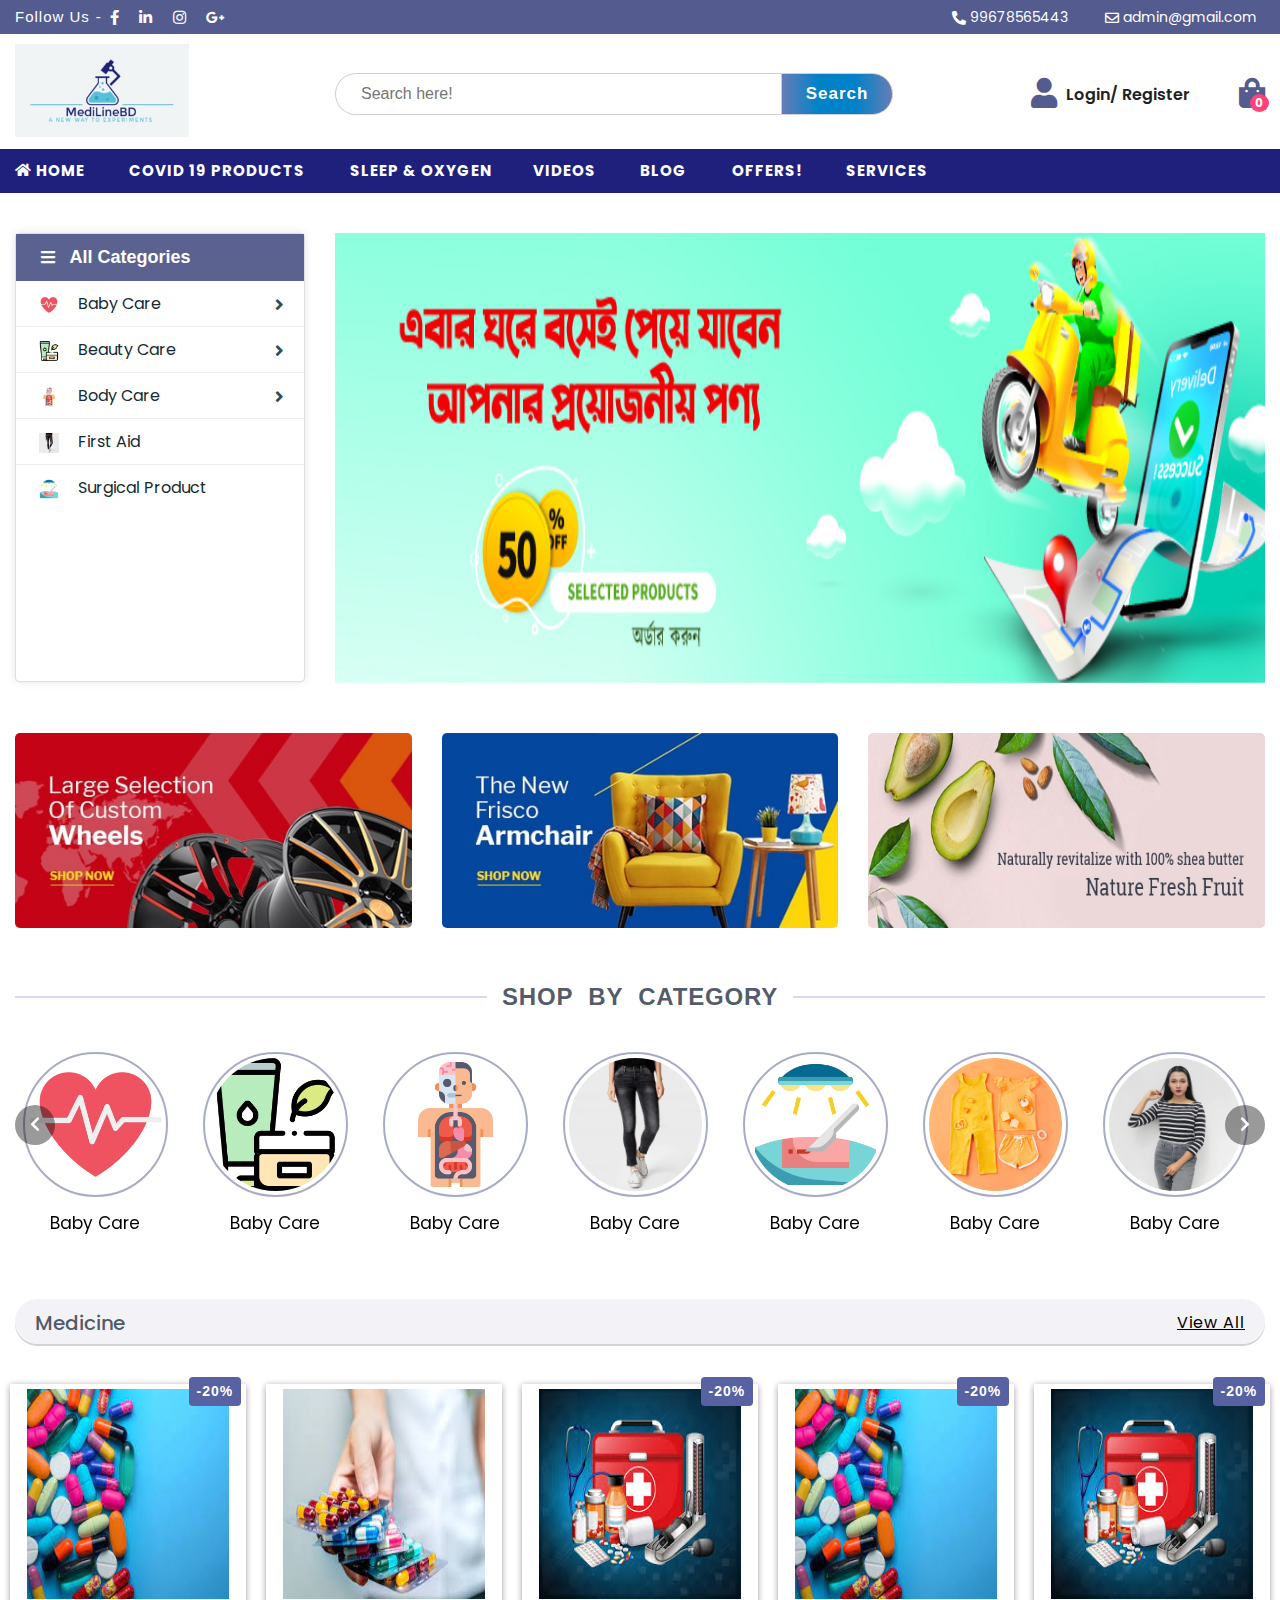
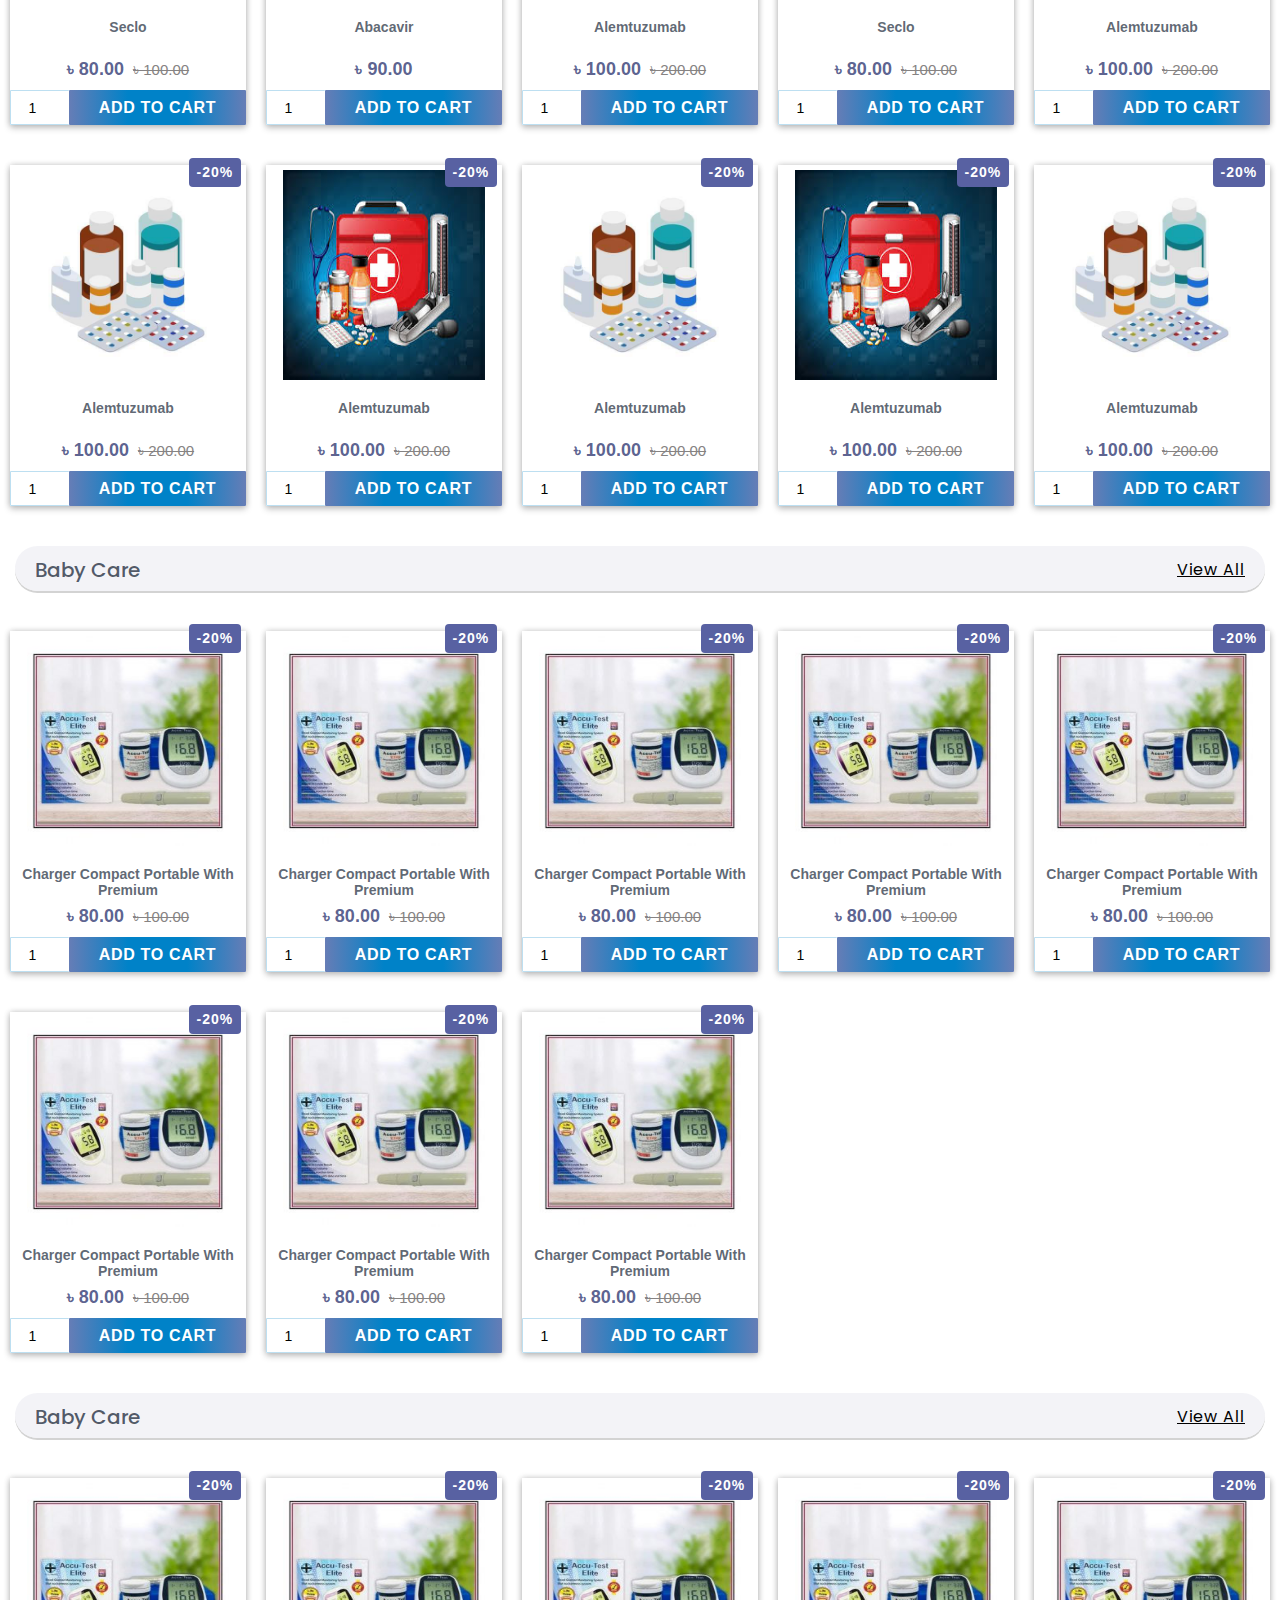
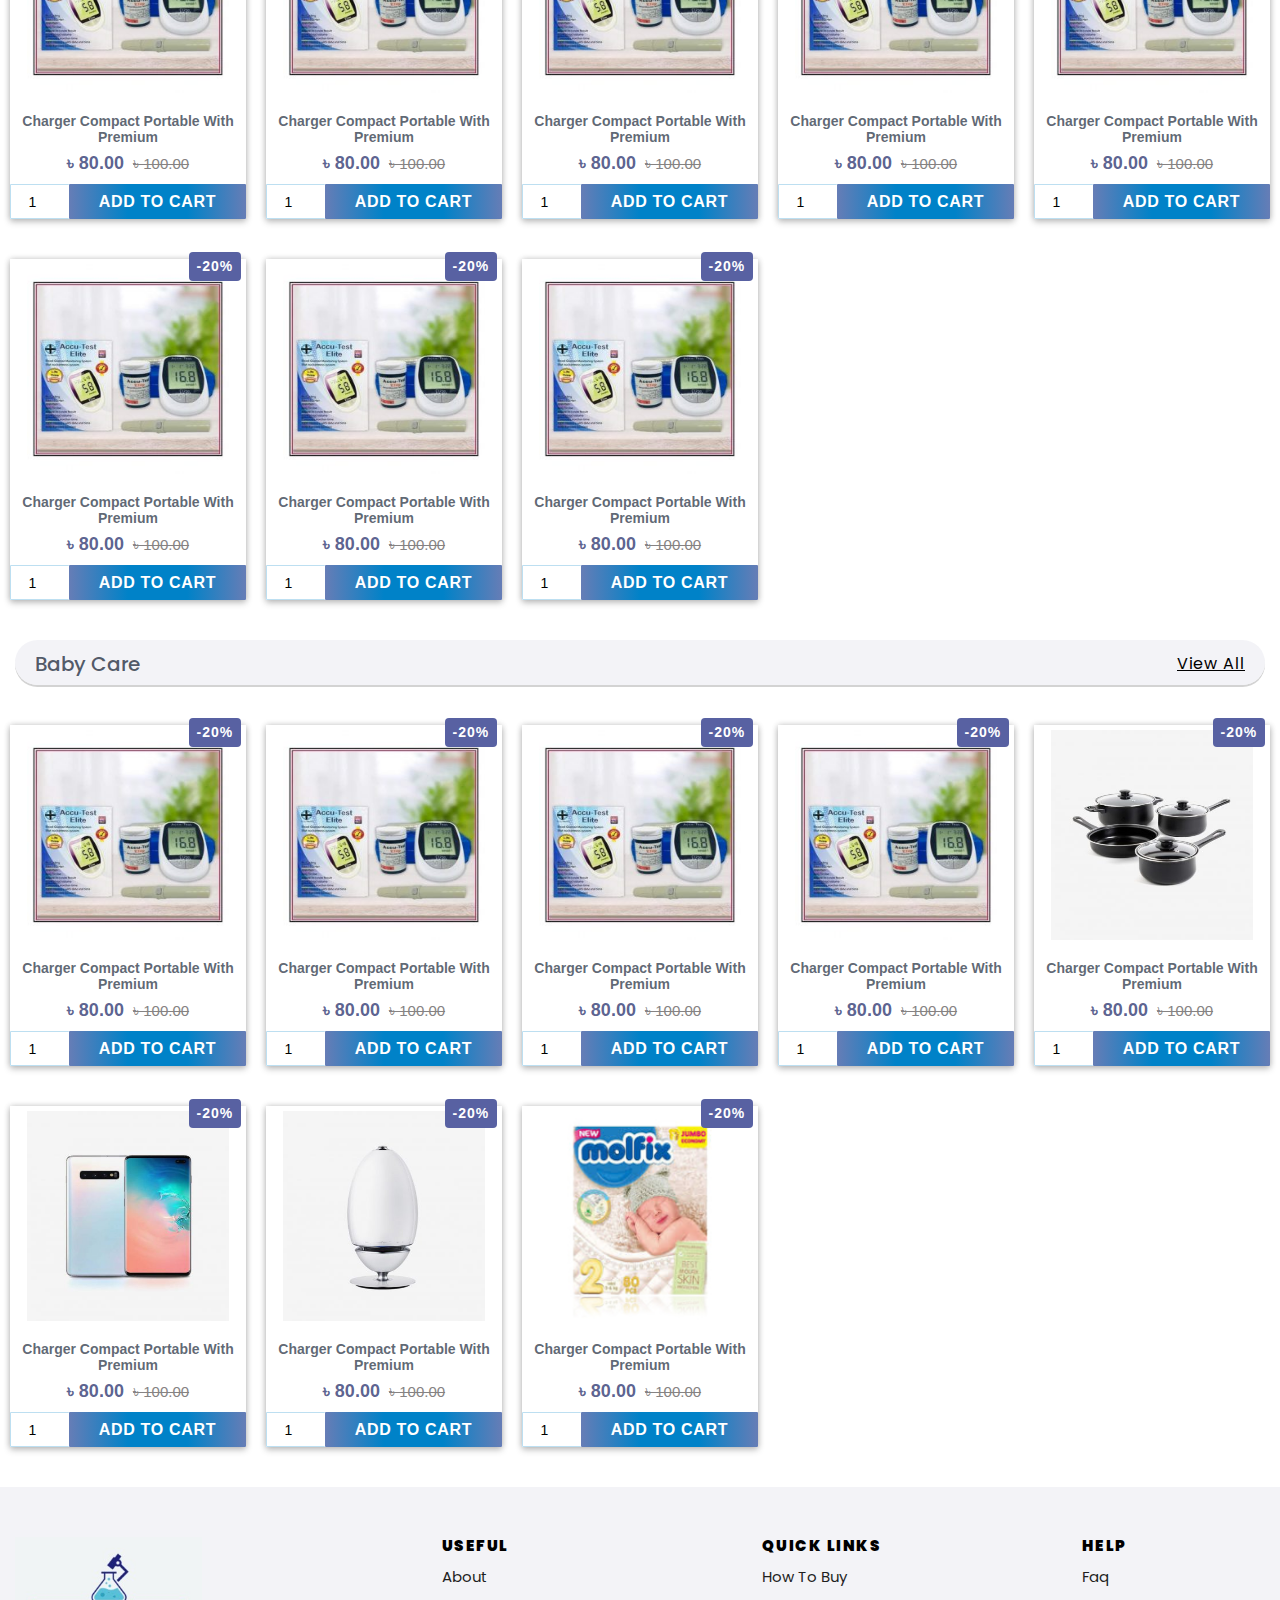
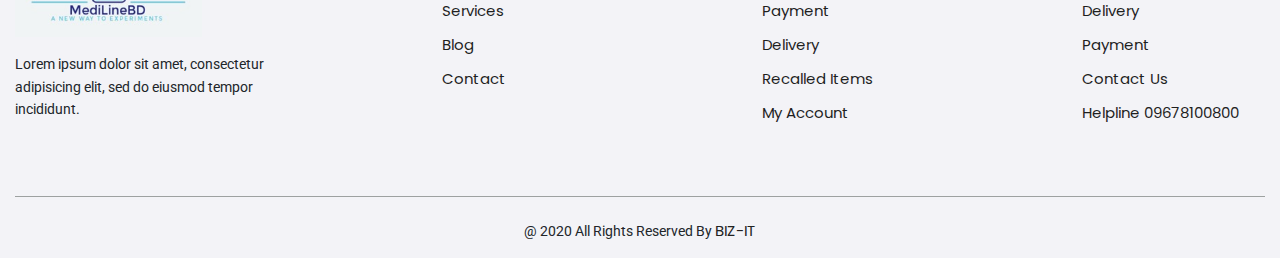
<file: index.html>
<!DOCTYPE html>
<html lang="en">
	<head>
	    <title>MedilineBd</title>
	    <meta charset="UTF-8">
	    <meta name="viewport" content="width=device-width, initial-scale=1.0">
	    <meta http-equiv="X-UA-Compatible" content="IE=edge">
	    <meta name="description" content="medilinebd">
		<meta name="keywords" content="">

		<link rel="icon" type="image/png" href="assets/img/logo.jpg">
	    <!-- Bootstrap Css -->
	    <link rel="stylesheet" type="text/css" href="assets/css/bootstrap.min.css">  
	    <!-- Owl Carousel -->
	    <link rel="stylesheet" href="assets/css/owl.carousel.min.css">
	    <!-- Fonts Css -->
	    <link rel="stylesheet" type="text/css" href="assets/fontawesome/css/all.min.css">
	    <link rel="stylesheet" type="text/css" href="assets/fontawesome/css/fontawesome.min.css">
	    <link rel="stylesheet" type="text/css" href="assets/css/themify-icons.css">
	    
	    <!-- Main Css -->
	    <link rel="stylesheet" type="text/css" href="assets/css/theme.css">

	    <!-- Responsive Css -->
	    <link rel="stylesheet" type="text/css" href="assets/css/responsive.css">
	    
	</head>
	<body id="home">
		<div class="page-wrapper">
			<!-- Header -->
			<header class="main-header">
				<!-- Header Top -->
				<div class="top-header">
					<div class="container">
						<div class="row">
							<div class="col-md-6 white-clr d-flex align-items-center  hidden-xs">
								<span class="follow-title">Follow Us</span>
								<ul class="list-item follow-us">
									<li>
										<a href="javascript:void(0)"><i class="fab fa-facebook-f icon"></i></a>
									</li>
									<li>
										<a href="javascript:void(0)"><i class="fab fa-linkedin-in icon"></i></a>
									</li>
									<li>
										<a href="javascript:void(0)"><i class="fab fa-instagram icon"></i></a>
									</li>
									<li>
										<a href="javascript:void(0)"><i class="fab fa-google-plus-g icon"></i></a>
									</li>
								</ul>
							</div>
							<div class="col-md-6 col-sm-12 col-xs-12 white-clr header-contact">
								<ul class="list-item">
									<li class="mr-lg-4">
										<span class="icon fas fa-phone-alt font-14 font-xs"></span>
										<a href="javascript:void(0)" class="white-clr font-14">99678565443</a>
									</li>
									<li>
										<span class="icon far fa-envelope font-14 font-xs"></span>
										<a href="javascript:void(0)" class="white-clr font-14">admin@gmail.com</a>
									</li>
								</ul>
							</div>
						</div>
					</div>
				</div>
				<!-- End Header Top -->
				
				<!-- Header Center -->
				<div class="header-middle">
					<div class="container">
						<div class="row align-items-center justify-content-center">
							<div class="col-md-3">
								<div class="middle-header-left">
									<div class="header-logo">
									<a href="javascript:void(0)">
											<img src="assets/img/logo3.png" alt="logo">
										</a>
									</div>
									<div class="f-mbl-view-login f-mbl-view">
										<a href="login.html">
											<i class="fa fa-user"></i>
										</a>
									</div>
									<div class="f-mbl-view-cart f-mbl-view">
										<a href="javascript:void(0)" class="cart-bag">
											<i class="fa fa-shopping-bag"></i>
											<span class="mini-item-counter">0</span>
										</a>
									</div>
									<div class="toggole f-mbl-view">
										<i class="fas fa-bars"></i>
									</div>
								</div>
							</div>
							<div class="col-md-9">
								<div class="middle-header-menu-wrap">
									<div class="header-search-area">
										<form class="header-product-search-form">
											<div class="header-product-search-content">
												<div class="search-wrapper">
													<input type="text" name="search" class="header-search-field" autocomplete="off" placeholder="Search here!">
												</div>
												<button type="button" class="header-search-submit-btn bg-color-alpa">
													Search
												</button>
												<button class="header-search-submit-icon">
													<i class="fa fa-search"></i>
												</button>
											</div>
										</form>
									</div>
									<ul class="middle-header-menu">
										<li class="middle-header-menu-item">
											<a href="login.html">
												<i class="fa fa-user"></i>
												<span class="login-text">Login/</span>
											</a>
											<a href="register.html">
												<span class="login-text">Register</span>
											</a>
										</li>
										<li class="middle-header-menu-item">
											<a href="javascript:void(0)" class="cart-bag">
												<i class="fa fa-shopping-bag"></i>
												<span class="mini-item-counter">0</span>
											</a>
										</li>
										<!-- <li class="middle-header-menu-item">
											<a href="javascript:void(0)">
												<i class="fa fa-user"></i>
												<span class="login-text">Profile</span>
											</a>
										</li> -->
									</ul>
								</div>
							</div>
						</div>
					</div>
				</div>
				<!-- End Header Center -->

				<!-- Header Bottom -->
				<div class="header-bottom">
					<div class="container">
						<ul class="header-bottom-menu">
							<li class="header-menu-item">
								<a href="javascript:void(0)">
									<i class="fa fa-home"></i>Home
								</a>
							</li>
							<li class="header-menu-item">
								<a href="javascript:void(0)">
									 Covid 19 Products
								</a>
							</li>
							<li class="header-menu-item">
								<a href="javascript:void(0)">
									SLEEP & OXYGEN
								</a>
							</li><li class="header-menu-item">
								<a href="javascript:void(0)">
									 VIDEOS
								</a>
							</li>
							<li class="header-menu-item">
								<a href="javascript:void(0)">
									 BLOG
								</a>
							</li>
							<li class="header-menu-item">
								<a href="javascript:void(0)">
									 OFFERS!
								</a>
							</li>
							<li class="header-menu-item">
								<a href="javascript:void(0)">
									 SERVICES
								</a>
							</li>
						</ul>
					</div>
				</div>
				<!-- End Header Bottom -->
			</header>
			<!-- End Main Header -->

            <!-- Begin Shopping Cart -->
	        <div class="shopping-cart-wrapper">
	    		<div class="cart-header clr-4f4f4f">
					Shopping Cart
					<i class="fa fa-times close-icon float-right"></i>
				</div>
				<div class="cart-order-item-box">
					<div class="cart-section">
						<div class="cart-order-item d-flex align-items-center justify-content-between flex-sm-wrap">
							<div class="item-image">
								<a href="javascript:void(0)" class="font-14 clr-4f4f4f">
									Diasulin N
								</a>
							</div>
							<div class="item-price">
								<p class="font-14 mb-1">Price: 200/-</p>
								<p class="font-14 mb-1">SubTotal: 200/-</p>
							</div>
							<div class="cart-setion-quantity-box">
								<button type="button" class="quantity-inc-dec-btn">
									<i class="fa fa-minus"></i>
								</button>
								<div class="cart-setion-quantity-input">
									<input type="text" name="" step="1" min="1" max="33" value="10" autocomplete="off" height="100%">
								</div>
								<button type="button" class="quantity-inc-dec-btn">
									<i class="fa fa-plus next-icon"></i>
								</button>
							</div>
							<div class="action">
								<button type="button">
									<i class="fas fa-trash text-danger"></i>
								</button>
							</div>
						</div>
					</div>
					<div class="cart-section">
						<div class="cart-order-item d-flex align-items-center justify-content-between flex-sm-wrap">
							<div class="item-image">
								<a href="javascript:void(0)" class="font-14 clr-4f4f4f">
									Diasulin N
								</a>
							</div>
							<div class="item-price">
								<p class="font-14 mb-1">Price: 200/-</p>
								<p class="font-14 mb-1">SubTotal: 200/-</p>
							</div>
							<div class="cart-setion-quantity-box">
								<button type="button" class="quantity-inc-dec-btn">
									<i class="fa fa-minus"></i>
								</button>
								<div class="cart-setion-quantity-input">
									<input type="text" name="" step="1" min="1" max="33" value="10" autocomplete="off" height="100%">
								</div>
								<button type="button" class="quantity-inc-dec-btn">
									<i class="fa fa-plus next-icon"></i>
								</button>
							</div>
							<div class="action">
								<button type="button">
									<i class="fas fa-trash text-danger"></i>
								</button>
							</div>
						</div>
					</div>
				</div>
    			<hr>
    			<div class="cart-footer">
					<p>
						<span class="font-w-700">Total</span>
						<span class="float-right font-w-700">৳ 200</span>
					</p>

					<a href="checkout.html">
						<button class="checkout-btn bg-color-alpa w-100 font-18 br-3 white-clr">Continue to Checkout</button>
					</a>
				</div>
	    	</div>
	        <!-- End Shopping Cart -->

	        <!-- Begin Hero Area -->
			<section class="hero-area">
				<div class="container">
					<div class="row">
						<div class="col-md-3">
							<!-- Site Menu -->
							<div class="side-menu-bar">
								<div class="hero__categories__all">
									<i class="fa fa-bars"></i>
									 <span>All Categories</span>
								</div>
								<div class="cate-menu-top f-mbl-view">
									<img src="assets/img/logo.jpg" alt="logo" width="100">
									<button type="button">
										<i class="fas fa-times close-icon"></i>
									</button>
								</div>
								<ul class="cate-menu">
									<li class="cate-menu-item">
										<a href="javascript:void(0)" class="has-children">
											<img src="assets/img/category/c1.png" alt="category_img" width="20">
										    Baby Care
											<i class="fas fa-angle-right sub-menu-icon"></i>
										</a>
										<ul class="mega-dropdown">
											<li>
												<a href="javascript:void(0)">Care</a>
											</li>
											<li>
												<a href="javascript:void(0)">Care</a>
											</li>
											<li>
												<a href="javascript:void(0)">Care</a>
											</li>
										</ul>
									</li>
									<li class="cate-menu-item">
										<a href="javascript:void(0)" class="has-children">
											<img src="assets/img/category/c2.png" alt="category_img" width="20">
											Beauty Care
											<i class="fas fa-angle-right sub-menu-icon"></i>
										</a>
										<ul class="mega-dropdown">
											<li>
												<a href="javascript:void(0)">Care</a>
											</li>
											<li>
												<a href="javascript:void(0)">Care</a>
											</li>
											<li>
												<a href="javascript:void(0)">Care</a>
											</li>
										</ul>
									</li>
									<li class="cate-menu-item">
										<a href="javascript:void(0)" class="has-children">
											<img src="assets/img/category/c3.png" alt="category_img" width="20">
											Body Care
											<i class="fas fa-angle-right sub-menu-icon"></i>
										</a>
										<ul class="mega-dropdown">
											<li>
												<a href="javascript:void(0)">Care</a>
											</li>
											<li>
												<a href="javascript:void(0)">Care</a>
											</li>
											<li>
												<a href="javascript:void(0)">Care</a>
											</li>
										</ul>
									</li>
									<li class="cate-menu-item">
										<a href="javascript:void(0)">
											<img src="assets/img/category/c4.png" alt="category_img" width="20">
											First Aid
										</a>
									</li>
									<li class="cate-menu-item">
										<a href="javascript:void(0)">
											<img src="assets/img/category/c5.png" alt="category_img" width="20">
											Surgical Product
										</a>
									</li>
								</ul>
								<div class="f-overlay"></div>
							</div>
						</div>
						<div class="col-md-9">
							<!-- Banner -->
							<div class="slider_active owl-carousel">
								<div class="single_slider overlay">
									<img src="assets/img/banner/b1.webp">
								</div>
								<div class="single_slider overlay">
									<img src="assets/img/banner/b2.jpg">
								</div>
								<div class="single_slider overlay">
									<img src="assets/img/banner/b3.jpg">
								</div>
							</div>
						</div>
					</div>
				</div>
			</section>	
		    <!-- End Hero Area -->

		    <!-- Begin Home Promo Area -->
		    <section class="home-promo-section">
		    	<div class="container">
		    		<div class="row">
		    			<div class="col-md-4">
		    				<div class="home-promo-wrap">
		    					<img src="assets/img/promo/p1.jpg" alt="promo-img" class="img-fluid">
		    				</div>
		    			</div>
		    			<div class="col-md-4">
		    				<div class="home-promo-wrap">
		    					<img src="assets/img/promo/p2.jpg" alt="promo-img" class="img-fluid">
		    				</div>
		    			</div>
		    			<div class="col-md-4">
		    				<div class="home-promo-wrap">
		    					<img src="assets/img/promo/p3.jpg" alt="promo-img" class="img-fluid">
		    				</div>
		    			</div>
		    		</div>
		    	</div>
		    </section>
		    <!-- End Home Promo Area -->

			<!-- Begin Home All Categories Area -->
		    <section class="recommended-category">
		    	<div class="container">
		    		<div class="row">
		    			<div class="col-md-12">
							<div class="sec-title">
								<span class="sec-left-line"></span>
								<h2>Shop By Category</h2>
								<span class="sec-right-line"></span>
							</div>
						</div>
		    		</div>
					<div class="recommended-category-list">
						<div class="recommended-category-list-inner owl-carousel">
							<div class="recommended-single-category">
								<a href="javascript:void(0)" class="relative h-full w-full block">
									<div class="category-img-box">
										<img src="assets/img/category/c1.png" alt="category">
									</div>
									<h3 class="recommended-category-list-title">Baby Care</h3>
								</a>
							</div>
							<div class="recommended-single-category">
								<a href="javascript:void(0)" class="relative h-full w-full block">
									<div class="category-img-box">
										<img src="assets/img/category/c2.png" alt="category">
									</div>
									<h3 class="recommended-category-list-title">Baby Care</h3>
								</a>
							</div>
							<div class="recommended-single-category">
								<a href="javascript:void(0)" class="relative h-full w-full block">
									<div class="category-img-box">
										<img src="assets/img/category/c3.png" alt="category">
									</div>
									<h3 class="recommended-category-list-title">Baby Care</h3>
								</a>
							</div>
							<div class="recommended-single-category">
								<a href="javascript:void(0)" class="relative h-full w-full block">
									<div class="category-img-box">
										<img src="assets/img/category/c4.png" alt="category">
									</div>
									<h3 class="recommended-category-list-title">Baby Care</h3>
								</a>
							</div>
							<div class="recommended-single-category">
								<a href="javascript:void(0)" class="relative h-full w-full block">
									<div class="category-img-box">
										<img src="assets/img/category/c5.png" alt="category">
									</div>
									<h3 class="recommended-category-list-title">Baby Care</h3>
								</a>
							</div>
							<div class="recommended-single-category">
								<a href="javascript:void(0)" class="relative h-full w-full block">
									<div class="category-img-box">
										<img src="assets/img/category/c6.png" alt="category">
									</div>
									<h3 class="recommended-category-list-title">Baby Care</h3>
								</a>
							</div>
							<div class="recommended-single-category">
								<a href="javascript:void(0)" class="relative h-full w-full block">
									<div class="category-img-box">
										<img src="assets/img/category/c7.png" alt="category">
									</div>
									<h3 class="recommended-category-list-title">Baby Care</h3>
								</a>
							</div>
							<div class="recommended-single-category">
								<a href="javascript:void(0)" class="relative h-full w-full block">
									<div class="category-img-box">
										<img src="assets/img/category/c7.png" alt="category">
									</div>
									<h3 class="recommended-category-list-title">Baby Care</h3>
								</a>
							</div>
							<div class="recommended-single-category">
								<a href="javascript:void(0)" class="relative h-full w-full block">
									<div class="category-img-box">
										<img src="assets/img/category/c7.png" alt="category">
									</div>
									<h3 class="recommended-category-list-title">Baby Care</h3>
								</a>
							</div>
							<div class="recommended-single-category">
								<a href="javascript:void(0)" class="relative h-full w-full block">
									<div class="category-img-box">
										<img src="assets/img/category/c7.png" alt="category">
									</div>
									<h3 class="recommended-category-list-title">Baby Care</h3>
								</a>
							</div>
							<div class="recommended-single-category">
								<a href="javascript:void(0)" class="relative h-full w-full block">
									<div class="category-img-box">
										<img src="assets/img/category/c7.png" alt="category">
									</div>
									<h3 class="recommended-category-list-title">Baby Care</h3>
								</a>
							</div>
							<div class="recommended-single-category">
								<a href="javascript:void(0)" class="relative h-full w-full block">
									<div class="category-img-box">
										<img src="assets/img/category/c7.png" alt="category">
									</div>
									<h3 class="recommended-category-list-title">Baby Care</h3>
								</a>
							</div>
							<div class="recommended-single-category">
								<a href="javascript:void(0)" class="relative h-full w-full block">
									<div class="category-img-box">
										<img src="assets/img/category/c7.png" alt="category">
									</div>
									<h3 class="recommended-category-list-title">Baby Care</h3>
								</a>
							</div>
							<div class="recommended-single-category">
								<a href="javascript:void(0)" class="relative h-full w-full block">
									<div class="category-img-box">
										<img src="assets/img/category/c7.png" alt="category">
									</div>
									<h3 class="recommended-category-list-title">Baby Care</h3>
								</a>
							</div>
							<div class="recommended-single-category">
								<a href="javascript:void(0)" class="relative h-full w-full block">
									<div class="category-img-box">
										<img src="assets/img/category/c7.png" alt="category">
									</div>
									<h3 class="recommended-category-list-title">Baby Care</h3>
								</a>
							</div>
							<div class="recommended-single-category">
								<a href="javascript:void(0)" class="relative h-full w-full block">
									<div class="category-img-box">
										<img src="assets/img/category/c7.png" alt="category">
									</div>
									<h3 class="recommended-category-list-title">Baby Care</h3>
								</a>
							</div>
							<div class="recommended-single-category">
								<a href="javascript:void(0)" class="relative h-full w-full block">
									<div class="category-img-box">
										<img src="assets/img/category/c7.png" alt="category">
									</div>
									<h3 class="recommended-category-list-title">Baby Care</h3>
								</a>
							</div>
							<div class="recommended-single-category">
								<a href="javascript:void(0)" class="relative h-full w-full block">
									<div class="category-img-box">
										<img src="assets/img/category/c7.png" alt="category">
									</div>
									<h3 class="recommended-category-list-title">Baby Care</h3>
								</a>
							</div>
						</div>
					</div>
		    	</div>
		    </section>
		    <!-- End Home All Categories Area -->

		    <!-- Begin Home Category wise Product Area -->
		    <section class="product-item-container">
		    	<div class="container">
		    		<div class="row">
		    			<div class="col-md-12">
							<div class="head-title font-ct">
								<h2 class="modtitle">Medicine</h2>
								<a href="javascript:void(0)">View All</a>
							</div>
						</div>
		    		</div>
		    		<div class="row">
					    <div class="col-6 col-md-3 col-md-3half">
			    			<div class="item">
					    		<div class="product-item-container h-full w-full ct-item-box box-shadow-1">
				    				<a href="javascript:void(0)" class="img-box block relative">
				    					<img src="assets/img/product/p7.jpg">
				    				</a>
					    			<div class="box-label">
					    				<span class="label-product label-sale">-20%</span>
					    			</div>
					    			<div class="product-desc-block">
					    				<a href="javascript:void(0)">Seclo</a>
				    					<p class="price-box">
									  		<span class="price-new">৳ 80.00</span>
									  		<span class="price-old">৳ 100.00</span>
									  	</p>
					    				<div class="sku-quantity-section">
					    					<input type="number" name="" min="1" value="1">
						    				<button class="custom-btn bg-color-alpa font-14
									    	font-w-700">Add To Cart</button>
								    	</div>
					    			</div>
					    		</div>
					    	</div>
			    		</div>
			    		<div class="col-6 col-md-3 col-md-3half">
			    			<div class="item">
					    		<div class="product-item-container h-full w-full ct-item-box box-shadow-1">
				    				<a href="single-product.html" class="img-box block relative">
				    					<img src="assets/img/product/p8.jpg">
				    				</a>
					    			<div class="product-desc-block">
					    				<a href="single-product.html">Abacavir</a>
				    					<p class="price-box">
									  		<span class="price-new">৳ 90.00</span>
									  		<!-- <span class="price-old">৳ 100.00</span> -->
									  	</p>
					    				<div class="sku-quantity-section">
					    					<input type="number" name="" min="1" value="1">
						    				<button class="custom-btn bg-color-alpa font-14
									    	font-w-700">Add To Cart</button>
								    	</div>
					    			</div>
					    		</div>
					    	</div>
			    		</div>
			    		<div class="col-6 col-md-3 col-md-3half">
			    			<div class="item">
					    		<div class="product-item-container h-full w-full ct-item-box box-shadow-1">
				    				<a href="single-product.html" class="img-box block relative">
				    					<img src="assets/img/product/p9.jpg">
				    				</a>
					    			<div class="box-label">
					    				<span class="label-product label-sale">-20%</span>
					    			</div>
					    			<div class="product-desc-block">
					    				<a href="single-product.html">Alemtuzumab</a>
				    					<p class="price-box">
									  		<span class="price-new">৳ 100.00</span>
									  		<span class="price-old">৳ 200.00</span>
									  	</p>
					    				<div class="sku-quantity-section">
					    					<input type="number" name="" min="1" value="1">
						    				<button class="custom-btn bg-color-alpa font-14
									    	font-w-700">Add To Cart</button>
								    	</div>
					    			</div>
					    		</div>
					    	</div>
			    		</div>
			    		<div class="col-6 col-md-3 col-md-3half">
			    			<div class="item">
					    		<div class="product-item-container h-full w-full ct-item-box box-shadow-1">
				    				<a href="javascript:void(0)" class="img-box block relative">
				    					<img src="assets/img/product/p7.jpg">
				    				</a>
					    			<div class="box-label">
					    				<span class="label-product label-sale">-20%</span>
					    			</div>
					    			<div class="product-desc-block">
					    				<a href="javascript:void(0)">Seclo</a>
				    					<p class="price-box">
									  		<span class="price-new">৳ 80.00</span>
									  		<span class="price-old">৳ 100.00</span>
									  	</p>
					    				<div class="sku-quantity-section">
					    					<input type="number" name="" min="1" value="1">
						    				<button class="custom-btn bg-color-alpa font-14
									    	font-w-700">Add To Cart</button>
								    	</div>
					    			</div>
					    		</div>
					    	</div>
			    		</div>
			    		<div class="col-6 col-md-3 col-md-3half">
			    			<div class="item">
					    		<div class="product-item-container h-full w-full ct-item-box box-shadow-1">
				    				<a href="single-product.html" class="img-box block relative">
				    					<img src="assets/img/product/p9.jpg">
				    				</a>
					    			<div class="box-label">
					    				<span class="label-product label-sale">-20%</span>
					    			</div>
					    			<div class="product-desc-block">
					    				<a href="single-product.html">Alemtuzumab</a>
				    					<p class="price-box">
									  		<span class="price-new">৳ 100.00</span>
									  		<span class="price-old">৳ 200.00</span>
									  	</p>
					    				<div class="sku-quantity-section">
					    					<input type="number" name="" min="1" value="1">
						    				<button class="custom-btn bg-color-alpa font-14
									    	font-w-700">Add To Cart</button>
								    	</div>
					    			</div>
					    		</div>
					    	</div>
			    		</div>
			    		<div class="col-6 col-md-3 col-md-3half">
			    			<div class="item">
					    		<div class="product-item-container h-full w-full ct-item-box box-shadow-1">
				    				<a href="single-product.html" class="img-box block relative">
				    					<img src="assets/img/item.png">
				    				</a>
					    			<div class="box-label">
					    				<span class="label-product label-sale">-20%</span>
					    			</div>
					    			<div class="product-desc-block">
					    				<a href="single-product.html">Alemtuzumab</a>
				    					<p class="price-box">
									  		<span class="price-new">৳ 100.00</span>
									  		<span class="price-old">৳ 200.00</span>
									  	</p>
					    				<div class="sku-quantity-section">
					    					<input type="number" name="" min="1" value="1">
						    				<button class="custom-btn bg-color-alpa font-14
									    	font-w-700">Add To Cart</button>
								    	</div>
					    			</div>
					    		</div>
					    	</div>
			    		</div>
			    		<div class="col-6 col-md-3 col-md-3half">
			    			<div class="item">
					    		<div class="product-item-container h-full w-full ct-item-box box-shadow-1">
				    				<a href="single-product.html" class="img-box block relative">
				    					<img src="assets/img/product/p9.jpg">
				    				</a>
					    			<div class="box-label">
					    				<span class="label-product label-sale">-20%</span>
					    			</div>
					    			<div class="product-desc-block">
					    				<a href="single-product.html">Alemtuzumab</a>
				    					<p class="price-box">
									  		<span class="price-new">৳ 100.00</span>
									  		<span class="price-old">৳ 200.00</span>
									  	</p>
					    				<div class="sku-quantity-section">
					    					<input type="number" name="" min="1" value="1">
						    				<button class="custom-btn bg-color-alpa font-14
									    	font-w-700">Add To Cart</button>
								    	</div>
					    			</div>
					    		</div>
					    	</div>
			    		</div>
			    		<div class="col-6 col-md-3 col-md-3half">
			    			<div class="item">
					    		<div class="product-item-container h-full w-full ct-item-box box-shadow-1">
				    				<a href="single-product.html" class="img-box block relative">
				    					<img src="assets/img/item.png">
				    				</a>
					    			<div class="box-label">
					    				<span class="label-product label-sale">-20%</span>
					    			</div>
					    			<div class="product-desc-block">
					    				<a href="single-product.html">Alemtuzumab</a>
				    					<p class="price-box">
									  		<span class="price-new">৳ 100.00</span>
									  		<span class="price-old">৳ 200.00</span>
									  	</p>
					    				<div class="sku-quantity-section">
					    					<input type="number" name="" min="1" value="1">
						    				<button class="custom-btn bg-color-alpa font-14
									    	font-w-700">Add To Cart</button>
								    	</div>
					    			</div>
					    		</div>
					    	</div>
			    		</div>
			    		<div class="col-6 col-md-3 col-md-3half">
			    			<div class="item">
					    		<div class="product-item-container h-full w-full ct-item-box box-shadow-1">
				    				<a href="single-product.html" class="img-box block relative">
				    					<img src="assets/img/product/p9.jpg">
				    				</a>
					    			<div class="box-label">
					    				<span class="label-product label-sale">-20%</span>
					    			</div>
					    			<div class="product-desc-block">
					    				<a href="single-product.html">Alemtuzumab</a>
				    					<p class="price-box">
									  		<span class="price-new">৳ 100.00</span>
									  		<span class="price-old">৳ 200.00</span>
									  	</p>
					    				<div class="sku-quantity-section">
					    					<input type="number" name="" min="1" value="1">
						    				<button class="custom-btn bg-color-alpa font-14
									    	font-w-700">Add To Cart</button>
								    	</div>
					    			</div>
					    		</div>
					    	</div>
			    		</div>
			    		<div class="col-6 col-md-3 col-md-3half">
			    			<div class="item">
					    		<div class="product-item-container h-full w-full ct-item-box box-shadow-1">
				    				<a href="single-product.html" class="img-box block relative">
				    					<img src="assets/img/item.png">
				    				</a>
					    			<div class="box-label">
					    				<span class="label-product label-sale">-20%</span>
					    			</div>
					    			<div class="product-desc-block">
					    				<a href="single-product.html">Alemtuzumab</a>
				    					<p class="price-box">
									  		<span class="price-new">৳ 100.00</span>
									  		<span class="price-old">৳ 200.00</span>
									  	</p>
					    				<div class="sku-quantity-section">
					    					<input type="number" name="" min="1" value="1">
						    				<button class="custom-btn bg-color-alpa font-14
									    	font-w-700">Add To Cart</button>
								    	</div>
					    			</div>
					    		</div>
					    	</div>
			    		</div>
		    		</div>
		    	</div>
		    	<div class="container">
		    		<div class="row">
		    			<div class="col-md-12">
							<div class="head-title font-ct">
								<h2 class="modtitle">Baby Care</h2>
								<a href="javascript:void(0)">View All</a>
							</div>
						</div>
		    		</div>
		    		<div class="row">
					    <div class="col-6 col-md-3 col-md-3half">
			    			<div class="item">
					    		<div class="product-item-container h-full w-full ct-item-box box-shadow-1">
				    				<a href="javascript:void(0)" class="img-box block relative">
				    					<img src="assets/img/product/p3.jpg">
				    				</a>
					    			<div class="box-label">
					    				<span class="label-product label-sale">-20%</span>
					    			</div>
					    			<div class="product-desc-block">
					    				<a href="javascript:void(0)">Charger  Compact Portable with Premium</a>
				    					<p class="price-box">
									  		<span class="price-new">৳ 80.00</span>
									  		<span class="price-old">৳ 100.00</span>
									  	</p>
					    				<div class="sku-quantity-section">
					    					<input type="number" name="" min="1" value="1">
						    				<button class="custom-btn bg-color-alpa font-14
									    	font-w-700">Add To Cart</button>
								    	</div>
					    			</div>
					    		</div>
					    	</div>
			    		</div>
			    		<div class="col-6 col-md-3 col-md-3half">
			    			<div class="item">
					    		<div class="product-item-container h-full w-full ct-item-box box-shadow-1">
				    				<a href="single-product.html" class="img-box block relative">
				    					<img src="assets/img/product/p3.jpg">
				    				</a>
					    			<div class="box-label">
					    				<span class="label-product label-sale">-20%</span>
					    			</div>
					    			<div class="product-desc-block">
					    				<a href="single-product.html">Charger  Compact Portable with Premium</a>
				    					<p class="price-box">
									  		<span class="price-new">৳ 80.00</span>
									  		<span class="price-old">৳ 100.00</span>
									  	</p>
					    				<div class="sku-quantity-section">
					    					<input type="number" name="" min="1" value="1">
						    				<button class="custom-btn bg-color-alpa font-14
									    	font-w-700">Add To Cart</button>
								    	</div>
					    			</div>
					    		</div>
					    	</div>
			    		</div>
			    		<div class="col-6 col-md-3 col-md-3half">
			    			<div class="item">
					    		<div class="product-item-container h-full w-full ct-item-box box-shadow-1">
				    				<a href="single-product.html" class="img-box block relative">
				    					<img src="assets/img/product/p3.jpg">
				    				</a>
					    			<div class="box-label">
					    				<span class="label-product label-sale">-20%</span>
					    			</div>
					    			<div class="product-desc-block">
					    				<a href="single-product.html">Charger  Compact Portable with Premium</a>
				    					<p class="price-box">
									  		<span class="price-new">৳ 80.00</span>
									  		<span class="price-old">৳ 100.00</span>
									  	</p>
					    				<div class="sku-quantity-section">
					    					<input type="number" name="" min="1" value="1">
						    				<button class="custom-btn bg-color-alpa font-14
									    	font-w-700">Add To Cart</button>
								    	</div>
					    			</div>
					    		</div>
					    	</div>
			    		</div>
			    		<div class="col-6 col-md-3 col-md-3half">
			    			<div class="item">
					    		<div class="product-item-container h-full w-full ct-item-box box-shadow-1">
				    				<a href="single-product.html" class="img-box block relative">
				    					<img src="assets/img/product/p3.jpg">
				    				</a>
					    			<div class="box-label">
					    				<span class="label-product label-sale">-20%</span>
					    			</div>
					    			<div class="product-desc-block">
					    				<a href="single-product.html">Charger  Compact Portable with Premium</a>
				    					<p class="price-box">
									  		<span class="price-new">৳ 80.00</span>
									  		<span class="price-old">৳ 100.00</span>
									  	</p>
					    				<div class="sku-quantity-section">
					    					<input type="number" name="" min="1" value="1">
						    				<button class="custom-btn bg-color-alpa font-14
									    	font-w-700">Add To Cart</button>
								    	</div>
					    			</div>
					    		</div>
					    	</div>
			    		</div>
			    		<div class="col-6 col-md-3 col-md-3half">
			    			<div class="item">
					    		<div class="product-item-container h-full w-full ct-item-box box-shadow-1">
				    				<a href="single-product.html" class="img-box block relative">
				    					<img src="assets/img/product/p3.jpg">
				    				</a>
					    			<div class="box-label">
					    				<span class="label-product label-sale">-20%</span>
					    			</div>
					    			<div class="product-desc-block">
					    				<a href="single-product.html">Charger  Compact Portable with Premium</a>
				    					<p class="price-box">
									  		<span class="price-new">৳ 80.00</span>
									  		<span class="price-old">৳ 100.00</span>
									  	</p>
					    				<div class="sku-quantity-section">
					    					<input type="number" name="" min="1" value="1">
						    				<button class="custom-btn bg-color-alpa font-14
									    	font-w-700">Add To Cart</button>
								    	</div>
					    			</div>
					    		</div>
					    	</div>
			    		</div>
			    		<div class="col-6 col-md-3 col-md-3half">
			    			<div class="item">
					    		<div class="product-item-container h-full w-full ct-item-box box-shadow-1">
				    				<a href="single-product.html" class="img-box block relative">
				    					<img src="assets/img/product/p3.jpg">
				    				</a>
					    			<div class="box-label">
					    				<span class="label-product label-sale">-20%</span>
					    			</div>
					    			<div class="product-desc-block">
					    				<a href="single-product.html">Charger  Compact Portable with Premium</a>
				    					<p class="price-box">
									  		<span class="price-new">৳ 80.00</span>
									  		<span class="price-old">৳ 100.00</span>
									  	</p>
					    				<div class="sku-quantity-section">
					    					<input type="number" name="" min="1" value="1">
						    				<button class="custom-btn bg-color-alpa font-14
									    	font-w-700">Add To Cart</button>
								    	</div>
					    			</div>
					    		</div>
					    	</div>
			    		</div>
			    		<div class="col-6 col-md-3 col-md-3half">
			    			<div class="item">
					    		<div class="product-item-container h-full w-full ct-item-box box-shadow-1">
				    				<a href="single-product.html" class="img-box block relative">
				    					<img src="assets/img/product/p3.jpg">
				    				</a>
					    			<div class="box-label">
					    				<span class="label-product label-sale">-20%</span>
					    			</div>
					    			<div class="product-desc-block">
					    				<a href="single-product.html">Charger  Compact Portable with Premium</a>
				    					<p class="price-box">
									  		<span class="price-new">৳ 80.00</span>
									  		<span class="price-old">৳ 100.00</span>
									  	</p>
					    				<div class="sku-quantity-section">
					    					<input type="number" name="" min="1" value="1">
						    				<button class="custom-btn bg-color-alpa font-14
									    	font-w-700">Add To Cart</button>
								    	</div>
					    			</div>
					    		</div>
					    	</div>
			    		</div>
			    		<div class="col-6 col-md-3 col-md-3half">
			    			<div class="item">
					    		<div class="product-item-container h-full w-full ct-item-box box-shadow-1">
				    				<a href="single-product.html" class="img-box block relative">
				    					<img src="assets/img/product/p3.jpg">
				    				</a>
					    			<div class="box-label">
					    				<span class="label-product label-sale">-20%</span>
					    			</div>
					    			<div class="product-desc-block">
					    				<a href="single-product.html">Charger  Compact Portable with Premium</a>
				    					<p class="price-box">
									  		<span class="price-new">৳ 80.00</span>
									  		<span class="price-old">৳ 100.00</span>
									  	</p>
					    				<div class="sku-quantity-section">
					    					<input type="number" name="" min="1" value="1">
						    				<button class="custom-btn bg-color-alpa font-14
									    	font-w-700">Add To Cart</button>
								    	</div>
					    			</div>
					    		</div>
					    	</div>
			    		</div>
		    		</div>
		    	</div>
		    	<div class="container">
		    		<div class="row">
		    			<div class="col-md-12">
							<div class="head-title font-ct">
								<h2 class="modtitle">Baby Care</h2>
								<a href="single-product.html">View All</a>
							</div>
						</div>
		    		</div>
		    		<div class="row">
					    <div class="col-6 col-md-3 col-md-3half">
			    			<div class="item">
					    		<div class="product-item-container h-full w-full ct-item-box box-shadow-1">
				    				<a href="single-product.html" class="img-box block relative">
				    					<img src="assets/img/product/p3.jpg">
				    				</a>
					    			<div class="box-label">
					    				<span class="label-product label-sale">-20%</span>
					    			</div>
					    			<div class="product-desc-block">
					    				<a href="single-product.html">Charger  Compact Portable with Premium</a>
				    					<p class="price-box">
									  		<span class="price-new">৳ 80.00</span>
									  		<span class="price-old">৳ 100.00</span>
									  	</p>
					    				<div class="sku-quantity-section">
					    					<input type="number" name="" min="1" value="1">
						    				<button class="custom-btn bg-color-alpa font-14
									    	font-w-700">Add To Cart</button>
								    	</div>
					    			</div>
					    		</div>
					    	</div>
			    		</div>
			    		<div class="col-6 col-md-3 col-md-3half">
			    			<div class="item">
					    		<div class="product-item-container h-full w-full ct-item-box box-shadow-1">
				    				<a href="javascript:void(0)" class="img-box block relative">
				    					<img src="assets/img/product/p3.jpg">
				    				</a>
					    			<div class="box-label">
					    				<span class="label-product label-sale">-20%</span>
					    			</div>
					    			<div class="product-desc-block">
					    				<a href="single-product.html">Charger  Compact Portable with Premium</a>
				    					<p class="price-box">
									  		<span class="price-new">৳ 80.00</span>
									  		<span class="price-old">৳ 100.00</span>
									  	</p>
					    				<div class="sku-quantity-section">
					    					<input type="number" name="" min="1" value="1">
						    				<button class="custom-btn bg-color-alpa font-14
									    	font-w-700">Add To Cart</button>
								    	</div>
					    			</div>
					    		</div>
					    	</div>
			    		</div>
			    		<div class="col-6 col-md-3 col-md-3half">
			    			<div class="item">
					    		<div class="product-item-container h-full w-full ct-item-box box-shadow-1">
				    				<a href="javascript:void(0)" class="img-box block relative">
				    					<img src="assets/img/product/p3.jpg">
				    				</a>
					    			<div class="box-label">
					    				<span class="label-product label-sale">-20%</span>
					    			</div>
					    			<div class="product-desc-block">
					    				<a href="single-product.html">Charger  Compact Portable with Premium</a>
				    					<p class="price-box">
									  		<span class="price-new">৳ 80.00</span>
									  		<span class="price-old">৳ 100.00</span>
									  	</p>
					    				<div class="sku-quantity-section">
					    					<input type="number" name="" min="1" value="1">
						    				<button class="custom-btn bg-color-alpa font-14
									    	font-w-700">Add To Cart</button>
								    	</div>
					    			</div>
					    		</div>
					    	</div>
			    		</div>
			    		<div class="col-6 col-md-3 col-md-3half">
			    			<div class="item">
					    		<div class="product-item-container h-full w-full ct-item-box box-shadow-1">
				    				<a href="javascript:void(0)" class="img-box block relative">
				    					<img src="assets/img/product/p3.jpg">
				    				</a>
					    			<div class="box-label">
					    				<span class="label-product label-sale">-20%</span>
					    			</div>
					    			<div class="product-desc-block">
					    				<a href="single-product.html">Charger  Compact Portable with Premium</a>
				    					<p class="price-box">
									  		<span class="price-new">৳ 80.00</span>
									  		<span class="price-old">৳ 100.00</span>
									  	</p>
					    				<div class="sku-quantity-section">
					    					<input type="number" name="" min="1" value="1">
						    				<button class="custom-btn bg-color-alpa font-14
									    	font-w-700">Add To Cart</button>
								    	</div>
					    			</div>
					    		</div>
					    	</div>
			    		</div>
			    		<div class="col-6 col-md-3 col-md-3half">
			    			<div class="item">
					    		<div class="product-item-container h-full w-full ct-item-box box-shadow-1">
				    				<a href="javascript:void(0)" class="img-box block relative">
				    					<img src="assets/img/product/p3.jpg">
				    				</a>
					    			<div class="box-label">
					    				<span class="label-product label-sale">-20%</span>
					    			</div>
					    			<div class="product-desc-block">
					    				<a href="single-product.html">Charger  Compact Portable with Premium</a>
				    					<p class="price-box">
									  		<span class="price-new">৳ 80.00</span>
									  		<span class="price-old">৳ 100.00</span>
									  	</p>
					    				<div class="sku-quantity-section">
					    					<input type="number" name="" min="1" value="1">
						    				<button class="custom-btn bg-color-alpa font-14
									    	font-w-700">Add To Cart</button>
								    	</div>
					    			</div>
					    		</div>
					    	</div>
			    		</div>
			    		<div class="col-6 col-md-3 col-md-3half">
			    			<div class="item">
					    		<div class="product-item-container h-full w-full ct-item-box box-shadow-1">
				    				<a href="javascript:void(0)" class="img-box block relative">
				    					<img src="assets/img/product/p3.jpg">
				    				</a>
					    			<div class="box-label">
					    				<span class="label-product label-sale">-20%</span>
					    			</div>
					    			<div class="product-desc-block">
					    				<a href="single-product.html">Charger  Compact Portable with Premium</a>
				    					<p class="price-box">
									  		<span class="price-new">৳ 80.00</span>
									  		<span class="price-old">৳ 100.00</span>
									  	</p>
					    				<div class="sku-quantity-section">
					    					<input type="number" name="" min="1" value="1">
						    				<button class="custom-btn bg-color-alpa font-14
									    	font-w-700">Add To Cart</button>
								    	</div>
					    			</div>
					    		</div>
					    	</div>
			    		</div>
			    		<div class="col-6 col-md-3 col-md-3half">
			    			<div class="item">
					    		<div class="product-item-container h-full w-full ct-item-box box-shadow-1">
				    				<a href="javascript:void(0)" class="img-box block relative">
				    					<img src="assets/img/product/p3.jpg">
				    				</a>
					    			<div class="box-label">
					    				<span class="label-product label-sale">-20%</span>
					    			</div>
					    			<div class="product-desc-block">
					    				<a href="single-product.html">Charger  Compact Portable with Premium</a>
				    					<p class="price-box">
									  		<span class="price-new">৳ 80.00</span>
									  		<span class="price-old">৳ 100.00</span>
									  	</p>
					    				<div class="sku-quantity-section">
					    					<input type="number" name="" min="1" value="1">
						    				<button class="custom-btn bg-color-alpa font-14
									    	font-w-700">Add To Cart</button>
								    	</div>
					    			</div>
					    		</div>
					    	</div>
			    		</div>
			    		<div class="col-6 col-md-3 col-md-3half">
			    			<div class="item">
					    		<div class="product-item-container h-full w-full ct-item-box box-shadow-1">
				    				<a href="javascript:void(0)" class="img-box block relative">
				    					<img src="assets/img/product/p3.jpg">
				    				</a>
					    			<div class="box-label">
					    				<span class="label-product label-sale">-20%</span>
					    			</div>
					    			<div class="product-desc-block">
					    				<a href="single-product.html">Charger  Compact Portable with Premium</a>
				    					<p class="price-box">
									  		<span class="price-new">৳ 80.00</span>
									  		<span class="price-old">৳ 100.00</span>
									  	</p>
					    				<div class="sku-quantity-section">
					    					<input type="number" name="" min="1" value="1">
						    				<button class="custom-btn bg-color-alpa font-14
									    	font-w-700">Add To Cart</button>
								    	</div>
					    			</div>
					    		</div>
					    	</div>
			    		</div>
		    		</div>
		    	</div>
		    	<div class="container">
		    		<div class="row">
		    			<div class="col-md-12">
							<div class="head-title font-ct">
								<h2 class="modtitle">Baby Care</h2>
								<a href="single-product.html">View All</a>
							</div>
						</div>
		    		</div>
		    		<div class="row">
					    <div class="col-6 col-md-3 col-md-3half">
			    			<div class="item">
					    		<div class="product-item-container h-full w-full ct-item-box box-shadow-1">
				    				<a href="javascript:void(0)" class="img-box block relative">
				    					<img src="assets/img/product/p3.jpg">
				    				</a>
					    			<div class="box-label">
					    				<span class="label-product label-sale">-20%</span>
					    			</div>
					    			<div class="product-desc-block">
					    				<a href="single-product.html">Charger  Compact Portable with Premium</a>
				    					<p class="price-box">
									  		<span class="price-new">৳ 80.00</span>
									  		<span class="price-old">৳ 100.00</span>
									  	</p>
					    				<div class="sku-quantity-section">
					    					<input type="number" name="" min="1" value="1">
						    				<button class="custom-btn bg-color-alpa font-14
									    	font-w-700">Add To Cart</button>
								    	</div>
					    			</div>
					    		</div>
					    	</div>
			    		</div>
			    		<div class="col-6 col-md-3 col-md-3half">
			    			<div class="item">
					    		<div class="product-item-container h-full w-full ct-item-box box-shadow-1">
				    				<a href="javascript:void(0)" class="img-box block relative">
				    					<img src="assets/img/product/p3.jpg">
				    				</a>
					    			<div class="box-label">
					    				<span class="label-product label-sale">-20%</span>
					    			</div>
					    			<div class="product-desc-block">
					    				<a href="single-product.html">Charger  Compact Portable with Premium</a>
				    					<p class="price-box">
									  		<span class="price-new">৳ 80.00</span>
									  		<span class="price-old">৳ 100.00</span>
									  	</p>
					    				<div class="sku-quantity-section">
					    					<input type="number" name="" min="1" value="1">
						    				<button class="custom-btn bg-color-alpa font-14
									    	font-w-700">Add To Cart</button>
								    	</div>
					    			</div>
					    		</div>
					    	</div>
			    		</div>
			    		<div class="col-6 col-md-3 col-md-3half">
			    			<div class="item">
					    		<div class="product-item-container h-full w-full ct-item-box box-shadow-1">
				    				<a href="javascript:void(0)" class="img-box block relative">
				    					<img src="assets/img/product/p3.jpg">
				    				</a>
					    			<div class="box-label">
					    				<span class="label-product label-sale">-20%</span>
					    			</div>
					    			<div class="product-desc-block">
					    				<a href="single-product.html">Charger  Compact Portable with Premium</a>
				    					<p class="price-box">
									  		<span class="price-new">৳ 80.00</span>
									  		<span class="price-old">৳ 100.00</span>
									  	</p>
					    				<div class="sku-quantity-section">
					    					<input type="number" name="" min="1" value="1">
						    				<button class="custom-btn bg-color-alpa font-14
									    	font-w-700">Add To Cart</button>
								    	</div>
					    			</div>
					    		</div>
					    	</div>
			    		</div>
			    		<div class="col-6 col-md-3 col-md-3half">
			    			<div class="item">
					    		<div class="product-item-container h-full w-full ct-item-box box-shadow-1">
				    				<a href="javascript:void(0)" class="img-box block relative">
				    					<img src="assets/img/product/p3.jpg">
				    				</a>
					    			<div class="box-label">
					    				<span class="label-product label-sale">-20%</span>
					    			</div>
					    			<div class="product-desc-block">
					    				<a href="single-product.html">Charger  Compact Portable with Premium</a>
				    					<p class="price-box">
									  		<span class="price-new">৳ 80.00</span>
									  		<span class="price-old">৳ 100.00</span>
									  	</p>
					    				<div class="sku-quantity-section">
					    					<input type="number" name="" min="1" value="1">
						    				<button class="custom-btn bg-color-alpa font-14
									    	font-w-700">Add To Cart</button>
								    	</div>
					    			</div>
					    		</div>
					    	</div>
			    		</div>
			    		<div class="col-6 col-md-3 col-md-3half">
			    			<div class="item">
					    		<div class="product-item-container h-full w-full ct-item-box box-shadow-1">
				    				<a href="javascript:void(0)" class="img-box block relative">
				    					<img src="assets/img/product/p6.jpg">
				    				</a>
					    			<div class="box-label">
					    				<span class="label-product label-sale">-20%</span>
					    			</div>
					    			<div class="product-desc-block">
					    				<a href="single-product.html">Charger  Compact Portable with Premium</a>
				    					<p class="price-box">
									  		<span class="price-new">৳ 80.00</span>
									  		<span class="price-old">৳ 100.00</span>
									  	</p>
					    				<div class="sku-quantity-section">
					    					<input type="number" name="" min="1" value="1">
						    				<button class="custom-btn bg-color-alpa font-14
									    	font-w-700">Add To Cart</button>
								    	</div>
					    			</div>
					    		</div>
					    	</div>
			    		</div>
			    		<div class="col-6 col-md-3 col-md-3half">
			    			<div class="item">
					    		<div class="product-item-container h-full w-full ct-item-box box-shadow-1">
				    				<a href="javascript:void(0)" class="img-box block relative">
				    					<img src="assets/img/product/p5.jpg">
				    				</a>
					    			<div class="box-label">
					    				<span class="label-product label-sale">-20%</span>
					    			</div>
					    			<div class="product-desc-block">
					    				<a href="single-product.html">Charger  Compact Portable with Premium</a>
				    					<p class="price-box">
									  		<span class="price-new">৳ 80.00</span>
									  		<span class="price-old">৳ 100.00</span>
									  	</p>
					    				<div class="sku-quantity-section">
					    					<input type="number" name="" min="1" value="1">
						    				<button class="custom-btn bg-color-alpa font-14
									    	font-w-700">Add To Cart</button>
								    	</div>
					    			</div>
					    		</div>
					    	</div>
			    		</div>
			    		<div class="col-6 col-md-3 col-md-3half">
			    			<div class="item">
					    		<div class="product-item-container h-full w-full ct-item-box box-shadow-1">
				    				<a href="javascript:void(0)" class="img-box block relative">
				    					<img src="assets/img/product/p4.jpg">
				    				</a>
					    			<div class="box-label">
					    				<span class="label-product label-sale">-20%</span>
					    			</div>
					    			<div class="product-desc-block">
					    				<a href="javascript:void(0)">Charger  Compact Portable with Premium</a>
				    					<p class="price-box">
									  		<span class="price-new">৳ 80.00</span>
									  		<span class="price-old">৳ 100.00</span>
									  	</p>
					    				<div class="sku-quantity-section">
					    					<input type="number" name="" min="1" value="1">
						    				<button class="custom-btn bg-color-alpa font-14
									    	font-w-700">Add To Cart</button>
								    	</div>
					    			</div>
					    		</div>
					    	</div>
			    		</div>
			    		<div class="col-6 col-md-3 col-md-3half">
			    			<div class="item">
					    		<div class="product-item-container h-full w-full ct-item-box box-shadow-1">
				    				<a href="javascript:void(0)" class="img-box block relative">
				    					<img src="assets/img/product/p1.png">
				    				</a>
					    			<div class="box-label">
					    				<span class="label-product label-sale">-20%</span>
					    			</div>
					    			<div class="product-desc-block">
					    				<a href="javascript:void(0)">Charger  Compact Portable with Premium</a>
				    					<p class="price-box">
									  		<span class="price-new">৳ 80.00</span>
									  		<span class="price-old">৳ 100.00</span>
									  	</p>
					    				<div class="sku-quantity-section">
					    					<input type="number" name="" min="1" value="1">
						    				<button class="custom-btn bg-color-alpa font-14
									    	font-w-700">Add To Cart</button>
								    	</div>
					    			</div>
					    		</div>
					    	</div>
			    		</div>
		    		</div>
		    	</div>
		    </section>
		    <!-- End Home Category wise Product Area -->
		
			<!-- Footer  -->
			<footer class="footer">
				<div class="container">
					<!-- Footer Top -->
					<div class="footer-top">
						<div class="row">
							<div class="col-12 col-md-3">
								<div class="footer-widget">
									<div class="footer-logo mb-3">
										<a href="javascript:void(0)">
											<img src="assets/img/logo3.png" class="img-fluid" alt="logo">
										</a>
									</div>
									<p>Lorem ipsum dolor sit amet, consectetur adipisicing elit, sed do eiusmod
									tempor incididunt.</p>
								</div>
							</div>
							<div class="col-md-2 offset-md-1">
								<div class="footer-widget">
									<h5 class="footer-widget-title">Useful</h5>
									<ul class="widget-links">
										<li>
											<a href="javascript:void(0)">About</a>
										</li>
										<li>
											<a href="javascript:void(0)">Services</a>
										</li>
										<li>
											<a href="javascript:void(0)">Blog</a>
										</li>
										<li>
											<a href="contact.html">Contact</a>
										</li>
									</ul>
								</div>
							</div>
							<div class="col-md-2 offset-md-1">
								<div class="footer-widget">
									<h5 class="footer-widget-title">Quick Links</h5>
									<ul class="widget-links">
										<li>
											<a href="javascript:void(0)">How To Buy</a>
										</li>
										<li>
											<a href="checkout.html">Payment</a>
										</li>
										<li>
											<a href="javascript:void(0)">Delivery</a>
										</li>
										<li>
											<a href="javascript:void(0)">Recalled Items</a>
										</li>
										<li>
											<a href="user_profile.html">My Account</a>
										</li>
									</ul>
								</div>
							</div>
							<div class="col-md-2 offset-md-1">
								<div class="footer-widget">
									<h5 class="footer-widget-title">Help</h5>
									<ul class="widget-links">
										<li>
											<a href="javascript:void(0)">Faq</a>
										</li>
										<li>
											<a href="javascript:void(0)">Delivery</a>
										</li>
										<li>
											<a href="javascript:void(0)">Payment</a>
										</li>
										<li>
											<a href="javascript:void(0)">Contact Us</a>
										</li>
										<li>
											<a href="javascript:void(0)">Helpline 09678100800</a>
										</li>
									</ul>
								</div>
							</div>
						</div>
					</div>
					<!-- End Footer Top -->
					<hr id="divider">
					<!-- Footer Bottom -->
					<div class="bottom-footer row">
						<div class="col-md-12 text-center">
							<p>@ 2020 All Rights Reserved By <a href="javascript:void(0)">
								BIZ-IT
							</a></p>
						</div>
					</div>
					<!-- End Footer Bottom -->
				</div>
			</footer>
			<!-- End Footer -->

		</div>

	    <!-- Proper Js --> 
	    <script src="assets/js/popper.min.js"></script>
	    <!-- Jquery Slim Js -->
	    <script src="assets/js/jquery-3.2.1.slim.min.js"></script>
	    <!-- Jquery Js -->
	    <script src="assets/js/jquery.min.js"></script>
	    <!-- Bootstrap Js -->
	    <script src="assets/js/bootstrap.min.js"></script>

	    <script src="assets/js/owl.carousel.min.js"></script>
	    <!-- Main JS -->
	    <script src="assets/js/main.js"></script>
	</body>
</html>
</file>
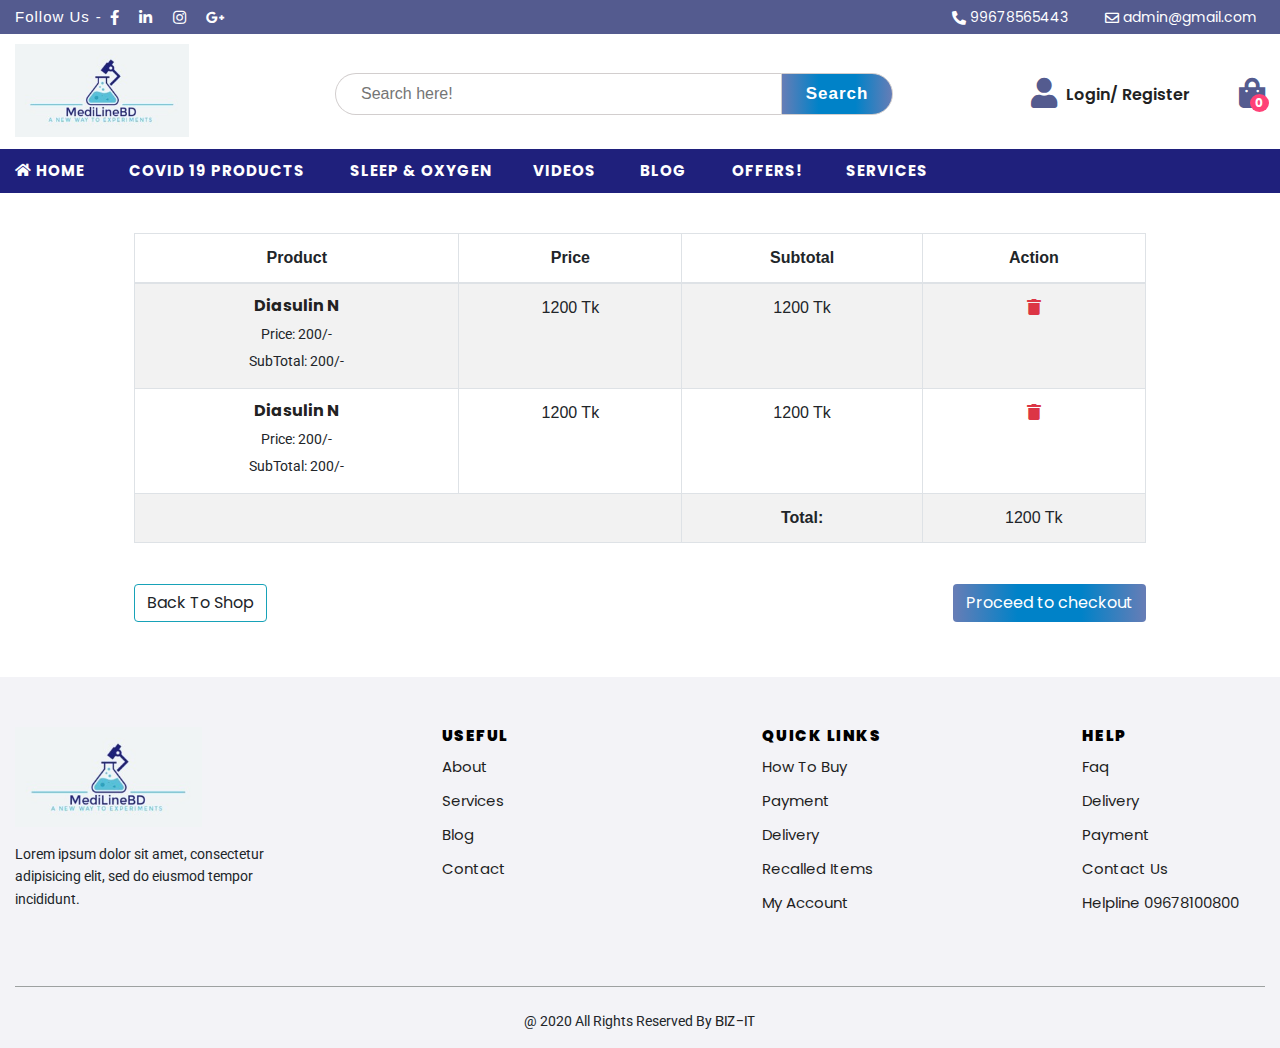
<file: checkout.html>
<!DOCTYPE html>
<html lang="en">
	<head>
	    <title>MedilineBd</title>
	    <meta charset="UTF-8">
	    <meta name="viewport" content="width=device-width, initial-scale=1.0">
	    <meta http-equiv="X-UA-Compatible" content="IE=edge">
	    <meta name="description" content="medilinebd">
		<meta name="keywords" content="">

		<link rel="icon" type="image/png" href="assets/img/logo.jpg">
	    <!-- Bootstrap Css -->
	    <link rel="stylesheet" type="text/css" href="assets/css/bootstrap.min.css">  
	    <!-- Owl Carousel -->
	    <link rel="stylesheet" href="assets/css/owl.carousel.min.css">
	    <!-- Fonts Css -->
	    <link rel="stylesheet" type="text/css" href="assets/fontawesome/css/all.min.css">
	    <link rel="stylesheet" type="text/css" href="assets/fontawesome/css/fontawesome.min.css">
	    <link rel="stylesheet" type="text/css" href="assets/css/themify-icons.css">
	    
	    <!-- Main Css -->
	    <link rel="stylesheet" type="text/css" href="assets/css/theme.css">

	    <!-- Responsive Css -->
	    <link rel="stylesheet" type="text/css" href="assets/css/responsive.css">
	    
	</head>
	<body id="home">
		<div class="page-wrapper">
			<!-- Header -->
			<header class="main-header">
				<!-- Header Top -->
				<div class="top-header">
					<div class="container">
						<div class="row">
							<div class="col-md-6 white-clr d-flex align-items-center  hidden-xs">
								<span class="follow-title">Follow Us</span>
								<ul class="list-item follow-us">
									<li>
										<a href="#"><i class="fab fa-facebook-f icon"></i></a>
									</li>
									<li>
										<a href="#"><i class="fab fa-linkedin-in icon"></i></a>
									</li>
									<li>
										<a href="#"><i class="fab fa-instagram icon"></i></a>
									</li>
									<li>
										<a href="#"><i class="fab fa-google-plus-g icon"></i></a>
									</li>
								</ul>
							</div>
							<div class="col-md-6 col-sm-12 col-xs-12 white-clr header-contact">
								<ul class="list-item">
									<li class="mr-lg-4">
										<span class="icon fas fa-phone-alt font-14 font-xs"></span>
										<a href="#" class="white-clr font-14">99678565443</a>
									</li>
									<li>
										<span class="icon far fa-envelope font-14 font-xs"></span>
										<a href="#" class="white-clr font-14">admin@gmail.com</a>
									</li>
								</ul>
							</div>
						</div>
					</div>
				</div>
				<!-- End Header Top -->
				
				<!-- Header Center -->
				<div class="header-middle">
					<div class="container">
						<div class="row align-items-center justify-content-center">
							<div class="col-md-3">
								<div class="middle-header-left">
									<div class="header-logo">
									<a href="javascript:void(0)">
											<img src="assets/img/logo3.png" alt="logo">
										</a>
									</div>
									<div class="f-mbl-view-login f-mbl-view">
										<a href="login.html">
											<i class="fa fa-user"></i>
										</a>
									</div>
									<div class="f-mbl-view-cart f-mbl-view">
										<a href="javascript:void(0)" class="cart-bag">
											<i class="fa fa-shopping-bag"></i>
											<span class="mini-item-counter">0</span>
										</a>
									</div>
									<div class="toggole f-mbl-view">
										<i class="fas fa-bars"></i>
									</div>
								</div>
							</div>
							<div class="col-md-9">
								<div class="middle-header-menu-wrap">
									<div class="header-search-area">
										<form class="header-product-search-form">
											<div class="header-product-search-content">
												<div class="search-wrapper">
													<input type="text" name="search" class="header-search-field" autocomplete="off" placeholder="Search here!">
												</div>
												<button type="button" class="header-search-submit-btn bg-color-alpa">
													Search
												</button>
												<button class="header-search-submit-icon">
													<i class="fa fa-search"></i>
												</button>
											</div>
										</form>
									</div>
									<ul class="middle-header-menu">
										<li class="middle-header-menu-item">
											<a href="login.html">
												<i class="fa fa-user"></i>
												<span class="login-text">Login/</span>
											</a>
											<a href="register.html">
												<span class="login-text">Register</span>
											</a>
										</li>
										<li class="middle-header-menu-item">
											<a href="javascript:void(0)" class="cart-bag">
												<i class="fa fa-shopping-bag"></i>
												<span class="mini-item-counter">0</span>
											</a>
										</li>
										<!-- <li class="middle-header-menu-item">
											<a href="javascript:void(0)">
												<i class="fa fa-user"></i>
												<span class="login-text">Profile</span>
											</a>
										</li> -->
									</ul>
								</div>
							</div>
						</div>
					</div>
				</div>
				<!-- End Header Center -->

				<!-- Header Bottom -->
				<div class="header-bottom">
					<div class="container">
						<ul class="header-bottom-menu">
							<li class="header-menu-item">
								<a href="index.html">
									<i class="fa fa-home"></i>Home
								</a>
							</li>
							<li class="header-menu-item">
								<a href="javascript:void(0)">
									 Covid 19 Products
								</a>
							</li>
							<li class="header-menu-item">
								<a href="javascript:void(0)">
									SLEEP & OXYGEN
								</a>
							</li><li class="header-menu-item">
								<a href="javascript:void(0)">
									 VIDEOS
								</a>
							</li>
							<li class="header-menu-item">
								<a href="javascript:void(0)">
									 BLOG
								</a>
							</li>
							<li class="header-menu-item">
								<a href="javascript:void(0)">
									 OFFERS!
								</a>
							</li>
							<li class="header-menu-item">
								<a href="javascript:void(0)">
									 SERVICES
								</a>
							</li>
						</ul>
					</div>
				</div>
				<!-- End Header Bottom -->
			</header>
			<!-- End Main Header -->
			
            <!-- Begin Shopping Cart -->
	        <div class="shopping-cart-wrapper">
	    		<div class="cart-header clr-4f4f4f">
					Shopping Cart
					<i class="fa fa-times close-icon float-right"></i>
				</div>
				<div class="cart-order-item-box">
					<div class="cart-section">
						<div class="cart-order-item d-flex align-items-center justify-content-between flex-sm-wrap">
							<div class="item-image">
								<a href="#" class="font-14 clr-4f4f4f">
									Diasulin N
								</a>
							</div>
							<div class="item-price">
								<p class="font-14 mb-1">Price: 200/-</p>
								<p class="font-14 mb-1">SubTotal: 200/-</p>
							</div>
							<div class="cart-setion-quantity-box">
								<button type="button" class="quantity-inc-dec-btn">
									<i class="fa fa-minus"></i>
								</button>
								<div class="cart-setion-quantity-input">
									<input type="text" name="" step="1" min="1" max="33" value="10" autocomplete="off" height="100%">
								</div>
								<button type="button" class="quantity-inc-dec-btn">
									<i class="fa fa-plus next-icon"></i>
								</button>
							</div>
							<div class="action">
								<button type="button">
									<i class="fas fa-trash text-danger"></i>
								</button>
							</div>
						</div>
					</div>
					<div class="cart-section">
						<div class="cart-order-item d-flex align-items-center justify-content-between flex-sm-wrap">
							<div class="item-image">
								<a href="#" class="font-14 clr-4f4f4f">
									Diasulin N
								</a>
							</div>
							<div class="item-price">
								<p class="font-14 mb-1">Price: 200/-</p>
								<p class="font-14 mb-1">SubTotal: 200/-</p>
							</div>
							<div class="cart-setion-quantity-box">
								<button type="button" class="quantity-inc-dec-btn">
									<i class="fa fa-minus"></i>
								</button>
								<div class="cart-setion-quantity-input">
									<input type="text" name="" step="1" min="1" max="33" value="10" autocomplete="off" height="100%">
								</div>
								<button type="button" class="quantity-inc-dec-btn">
									<i class="fa fa-plus next-icon"></i>
								</button>
							</div>
							<div class="action">
								<button type="button">
									<i class="fas fa-trash text-danger"></i>
								</button>
							</div>
						</div>
					</div>
				</div>
    			<hr>
    			<div class="cart-footer">
					<p>
						<span class="font-w-700">Total</span>
						<span class="float-right font-w-700">৳ 200</span>
					</p>

					<a href="checkout.html">
						<button class="checkout-btn bg-color-alpa w-100 font-18 br-3 white-clr">Continue to Checkout</button>
					</a>
				</div>
	    	</div>
	        <!-- End Shopping Cart -->

	        <!-- Site Menu -->
			<div class="side-menu-bar d-lg-none">
				<div class="hero__categories__all">
					<i class="fa fa-bars"></i>
					 <span>All Categories</span>
				</div>
				<div class="cate-menu-top f-mbl-view">
					<img src="assets/img/logo.jpg" alt="logo" width="100">
					<button type="button">
						<i class="fas fa-times close-icon"></i>
					</button>
				</div>
				<ul class="cate-menu">
					<li class="cate-menu-item">
						<a href="javascript:void(0)" class="has-children">
							<img src="assets/img/category/c1.png" alt="category_img" width="20">
						    Baby Care
							<i class="fas fa-angle-right sub-menu-icon"></i>
						</a>
						<ul class="mega-dropdown">
							<li>
								<a href="javascript:void(0)">Care</a>
							</li>
							<li>
								<a href="javascript:void(0)">Care</a>
							</li>
							<li>
								<a href="javascript:void(0)">Care</a>
							</li>
						</ul>
					</li>
					<li class="cate-menu-item">
						<a href="javascript:void(0)" class="has-children">
							<img src="assets/img/category/c2.png" alt="category_img" width="20">
							Beauty Care
							<i class="fas fa-angle-right sub-menu-icon"></i>
						</a>
						<ul class="mega-dropdown">
							<li>
								<a href="javascript:void(0)">Care</a>
							</li>
							<li>
								<a href="javascript:void(0)">Care</a>
							</li>
							<li>
								<a href="javascript:void(0)">Care</a>
							</li>
						</ul>
					</li>
					<li class="cate-menu-item">
						<a href="javascript:void(0)" class="has-children">
							<img src="assets/img/category/c3.png" alt="category_img" width="20">
							Body Care
							<i class="fas fa-angle-right sub-menu-icon"></i>
						</a>
						<ul class="mega-dropdown">
							<li>
								<a href="javascript:void(0)">Care</a>
							</li>
							<li>
								<a href="javascript:void(0)">Care</a>
							</li>
							<li>
								<a href="javascript:void(0)">Care</a>
							</li>
						</ul>
					</li>
					<li class="cate-menu-item">
						<a href="javascript:void(0)">
							<img src="assets/img/category/c4.png" alt="category_img" width="20">
							First Aid
						</a>
					</li>
					<li class="cate-menu-item">
						<a href="javascript:void(0)">
							<img src="assets/img/category/c5.png" alt="category_img" width="20">
							Surgical Product
						</a>
					</li>
				</ul>
				<div class="f-overlay"></div>
			</div>


			<!-- Checkout Item Section -->
			<section class="checkout-item-section pad-40 ">
				<div class="container">
					<div class="col-md-10 m-0 m-auto table-responsive ">
						<table class="cart-order-item table table-bordered table-striped w-100">
							<thead class="text-center">
								<tr>
									<th>Product</th>
									<th>Price</th>
									<th>Subtotal</th>
									<th>Action</th>
								</tr>
							</thead>
							<tbody class="text-center">
								<tr>
									<td>
										<a href="#">
											<h6 class="font-xs"><strong>Diasulin N</strong></h6>
										</a>
										<p class="font-14 mb-1 font-xs">Price: 200/-</p>
										<p class="font-14 mb-1 font-xs">SubTotal: 200/-</p>
									</td>
									<td>
										1200 Tk
									</td>
									<td>
										1200 Tk
									</td>
									<td>
										<button class="badge-default border-0">
											<i class="fas fa-trash text-danger"></i>
										</button>
									</td>
								</tr>
								<tr>
									<td>
										<a href="#">
											<h6 class="font-xs"><strong>Diasulin N</strong></h6>
										</a>
										<p class="font-14 mb-1 font-xs">Price: 200/-</p>
										<p class="font-14 mb-1 font-xs">SubTotal: 200/-</p>
									</td>
									<td>
										1200 Tk
									</td>
									<td>
										1200 Tk
									</td>
									<td>
										<button class="badge-default border-0">
											<i class="fas fa-trash text-danger"></i>
										</button>
									</td>
								</tr>
								<tr>
									<td colspan="2"></td>
									<td><strong>Total: </strong></td>
									<td> 1200 Tk </td>
								</tr>
							</tbody>
						</table>
					</div>
					<div class="col-md-10 m-auto">
						<div class="checkout-action-area">
							<button type="button" class="btn border-info">
								<i class="fa fa-left-arrow"></i>Back To Shop	
							</button>
							<button type="button" class="btn text-white bg-color-alpa">
								Proceed to checkout
							</button>
						</div>
					</div>
				</div>
			</section>
			<!-- End Item Section-->

			<!-- Footer  -->
			<footer class="footer">
				<div class="container">
					<!-- Footer Top -->
					<div class="footer-top">
						<div class="row">
							<div class="col-12 col-md-3">
								<div class="footer-widget">
									<div class="footer-logo mb-3">
										<a href="#">
											<img src="assets/img/logo3.png" class="img-fluid" alt="logo">
										</a>
									</div>
									<p>Lorem ipsum dolor sit amet, consectetur adipisicing elit, sed do eiusmod
									tempor incididunt.</p>
								</div>
							</div>
							<div class="col-md-2 offset-md-1">
								<div class="footer-widget">
									<h5 class="footer-widget-title">Useful</h5>
									<ul class="widget-links">
										<li>
											<a href="#">About</a>
										</li>
										<li>
											<a href="#">Services</a>
										</li>
										<li>
											<a href="#">Blog</a>
										</li>
										<li>
											<a href="#">Contact</a>
										</li>
									</ul>
								</div>
							</div>
							<div class="col-md-2 offset-md-1">
								<div class="footer-widget">
									<h5 class="footer-widget-title">Quick Links</h5>
									<ul class="widget-links">
										<li>
											<a href="#">How To Buy</a>
										</li>
										<li>
											<a href="#">Payment</a>
										</li>
										<li>
											<a href="#">Delivery</a>
										</li>
										<li>
											<a href="#">Recalled Items</a>
										</li>
										<li>
											<a href="#">My Account</a>
										</li>
									</ul>
								</div>
							</div>
							<div class="col-md-2 offset-md-1">
								<div class="footer-widget">
									<h5 class="footer-widget-title">Help</h5>
									<ul class="widget-links">
										<li>
											<a href="#">Faq</a>
										</li>
										<li>
											<a href="#">Delivery</a>
										</li>
										<li>
											<a href="#">Payment</a>
										</li>
										<li>
											<a href="#">Contact Us</a>
										</li>
										<li>
											<a href="#">Helpline 09678100800</a>
										</li>
									</ul>
								</div>
							</div>
						</div>
					</div>
					<!-- End Footer Top -->
					<hr id="divider">
					<!-- Footer Bottom -->
					<div class="bottom-footer row">
						<div class="col-md-12 text-center">
							<p>@ 2020 All Rights Reserved By <a href="javascript:void(0)">
								BIZ-IT
							</a></p>
						</div>
					</div>
					<!-- End Footer Bottom -->
				</div>
			</footer>
			<!-- End Footer -->

		</div>

	    <!-- Proper Js --> 
	    <script src="assets/js/popper.min.js"></script>
	    <!-- Jquery Slim Js -->
	    <script src="assets/js/jquery-3.2.1.slim.min.js"></script>
	    <!-- Jquery Js -->
	    <script src="assets/js/jquery.min.js"></script>
	    <!-- Bootstrap Js -->
	    <script src="assets/js/bootstrap.min.js"></script>
	    <!-- Main JS -->
	    <script src="assets/js/main.js"></script>

	</body>
</html>
</file>
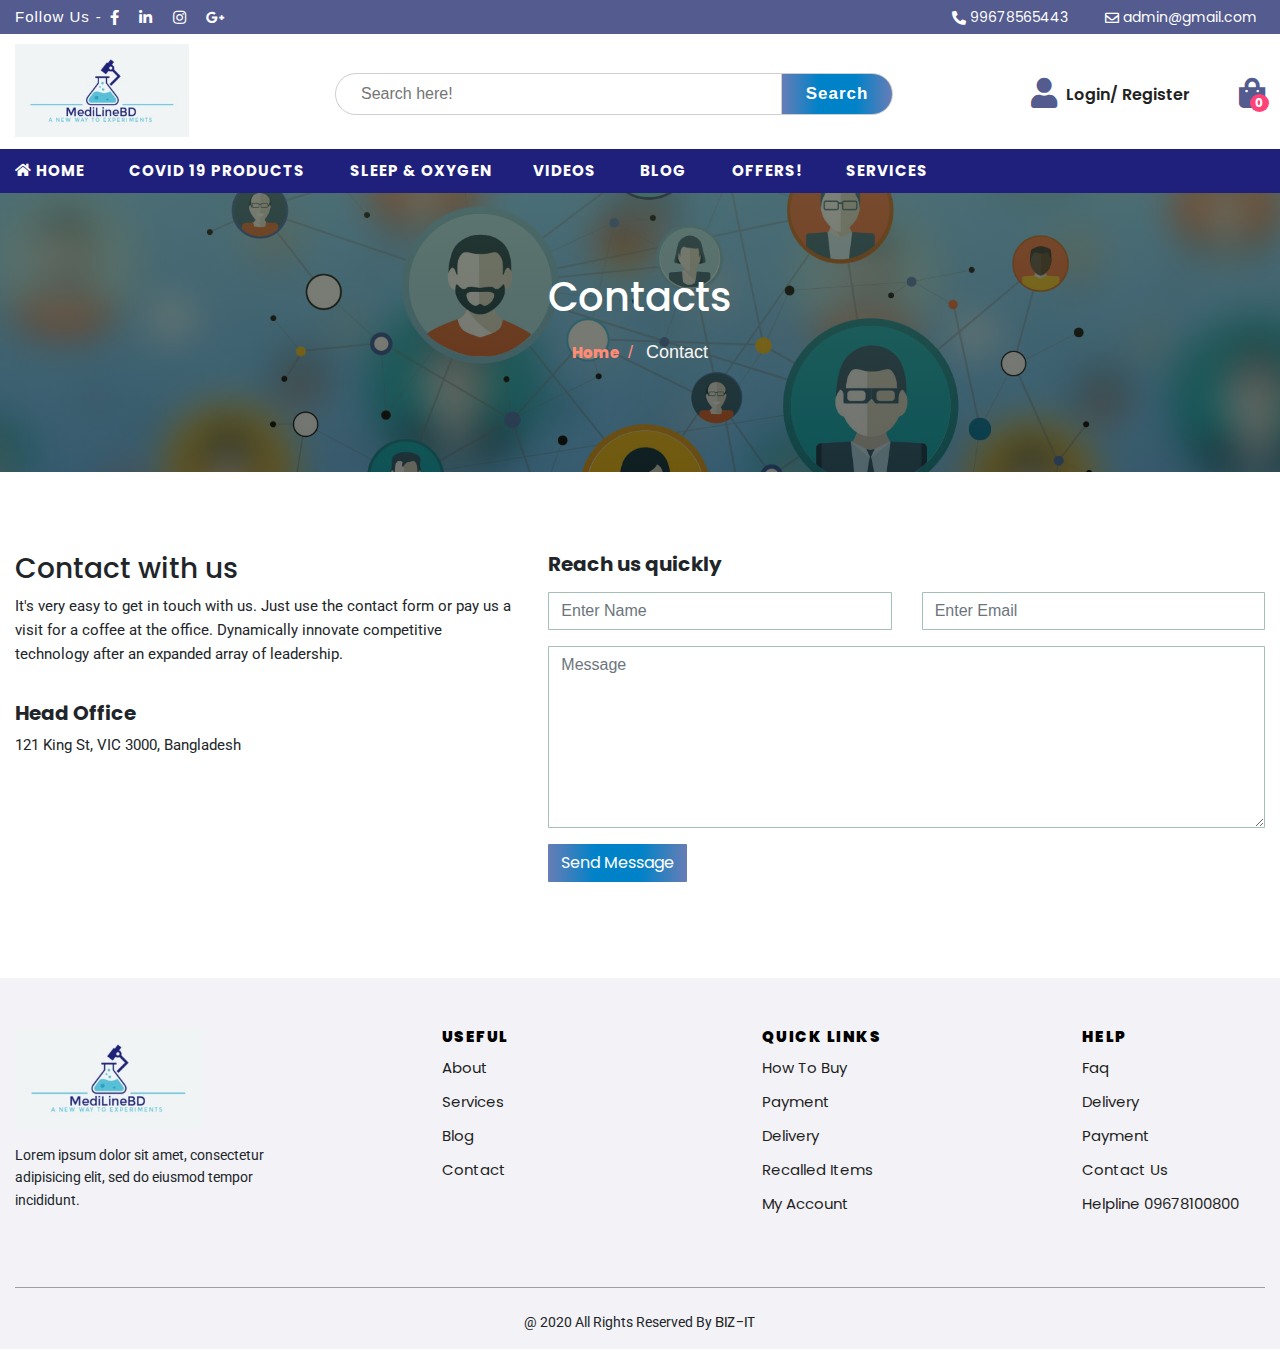
<file: contact.html>
<!DOCTYPE html>
<html lang="en">
<head>
    <title>MedilineBd</title>
    <meta charset="UTF-8">
    <meta name="viewport" content="width=device-width, initial-scale=1.0">
    <meta http-equiv="X-UA-Compatible" content="IE=edge">
    <meta name="description" content="medilinebd">
	<meta name="keywords" content="">
    <link rel="icon" type="image/png" href="assets/img/logo.jpg">
    <!-- Bootstrap Css -->
    <link rel="stylesheet" type="text/css" href="assets/css/bootstrap.min.css">  
    <!-- Owl Carousel -->
    <link rel="stylesheet" href="assets/css/owl.carousel.min.css">
    <!-- Fonts Css -->
    <link rel="stylesheet" type="text/css" href="assets/fontawesome/css/all.min.css">
    <link rel="stylesheet" type="text/css" href="assets/fontawesome/css/fontawesome.min.css">
    <link rel="stylesheet" type="text/css" href="assets/css/themify-icons.css">
    
    <!-- Main Css -->
    <link rel="stylesheet" type="text/css" href="assets/css/theme.css">

    <!-- Responsive Css -->
    <link rel="stylesheet" type="text/css" href="assets/css/responsive.css">
    
</head>
<body id="home">
	<div class="page-wrapper">
		<!-- Header -->
		<header class="main-header">
			<!-- Header Top -->
			<div class="top-header">
				<div class="container">
					<div class="row">
						<div class="col-md-6 white-clr d-flex align-items-center  hidden-xs">
							<span class="follow-title">Follow Us</span>
							<ul class="list-item follow-us">
								<li>
									<a href="javascript:void(0)"><i class="fab fa-facebook-f icon"></i></a>
								</li>
								<li>
									<a href="javascript:void(0)"><i class="fab fa-linkedin-in icon"></i></a>
								</li>
								<li>
									<a href="javascript:void(0)"><i class="fab fa-instagram icon"></i></a>
								</li>
								<li>
									<a href="javascript:void(0)"><i class="fab fa-google-plus-g icon"></i></a>
								</li>
							</ul>
						</div>
						<div class="col-md-6 col-sm-12 col-xs-12 white-clr header-contact">
							<ul class="list-item">
								<li class="mr-lg-4">
									<span class="icon fas fa-phone-alt font-14 font-xs"></span>
									<a href="javascript:void(0)" class="white-clr font-14">99678565443</a>
								</li>
								<li>
									<span class="icon far fa-envelope font-14 font-xs"></span>
									<a href="javascript:void(0)" class="white-clr font-14">admin@gmail.com</a>
								</li>
							</ul>
						</div>
					</div>
				</div>
			</div>
			<!-- End Header Top -->
			
			<!-- Header Center -->
			<div class="header-middle">
				<div class="container">
					<div class="row align-items-center justify-content-center">
						<div class="col-md-3">
							<div class="middle-header-left">
								<div class="header-logo">
								<a href="javascript:void(0)">
										<img src="assets/img/logo3.png" alt="logo">
									</a>
								</div>
								<div class="f-mbl-view-login f-mbl-view">
									<a href="login.html">
										<i class="fa fa-user"></i>
									</a>
								</div>
								<div class="f-mbl-view-cart f-mbl-view">
									<a href="javascript:void(0)" class="cart-bag">
										<i class="fa fa-shopping-bag"></i>
										<span class="mini-item-counter">0</span>
									</a>
								</div>
								<div class="toggole f-mbl-view">
									<i class="fas fa-bars"></i>
								</div>
							</div>
						</div>
						<div class="col-md-9">
							<div class="middle-header-menu-wrap">
								<div class="header-search-area">
									<form class="header-product-search-form">
										<div class="header-product-search-content">
											<div class="search-wrapper">
												<input type="text" name="search" class="header-search-field" autocomplete="off" placeholder="Search here!">
											</div>
											<button type="button" class="header-search-submit-btn bg-color-alpa">
												Search
											</button>
											<button class="header-search-submit-icon">
												<i class="fa fa-search"></i>
											</button>
										</div>
									</form>
								</div>
								<ul class="middle-header-menu">
									<li class="middle-header-menu-item">
										<a href="login.html">
											<i class="fa fa-user"></i>
											<span class="login-text">Login/</span>
										</a>
										<a href="register.html">
											<span class="login-text">Register</span>
										</a>
									</li>
									<li class="middle-header-menu-item">
										<a href="javascript:void(0)" class="cart-bag">
											<i class="fa fa-shopping-bag"></i>
											<span class="mini-item-counter">0</span>
										</a>
									</li>
									<!-- <li class="middle-header-menu-item">
										<a href="javascript:void(0)">
											<i class="fa fa-user"></i>
											<span class="login-text">Profile</span>
										</a>
									</li> -->
								</ul>
							</div>
						</div>
					</div>
				</div>
			</div>
			<!-- End Header Center -->

			<!-- Header Bottom -->
			<div class="header-bottom">
				<div class="container">
					<ul class="header-bottom-menu">
						<li class="header-menu-item">
							<a href="index.html">
								<i class="fa fa-home"></i>Home
							</a>
						</li>
						<li class="header-menu-item">
							<a href="javascript:void(0)">
								 Covid 19 Products
							</a>
						</li>
						<li class="header-menu-item">
							<a href="javascript:void(0)">
								SLEEP & OXYGEN
							</a>
						</li><li class="header-menu-item">
							<a href="javascript:void(0)">
								 VIDEOS
							</a>
						</li>
						<li class="header-menu-item">
							<a href="javascript:void(0)">
								 BLOG
							</a>
						</li>
						<li class="header-menu-item">
							<a href="javascript:void(0)">
								 OFFERS!
							</a>
						</li>
						<li class="header-menu-item">
							<a href="javascript:void(0)">
								 SERVICES
							</a>
						</li>
					</ul>
				</div>
			</div>
			<!-- End Header Bottom -->
		</header>
		<!-- End Main Header -->
		
        <!-- Begin Shopping Cart -->
        <div class="shopping-cart-wrapper">
    		<div class="cart-header clr-4f4f4f">
				Shopping Cart
				<i class="fa fa-times close-icon float-right"></i>
			</div>
			<div class="cart-order-item-box">
				<div class="cart-section">
					<div class="cart-order-item d-flex align-items-center justify-content-between flex-sm-wrap">
						<div class="item-image">
							<a href="javascript:void(0)" class="font-14 clr-4f4f4f">
								Diasulin N
							</a>
						</div>
						<div class="item-price">
							<p class="font-14 mb-1">Price: 200/-</p>
							<p class="font-14 mb-1">SubTotal: 200/-</p>
						</div>
						<div class="cart-setion-quantity-box">
							<button type="button" class="quantity-inc-dec-btn">
								<i class="fa fa-minus"></i>
							</button>
							<div class="cart-setion-quantity-input">
								<input type="text" name="" step="1" min="1" max="33" value="10" autocomplete="off" height="100%">
							</div>
							<button type="button" class="quantity-inc-dec-btn">
								<i class="fa fa-plus next-icon"></i>
							</button>
						</div>
						<div class="action">
							<button type="button">
								<i class="fas fa-trash text-danger"></i>
							</button>
						</div>
					</div>
				</div>
				<div class="cart-section">
					<div class="cart-order-item d-flex align-items-center justify-content-between flex-sm-wrap">
						<div class="item-image">
							<a href="javascript:void(0)" class="font-14 clr-4f4f4f">
								Diasulin N
							</a>
						</div>
						<div class="item-price">
							<p class="font-14 mb-1">Price: 200/-</p>
							<p class="font-14 mb-1">SubTotal: 200/-</p>
						</div>
						<div class="cart-setion-quantity-box">
							<button type="button" class="quantity-inc-dec-btn">
								<i class="fa fa-minus"></i>
							</button>
							<div class="cart-setion-quantity-input">
								<input type="text" name="" step="1" min="1" max="33" value="10" autocomplete="off" height="100%">
							</div>
							<button type="button" class="quantity-inc-dec-btn">
								<i class="fa fa-plus next-icon"></i>
							</button>
						</div>
						<div class="action">
							<button type="button">
								<i class="fas fa-trash text-danger"></i>
							</button>
						</div>
					</div>
				</div>
			</div>
			<hr>
			<div class="cart-footer">
				<p>
					<span class="font-w-700">Total</span>
					<span class="float-right font-w-700">৳ 200</span>
				</p>

				<a href="checkout.html">
					<button class="checkout-btn bg-color-alpa w-100 font-18 br-3 white-clr">Continue to Checkout</button>
				</a>
			</div>
    	</div>
        <!-- End Shopping Cart -->

        <!-- Site Menu -->
		<div class="side-menu-bar d-lg-none">
			<div class="hero__categories__all">
				<i class="fa fa-bars"></i>
				 <span>All Categories</span>
			</div>
			<div class="cate-menu-top f-mbl-view">
				<img src="assets/img/logo.jpg" alt="logo" width="100">
				<button type="button">
					<i class="fas fa-times close-icon"></i>
				</button>
			</div>
			<ul class="cate-menu">
				<li class="cate-menu-item">
					<a href="javascript:void(0)" class="has-children">
						<img src="assets/img/category/c1.png" alt="category_img" width="20">
					    Baby Care
						<i class="fas fa-angle-right sub-menu-icon"></i>
					</a>
					<ul class="mega-dropdown">
						<li>
							<a href="javascript:void(0)">Care</a>
						</li>
						<li>
							<a href="javascript:void(0)">Care</a>
						</li>
						<li>
							<a href="javascript:void(0)">Care</a>
						</li>
					</ul>
				</li>
				<li class="cate-menu-item">
					<a href="javascript:void(0)" class="has-children">
						<img src="assets/img/category/c2.png" alt="category_img" width="20">
						Beauty Care
						<i class="fas fa-angle-right sub-menu-icon"></i>
					</a>
					<ul class="mega-dropdown">
						<li>
							<a href="javascript:void(0)">Care</a>
						</li>
						<li>
							<a href="javascript:void(0)">Care</a>
						</li>
						<li>
							<a href="javascript:void(0)">Care</a>
						</li>
					</ul>
				</li>
				<li class="cate-menu-item">
					<a href="javascript:void(0)" class="has-children">
						<img src="assets/img/category/c3.png" alt="category_img" width="20">
						Body Care
						<i class="fas fa-angle-right sub-menu-icon"></i>
					</a>
					<ul class="mega-dropdown">
						<li>
							<a href="javascript:void(0)">Care</a>
						</li>
						<li>
							<a href="javascript:void(0)">Care</a>
						</li>
						<li>
							<a href="javascript:void(0)">Care</a>
						</li>
					</ul>
				</li>
				<li class="cate-menu-item">
					<a href="javascript:void(0)">
						<img src="assets/img/category/c4.png" alt="category_img" width="20">
						First Aid
					</a>
				</li>
				<li class="cate-menu-item">
					<a href="javascript:void(0)">
						<img src="assets/img/category/c5.png" alt="category_img" width="20">
						Surgical Product
					</a>
				</li>
			</ul>
			<div class="f-overlay"></div>
		</div>
        
		<!-- Banner Section -->
		<section class="common-banner mask-overlay pad-80" style="background-image: linear-gradient(0deg, rgb(14 17 12 / 59%), rgb(53 62 45 / 65%)), url('./assets/img/banner/b4.jpg');">
			<div class="container">
				<div class="banner-content white-clr">
					<div class="banner-content-text text-center">
						<h1 class="banner-content-title">Contacts<br></h1>
						<ul class="breadcrumb">
						  <li><a href="index.html">Home</a></li>
						  <li>Contact</li>
						</ul>
					</div>
				</div>
			</div>
		</section>

		<!-- End Banner Section -->

		<!-- Contact Section -->
		<section class="contact-section pad-80">
			<div class="container">
				<div class="row">
					<div class="col-md-5 col-sm-12">
						<div class="section-heading pab-20">
                            <h3>Contact with us</h3>
                            <p>It's very easy to get in touch with us. Just use the contact form or pay us a
                                visit for a coffee at the office. Dynamically innovate competitive technology after an expanded array of leadership.</p>
                        </div>
                        <div class="address-box">
                        	<h5 class="font-w-700 mb-2">Head Office</h5>
                        	<p>121 King St, VIC 3000, Bangladesh</p>
                        </div>
					</div>
					<div class="col-md-7">
						<form action="#" method="" class="contact-us-form">
							<h5 class="font-w-700 mb-3">Reach us quickly</h5>
							<div class="row">
								<div class="col-md-6 col-xs-12">
									<div class="form-group">
										<input type="text" name="" class="form-control" placeholder="Enter Name">
									</div>
								</div>
								<div class="col-md-6 col-xs-12">
									<div class="form-group">
										<input type="text" name="" class="form-control" placeholder="Enter Email">
									</div>
								</div>
								<div class="col-md-12 col-xs-12">
									<div class="form-group">
										<textarea class="form-control" rows="7" cols="25" placeholder="Message"></textarea>
									</div>
								</div>
								<div class="col-sm-12 col-xs-12">
									<div class="form-group">
										<button class="btn bg-color-alpa custom-btn br-3">Send Message</button>
									</div>
								</div>
							</div>
						</form>
					</div>
				</div>
			</div>
		</section>
		<!-- End Contact Section-->

		<!-- Footer  -->
		<footer class="footer">
			<div class="container">
				<!-- Footer Top -->
				<div class="footer-top">
					<div class="row">
						<div class="col-12 col-md-3">
							<div class="footer-widget">
								<div class="footer-logo mb-3">
									<a href="javascript:void(0)">
										<img src="assets/img/logo3.png" class="img-fluid" alt="logo">
									</a>
								</div>
								<p>Lorem ipsum dolor sit amet, consectetur adipisicing elit, sed do eiusmod
								tempor incididunt.</p>
							</div>
						</div>
						<div class="col-md-2 offset-md-1">
							<div class="footer-widget">
								<h5 class="footer-widget-title">Useful</h5>
								<ul class="widget-links">
									<li>
										<a href="javascript:void(0)">About</a>
									</li>
									<li>
										<a href="javascript:void(0)">Services</a>
									</li>
									<li>
										<a href="javascript:void(0)">Blog</a>
									</li>
									<li>
										<a href="javascript:void(0)">Contact</a>
									</li>
								</ul>
							</div>
						</div>
						<div class="col-md-2 offset-md-1">
							<div class="footer-widget">
								<h5 class="footer-widget-title">Quick Links</h5>
								<ul class="widget-links">
									<li>
										<a href="javascript:void(0)">How To Buy</a>
									</li>
									<li>
										<a href="javascript:void(0)">Payment</a>
									</li>
									<li>
										<a href="javascript:void(0)">Delivery</a>
									</li>
									<li>
										<a href="javascript:void(0)">Recalled Items</a>
									</li>
									<li>
										<a href="javascript:void(0)">My Account</a>
									</li>
								</ul>
							</div>
						</div>
						<div class="col-md-2 offset-md-1">
							<div class="footer-widget">
								<h5 class="footer-widget-title">Help</h5>
								<ul class="widget-links">
									<li>
										<a href="javascript:void(0)">Faq</a>
									</li>
									<li>
										<a href="javascript:void(0)">Delivery</a>
									</li>
									<li>
										<a href="javascript:void(0)">Payment</a>
									</li>
									<li>
										<a href="javascript:void(0)">Contact Us</a>
									</li>
									<li>
										<a href="javascript:void(0)">Helpline 09678100800</a>
									</li>
								</ul>
							</div>
						</div>
					</div>
				</div>
				<!-- End Footer Top -->
				<hr id="divider">
				<!-- Footer Bottom -->
				<div class="bottom-footer row">
					<div class="col-md-12 text-center">
						<p>@ 2020 All Rights Reserved By <a href="javascript:void(0)">
							BIZ-IT
						</a></p>
					</div>
				</div>
				<!-- End Footer Bottom -->
			</div>
		</footer>
		<!-- End Footer -->

	</div>

    <!-- Proper Js --> 
    <script src="assets/js/popper.min.js"></script>
    <!-- Jquery Slim Js -->
    <script src="assets/js/jquery-3.2.1.slim.min.js"></script>
    <!-- Jquery Js -->
    <script src="assets/js/jquery.min.js"></script>
    <!-- Bootstrap Js -->
    <script src="assets/js/bootstrap.min.js"></script>
    <!-- Main JS -->
    <script src="assets/js/main.js"></script>
    
</body>
</html>
</file>
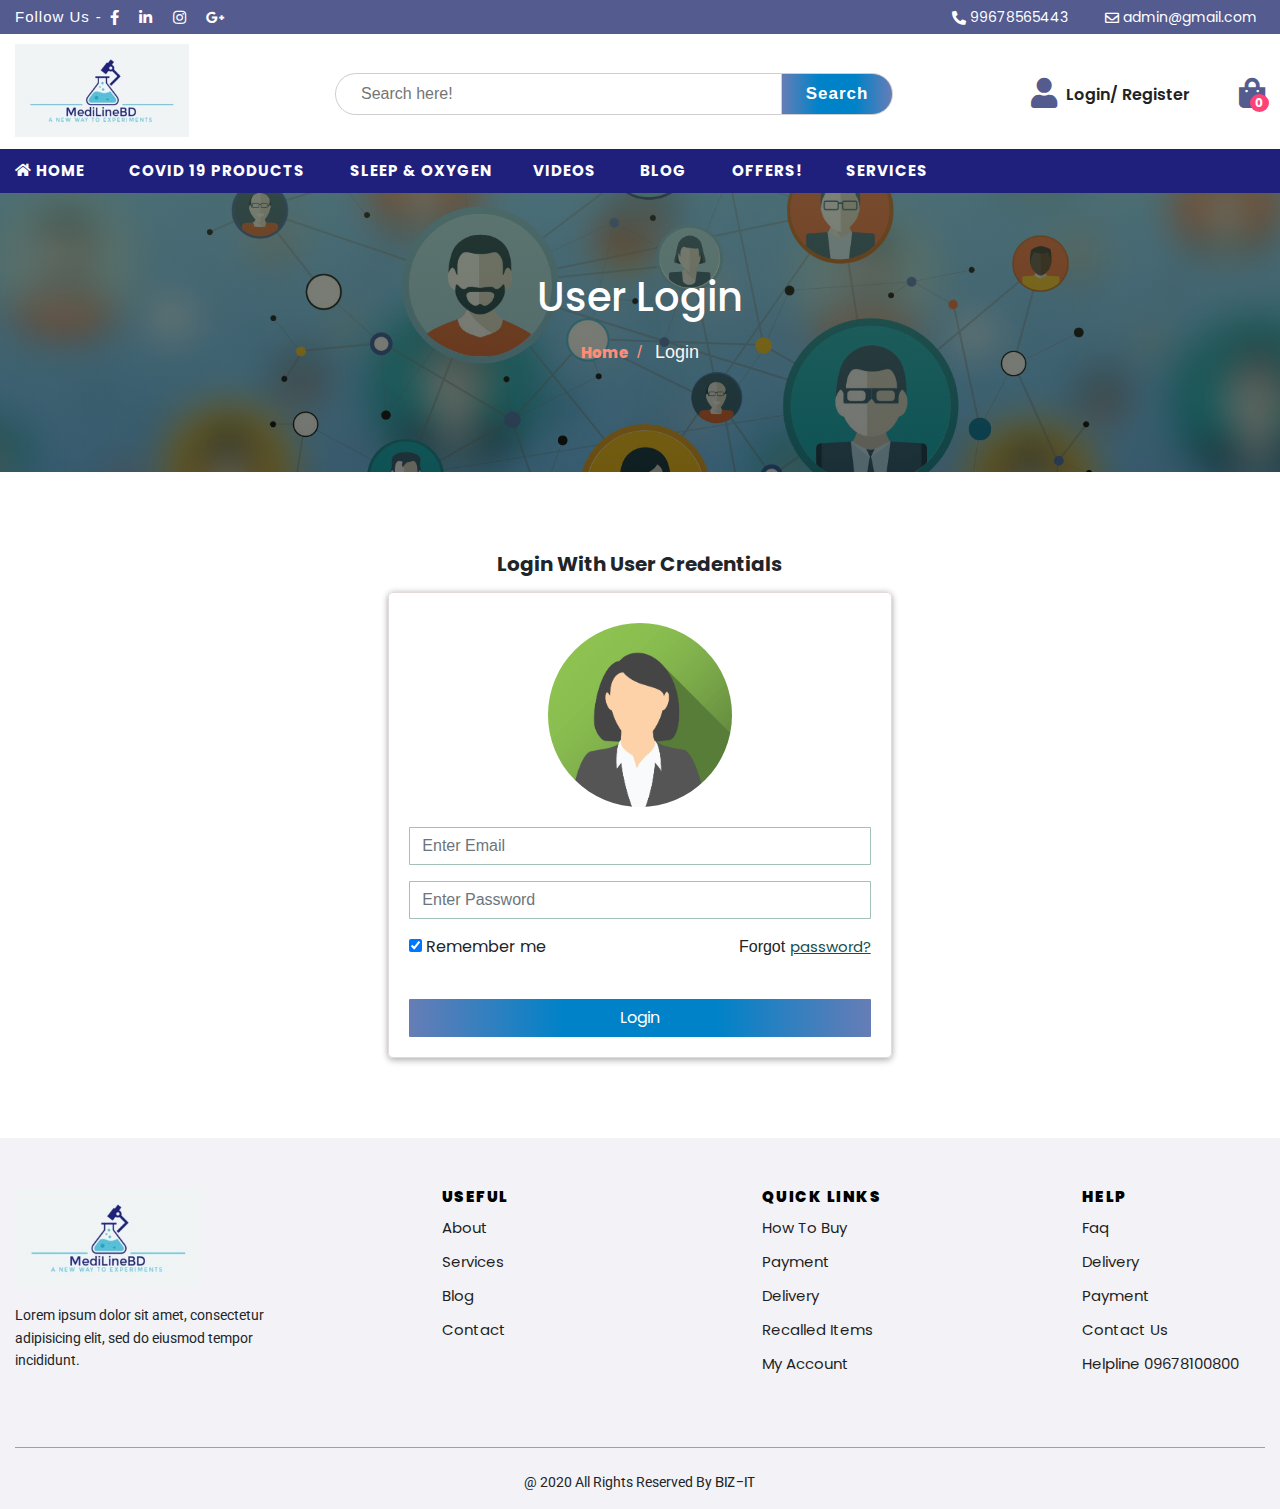
<file: login.html>
<!DOCTYPE html>
<html lang="en">
<head>
    <title>MedilineBd</title>
    <meta charset="UTF-8">
    <meta name="viewport" content="width=device-width, initial-scale=1.0">
    <meta http-equiv="X-UA-Compatible" content="IE=edge">
    <meta name="description" content="medilinebd">
	<meta name="keywords" content="">
	<link rel="icon" type="image/png" href="assets/img/logo.jpg">
    <!-- Bootstrap Css -->
    <link rel="stylesheet" type="text/css" href="assets/css/bootstrap.min.css">  
    <!-- Owl Carousel -->
    <link rel="stylesheet" href="assets/css/owl.carousel.min.css">
    <!-- Fonts Css -->
    <link rel="stylesheet" type="text/css" href="assets/fontawesome/css/all.min.css">
    <link rel="stylesheet" type="text/css" href="assets/fontawesome/css/fontawesome.min.css">
    <link rel="stylesheet" type="text/css" href="assets/css/themify-icons.css">
    
    <!-- Main Css -->
    <link rel="stylesheet" type="text/css" href="assets/css/theme.css">

    <!-- Responsive Css -->
    <link rel="stylesheet" type="text/css" href="assets/css/responsive.css">
    
</head>
<body id="home">
	<div class="page-wrapper">
		<!-- Header -->
		<header class="main-header">
			<!-- Header Top -->
			<div class="top-header">
				<div class="container">
					<div class="row">
						<div class="col-md-6 white-clr d-flex align-items-center  hidden-xs">
							<span class="follow-title">Follow Us</span>
							<ul class="list-item follow-us">
								<li>
									<a href="javascript:void(0)"><i class="fab fa-facebook-f icon"></i></a>
								</li>
								<li>
									<a href="javascript:void(0)"><i class="fab fa-linkedin-in icon"></i></a>
								</li>
								<li>
									<a href="javascript:void(0)"><i class="fab fa-instagram icon"></i></a>
								</li>
								<li>
									<a href="javascript:void(0)"><i class="fab fa-google-plus-g icon"></i></a>
								</li>
							</ul>
						</div>
						<div class="col-md-6 col-sm-12 col-xs-12 white-clr header-contact">
							<ul class="list-item">
								<li class="mr-lg-4">
									<span class="icon fas fa-phone-alt font-14 font-xs"></span>
									<a href="javascript:void(0)" class="white-clr font-14">99678565443</a>
								</li>
								<li>
									<span class="icon far fa-envelope font-14 font-xs"></span>
									<a href="javascript:void(0)" class="white-clr font-14">admin@gmail.com</a>
								</li>
							</ul>
						</div>
					</div>
				</div>
			</div>
			<!-- End Header Top -->
			
			<!-- Header Center -->
			<div class="header-middle">
				<div class="container">
					<div class="row align-items-center justify-content-center">
						<div class="col-md-3">
							<div class="middle-header-left">
								<div class="header-logo">
								<a href="javascript:void(0)">
										<img src="assets/img/logo3.png" alt="logo">
									</a>
								</div>
								<div class="f-mbl-view-login f-mbl-view">
									<a href="login.html">
										<i class="fa fa-user"></i>
									</a>
								</div>
								<div class="f-mbl-view-cart f-mbl-view">
									<a href="javascript:void(0)" class="cart-bag">
										<i class="fa fa-shopping-bag"></i>
										<span class="mini-item-counter">0</span>
									</a>
								</div>
								<div class="toggole f-mbl-view">
									<i class="fas fa-bars"></i>
								</div>
							</div>
						</div>
						<div class="col-md-9">
							<div class="middle-header-menu-wrap">
								<div class="header-search-area">
									<form class="header-product-search-form">
										<div class="header-product-search-content">
											<div class="search-wrapper">
												<input type="text" name="search" class="header-search-field" autocomplete="off" placeholder="Search here!">
											</div>
											<button type="button" class="header-search-submit-btn bg-color-alpa">
												Search
											</button>
											<button class="header-search-submit-icon">
												<i class="fa fa-search"></i>
											</button>
										</div>
									</form>
								</div>
								<ul class="middle-header-menu">
									<li class="middle-header-menu-item">
										<a href="login.html">
											<i class="fa fa-user"></i>
											<span class="login-text">Login/</span>
										</a>
										<a href="register.html">
											<span class="login-text">Register</span>
										</a>
									</li>
									<li class="middle-header-menu-item">
										<a href="javascript:void(0)" class="cart-bag">
											<i class="fa fa-shopping-bag"></i>
											<span class="mini-item-counter">0</span>
										</a>
									</li>
									<!-- <li class="middle-header-menu-item">
										<a href="javascript:void(0)">
											<i class="fa fa-user"></i>
											<span class="login-text">Profile</span>
										</a>
									</li> -->
								</ul>
							</div>
						</div>
					</div>
				</div>
			</div>
			<!-- End Header Center -->

			<!-- Header Bottom -->
			<div class="header-bottom">
				<div class="container">
					<ul class="header-bottom-menu">
						<li class="header-menu-item">
							<a href="index.html">
								<i class="fa fa-home"></i>Home
							</a>
						</li>
						<li class="header-menu-item">
							<a href="javascript:void(0)">
								 Covid 19 Products
							</a>
						</li>
						<li class="header-menu-item">
							<a href="javascript:void(0)">
								SLEEP & OXYGEN
							</a>
						</li><li class="header-menu-item">
							<a href="javascript:void(0)">
								 VIDEOS
							</a>
						</li>
						<li class="header-menu-item">
							<a href="javascript:void(0)">
								 BLOG
							</a>
						</li>
						<li class="header-menu-item">
							<a href="javascript:void(0)">
								 OFFERS!
							</a>
						</li>
						<li class="header-menu-item">
							<a href="javascript:void(0)">
								 SERVICES
							</a>
						</li>
					</ul>
				</div>
			</div>
			<!-- End Header Bottom -->
		</header>
		<!-- End Main Header -->
		
        <!-- Begin Shopping Cart -->
        <div class="shopping-cart-wrapper">
    		<div class="cart-header clr-4f4f4f">
				Shopping Cart
				<i class="fa fa-times close-icon float-right"></i>
			</div>
			<div class="cart-order-item-box">
				<div class="cart-section">
					<div class="cart-order-item d-flex align-items-center justify-content-between flex-sm-wrap">
						<div class="item-image">
							<a href="javascript:void(0)" class="font-14 clr-4f4f4f">
								Diasulin N
							</a>
						</div>
						<div class="item-price">
							<p class="font-14 mb-1">Price: 200/-</p>
							<p class="font-14 mb-1">SubTotal: 200/-</p>
						</div>
						<div class="cart-setion-quantity-box">
							<button type="button" class="quantity-inc-dec-btn">
								<i class="fa fa-minus"></i>
							</button>
							<div class="cart-setion-quantity-input">
								<input type="text" name="" step="1" min="1" max="33" value="10" autocomplete="off" height="100%">
							</div>
							<button type="button" class="quantity-inc-dec-btn">
								<i class="fa fa-plus next-icon"></i>
							</button>
						</div>
						<div class="action">
							<button type="button">
								<i class="fas fa-trash text-danger"></i>
							</button>
						</div>
					</div>
				</div>
				<div class="cart-section">
					<div class="cart-order-item d-flex align-items-center justify-content-between flex-sm-wrap">
						<div class="item-image">
							<a href="javascript:void(0)" class="font-14 clr-4f4f4f">
								Diasulin N
							</a>
						</div>
						<div class="item-price">
							<p class="font-14 mb-1">Price: 200/-</p>
							<p class="font-14 mb-1">SubTotal: 200/-</p>
						</div>
						<div class="cart-setion-quantity-box">
							<button type="button" class="quantity-inc-dec-btn">
								<i class="fa fa-minus"></i>
							</button>
							<div class="cart-setion-quantity-input">
								<input type="text" name="" step="1" min="1" max="33" value="10" autocomplete="off" height="100%">
							</div>
							<button type="button" class="quantity-inc-dec-btn">
								<i class="fa fa-plus next-icon"></i>
							</button>
						</div>
						<div class="action">
							<button type="button">
								<i class="fas fa-trash text-danger"></i>
							</button>
						</div>
					</div>
				</div>
			</div>
			<hr>
			<div class="cart-footer">
				<p>
					<span class="font-w-700">Total</span>
					<span class="float-right font-w-700">৳ 200</span>
				</p>

				<a href="checkout.html">
					<button class="checkout-btn bg-color-alpa w-100 font-18 br-3 white-clr">Continue to Checkout</button>
				</a>
			</div>
    	</div>
        <!-- End Shopping Cart -->

        <!-- Site Menu -->
		<div class="side-menu-bar d-lg-none">
			<div class="hero__categories__all">
				<i class="fa fa-bars"></i>
				 <span>All Categories</span>
			</div>
			<div class="cate-menu-top f-mbl-view">
				<img src="assets/img/logo.jpg" alt="logo" width="100">
				<button type="button">
					<i class="fas fa-times close-icon"></i>
				</button>
			</div>
			<ul class="cate-menu">
				<li class="cate-menu-item">
					<a href="javascript:void(0)" class="has-children">
						<img src="assets/img/category/c1.png" alt="category_img" width="20">
					    Baby Care
						<i class="fas fa-angle-right sub-menu-icon"></i>
					</a>
					<ul class="mega-dropdown">
						<li>
							<a href="javascript:void(0)">Care</a>
						</li>
						<li>
							<a href="javascript:void(0)">Care</a>
						</li>
						<li>
							<a href="javascript:void(0)">Care</a>
						</li>
					</ul>
				</li>
				<li class="cate-menu-item">
					<a href="javascript:void(0)" class="has-children">
						<img src="assets/img/category/c2.png" alt="category_img" width="20">
						Beauty Care
						<i class="fas fa-angle-right sub-menu-icon"></i>
					</a>
					<ul class="mega-dropdown">
						<li>
							<a href="javascript:void(0)">Care</a>
						</li>
						<li>
							<a href="javascript:void(0)">Care</a>
						</li>
						<li>
							<a href="javascript:void(0)">Care</a>
						</li>
					</ul>
				</li>
				<li class="cate-menu-item">
					<a href="javascript:void(0)" class="has-children">
						<img src="assets/img/category/c3.png" alt="category_img" width="20">
						Body Care
						<i class="fas fa-angle-right sub-menu-icon"></i>
					</a>
					<ul class="mega-dropdown">
						<li>
							<a href="javascript:void(0)">Care</a>
						</li>
						<li>
							<a href="javascript:void(0)">Care</a>
						</li>
						<li>
							<a href="javascript:void(0)">Care</a>
						</li>
					</ul>
				</li>
				<li class="cate-menu-item">
					<a href="javascript:void(0)">
						<img src="assets/img/category/c4.png" alt="category_img" width="20">
						First Aid
					</a>
				</li>
				<li class="cate-menu-item">
					<a href="javascript:void(0)">
						<img src="assets/img/category/c5.png" alt="category_img" width="20">
						Surgical Product
					</a>
				</li>
			</ul>
			<div class="f-overlay"></div>
		</div>
        
		<!-- Banner Section -->
		<section class="common-banner mask-overlay pad-80" style="background-image: linear-gradient(0deg, rgb(14 17 12 / 59%), rgb(53 62 45 / 65%)),  url('./assets/img/banner/b4.jpg');">
			<div class="container">
				<div class="banner-content white-clr">
					<div class="banner-content-text text-center">
						<h1 class="banner-content-title">User Login<br></h1>
						<ul class="breadcrumb">
						  <li><a href="index.html">Home</a></li>
						  <li>Login</li>
						</ul>
					</div>
				</div>
			</div>
		</section>

		<!-- Register Section -->
		<section class="contact-section pad-80">
			<div class="container">
				<div class="row">
					<div class="col-md-5 m-auto">
						<h5 class="font-w-700 mb-3 text-center">Login With User Credentials</h5>
						<form action="#" method="" class="register-form box-shadow-1 br-5">
							<div class="imgcontainer">
						      <img src="assets/img/img_avatar2.png" alt="Avatar" class="avatar">
						    </div>
							<div class="row">
								<div class="col-md-12 col-xs-12">
									<div class="form-group">
										<input type="text" name="" class="form-control" placeholder="Enter Email">
									</div>
								</div>
								<div class="col-md-12 col-xs-12">
									<div class="form-group">
										<input type="password" name="" class="form-control" placeholder="Enter Password">
									</div>
								</div>
								<div class="col-md-12 col-xs-12">
									<div class="form-group">
										<label>
									        <input type="checkbox" checked="checked" name="remember" class="h-0"> Remember me
									    </label>
									    <span class="psw float-right">Forgot <a href="#" style="    color: #174f4f; text-decoration: underline;">password?</a></span>
									</div>
								</div>


								<div class="col-sm-12 col-xs-12 mt-3">
									<div class="form-group mb-0">
										<button class="btn bg-color-alpa custom-btn br-3 w-100">Login</button>
									</div>
								</div>
							</div>
						</form>
					</div>
				</div>
			</div>
		</section>
		<!-- End Register Section-->


		<!-- Footer  -->
		<footer class="footer">
			<div class="container">
				<!-- Footer Top -->
				<div class="footer-top">
					<div class="row">
						<div class="col-12 col-md-3">
							<div class="footer-widget">
								<div class="footer-logo mb-3">
									<a href="javascript:void(0)">
										<img src="assets/img/logo3.png" class="img-fluid" alt="logo">
									</a>
								</div>
								<p>Lorem ipsum dolor sit amet, consectetur adipisicing elit, sed do eiusmod
								tempor incididunt.</p>
							</div>
						</div>
						<div class="col-md-2 offset-md-1">
							<div class="footer-widget">
								<h5 class="footer-widget-title">Useful</h5>
								<ul class="widget-links">
									<li>
										<a href="javascript:void(0)">About</a>
									</li>
									<li>
										<a href="javascript:void(0)">Services</a>
									</li>
									<li>
										<a href="javascript:void(0)">Blog</a>
									</li>
									<li>
										<a href="javascript:void(0)">Contact</a>
									</li>
								</ul>
							</div>
						</div>
						<div class="col-md-2 offset-md-1">
							<div class="footer-widget">
								<h5 class="footer-widget-title">Quick Links</h5>
								<ul class="widget-links">
									<li>
										<a href="javascript:void(0)">How To Buy</a>
									</li>
									<li>
										<a href="javascript:void(0)">Payment</a>
									</li>
									<li>
										<a href="javascript:void(0)">Delivery</a>
									</li>
									<li>
										<a href="javascript:void(0)">Recalled Items</a>
									</li>
									<li>
										<a href="javascript:void(0)">My Account</a>
									</li>
								</ul>
							</div>
						</div>
						<div class="col-md-2 offset-md-1">
							<div class="footer-widget">
								<h5 class="footer-widget-title">Help</h5>
								<ul class="widget-links">
									<li>
										<a href="javascript:void(0)">Faq</a>
									</li>
									<li>
										<a href="javascript:void(0)">Delivery</a>
									</li>
									<li>
										<a href="javascript:void(0)">Payment</a>
									</li>
									<li>
										<a href="javascript:void(0)">Contact Us</a>
									</li>
									<li>
										<a href="javascript:void(0)">Helpline 09678100800</a>
									</li>
								</ul>
							</div>
						</div>
					</div>
				</div>
				<!-- End Footer Top -->
				<hr id="divider">
				<!-- Footer Bottom -->
				<div class="bottom-footer row">
					<div class="col-md-12 text-center">
						<p>@ 2020 All Rights Reserved By <a href="javascript:void(0)">
							BIZ-IT
						</a></p>
					</div>
				</div>
				<!-- End Footer Bottom -->
			</div>
		</footer>
		<!-- End Footer -->
	</div>

    <!-- Proper Js --> 
    <script src="assets/js/popper.min.js"></script>
    <!-- Jquery Slim Js -->
    <script src="assets/js/jquery-3.2.1.slim.min.js"></script>
    <!-- Jquery Js -->
    <script src="assets/js/jquery.min.js"></script>
    <!-- Bootstrap Js -->
    <script src="assets/js/bootstrap.min.js"></script>
    <!-- Main JS -->
    <script src="assets/js/main.js"></script>

</body>
</html>
</file>
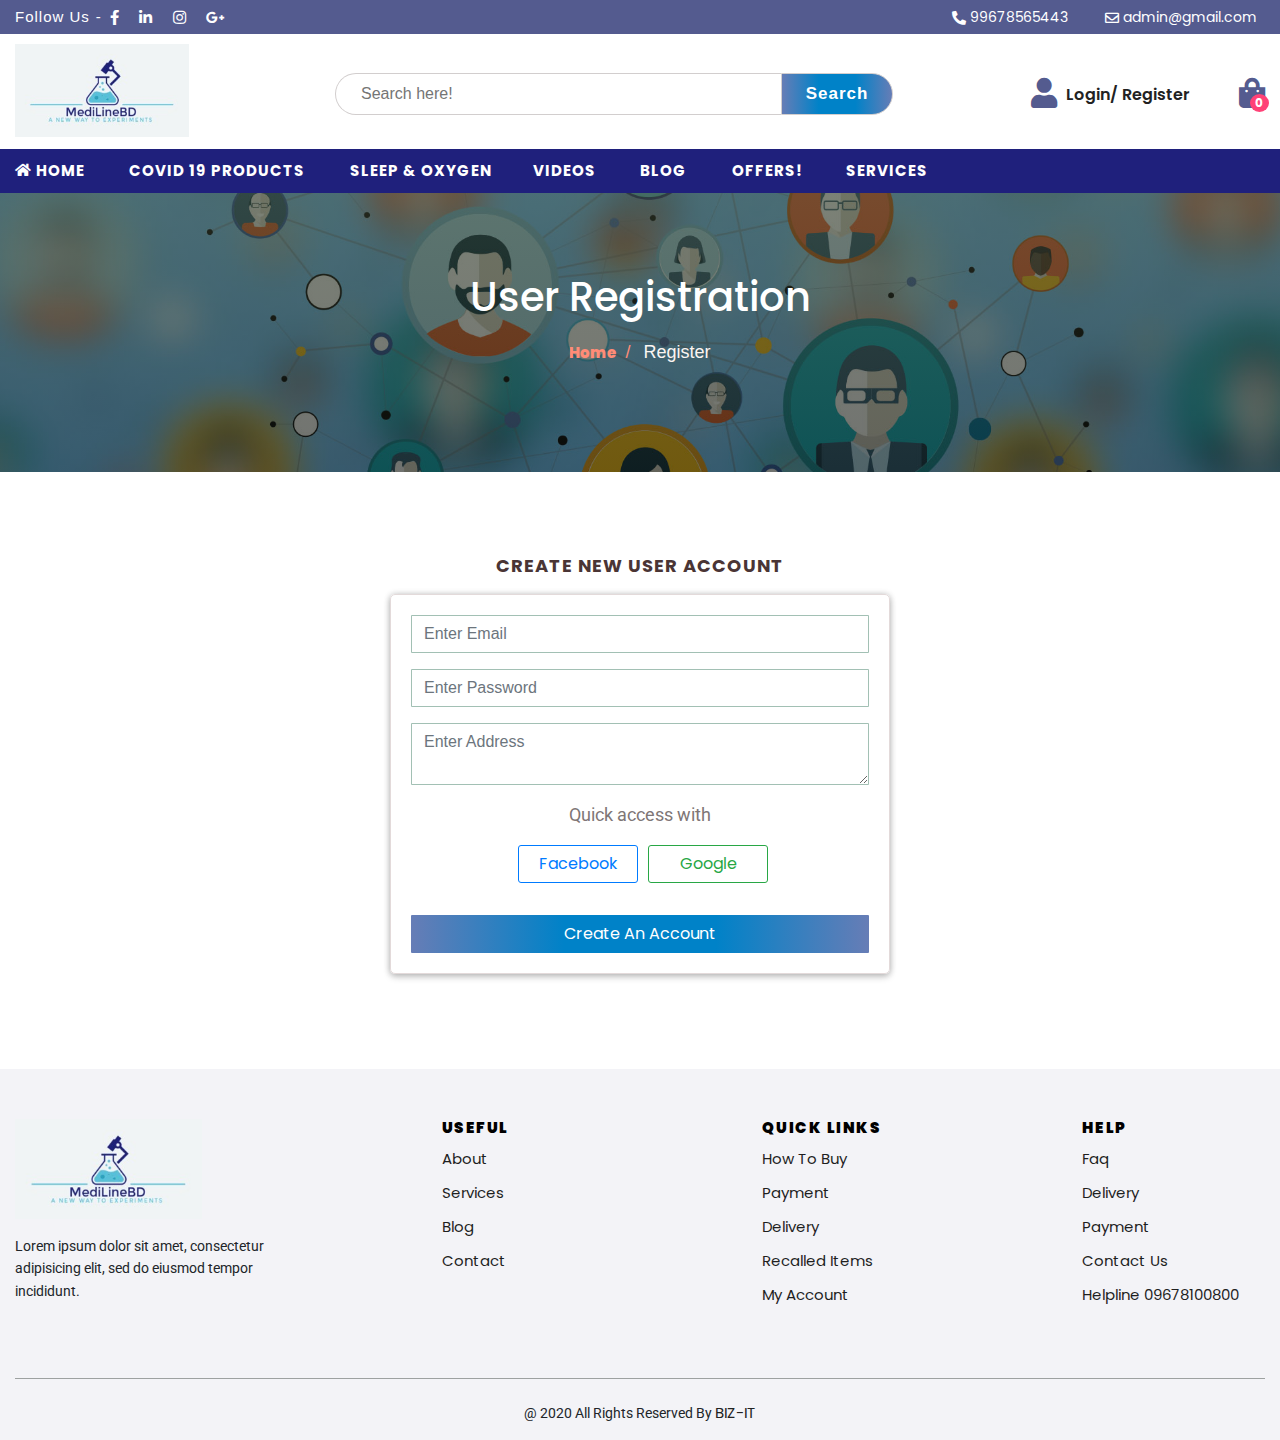
<file: register.html>
<!DOCTYPE html>
<html lang="en">
<head>
    <title>MedilineBd</title>
    <meta charset="UTF-8">
    <meta name="viewport" content="width=device-width, initial-scale=1.0">
    <meta http-equiv="X-UA-Compatible" content="IE=edge">
    <meta name="description" content="medilinebd">
	<meta name="keywords" content="">
	<link rel="icon" type="image/png" href="assets/img/logo.jpg">
    <!-- Bootstrap Css -->
    <link rel="stylesheet" type="text/css" href="assets/css/bootstrap.min.css">  
    <!-- Owl Carousel -->
    <link rel="stylesheet" href="assets/css/owl.carousel.min.css">
    <!-- Fonts Css -->
    <link rel="stylesheet" type="text/css" href="assets/fontawesome/css/all.min.css">
    <link rel="stylesheet" type="text/css" href="assets/fontawesome/css/fontawesome.min.css">
    <link rel="stylesheet" type="text/css" href="assets/css/themify-icons.css">
    
    <!-- Main Css -->
    <link rel="stylesheet" type="text/css" href="assets/css/theme.css">

    <!-- Responsive Css -->
    <link rel="stylesheet" type="text/css" href="assets/css/responsive.css">
    
</head>
<body id="home">
	<div class="page-wrapper">
	    <!-- Header -->
		<header class="main-header">
			<!-- Header Top -->
			<div class="top-header">
				<div class="container">
					<div class="row">
						<div class="col-md-6 white-clr d-flex align-items-center  hidden-xs">
							<span class="follow-title">Follow Us</span>
							<ul class="list-item follow-us">
								<li>
									<a href="javascript:void(0)"><i class="fab fa-facebook-f icon"></i></a>
								</li>
								<li>
									<a href="javascript:void(0)"><i class="fab fa-linkedin-in icon"></i></a>
								</li>
								<li>
									<a href="javascript:void(0)"><i class="fab fa-instagram icon"></i></a>
								</li>
								<li>
									<a href="javascript:void(0)"><i class="fab fa-google-plus-g icon"></i></a>
								</li>
							</ul>
						</div>
						<div class="col-md-6 col-sm-12 col-xs-12 white-clr header-contact">
							<ul class="list-item">
								<li class="mr-lg-4">
									<span class="icon fas fa-phone-alt font-14 font-xs"></span>
									<a href="javascript:void(0)" class="white-clr font-14">99678565443</a>
								</li>
								<li>
									<span class="icon far fa-envelope font-14 font-xs"></span>
									<a href="javascript:void(0)" class="white-clr font-14">admin@gmail.com</a>
								</li>
							</ul>
						</div>
					</div>
				</div>
			</div>
			<!-- End Header Top -->
			
			<!-- Header Center -->
			<div class="header-middle">
				<div class="container">
					<div class="row align-items-center justify-content-center">
						<div class="col-md-3">
							<div class="middle-header-left">
								<div class="header-logo">
								<a href="javascript:void(0)">
										<img src="assets/img/logo3.png" alt="logo">
									</a>
								</div>
								<div class="f-mbl-view-login f-mbl-view">
									<a href="login.html">
										<i class="fa fa-user"></i>
									</a>
								</div>
								<div class="f-mbl-view-cart f-mbl-view">
									<a href="javascript:void(0)" class="cart-bag">
										<i class="fa fa-shopping-bag"></i>
										<span class="mini-item-counter">0</span>
									</a>
								</div>
								<div class="toggole f-mbl-view">
									<i class="fas fa-bars"></i>
								</div>
							</div>
						</div>
						<div class="col-md-9">
							<div class="middle-header-menu-wrap">
								<div class="header-search-area">
									<form class="header-product-search-form">
										<div class="header-product-search-content">
											<div class="search-wrapper">
												<input type="text" name="search" class="header-search-field" autocomplete="off" placeholder="Search here!">
											</div>
											<button type="button" class="header-search-submit-btn bg-color-alpa">
												Search
											</button>
											<button class="header-search-submit-icon">
												<i class="fa fa-search"></i>
											</button>
										</div>
									</form>
								</div>
								<ul class="middle-header-menu">
									<li class="middle-header-menu-item">
										<a href="login.html">
											<i class="fa fa-user"></i>
											<span class="login-text">Login/</span>
										</a>
										<a href="register.html">
											<span class="login-text">Register</span>
										</a>
									</li>
									<li class="middle-header-menu-item">
										<a href="javascript:void(0)" class="cart-bag">
											<i class="fa fa-shopping-bag"></i>
											<span class="mini-item-counter">0</span>
										</a>
									</li>
									<!-- <li class="middle-header-menu-item">
										<a href="javascript:void(0)">
											<i class="fa fa-user"></i>
											<span class="login-text">Profile</span>
										</a>
									</li> -->
								</ul>
							</div>
						</div>
					</div>
				</div>
			</div>
			<!-- End Header Center -->

			<!-- Header Bottom -->
			<div class="header-bottom">
				<div class="container">
					<ul class="header-bottom-menu">
						<li class="header-menu-item">
							<a href="index.html">
								<i class="fa fa-home"></i>Home
							</a>
						</li>
						<li class="header-menu-item">
							<a href="javascript:void(0)">
								 Covid 19 Products
							</a>
						</li>
						<li class="header-menu-item">
							<a href="javascript:void(0)">
								SLEEP & OXYGEN
							</a>
						</li><li class="header-menu-item">
							<a href="javascript:void(0)">
								 VIDEOS
							</a>
						</li>
						<li class="header-menu-item">
							<a href="javascript:void(0)">
								 BLOG
							</a>
						</li>
						<li class="header-menu-item">
							<a href="javascript:void(0)">
								 OFFERS!
							</a>
						</li>
						<li class="header-menu-item">
							<a href="javascript:void(0)">
								 SERVICES
							</a>
						</li>
					</ul>
				</div>
			</div>
			<!-- End Header Bottom -->
		</header>
		<!-- End Main Header -->
		
        <!-- Begin Shopping Cart -->
        <div class="shopping-cart-wrapper">
    		<div class="cart-header clr-4f4f4f">
				Shopping Cart
				<i class="fa fa-times close-icon float-right"></i>
			</div>
			<div class="cart-order-item-box">
				<div class="cart-section">
					<div class="cart-order-item d-flex align-items-center justify-content-between flex-sm-wrap">
						<div class="item-image">
							<a href="javascript:void(0)" class="font-14 clr-4f4f4f">
								Diasulin N
							</a>
						</div>
						<div class="item-price">
							<p class="font-14 mb-1">Price: 200/-</p>
							<p class="font-14 mb-1">SubTotal: 200/-</p>
						</div>
						<div class="cart-setion-quantity-box">
							<button type="button" class="quantity-inc-dec-btn">
								<i class="fa fa-minus"></i>
							</button>
							<div class="cart-setion-quantity-input">
								<input type="text" name="" step="1" min="1" max="33" value="10" autocomplete="off" height="100%">
							</div>
							<button type="button" class="quantity-inc-dec-btn">
								<i class="fa fa-plus next-icon"></i>
							</button>
						</div>
						<div class="action">
							<button type="button">
								<i class="fas fa-trash text-danger"></i>
							</button>
						</div>
					</div>
				</div>
				<div class="cart-section">
					<div class="cart-order-item d-flex align-items-center justify-content-between flex-sm-wrap">
						<div class="item-image">
							<a href="javascript:void(0)" class="font-14 clr-4f4f4f">
								Diasulin N
							</a>
						</div>
						<div class="item-price">
							<p class="font-14 mb-1">Price: 200/-</p>
							<p class="font-14 mb-1">SubTotal: 200/-</p>
						</div>
						<div class="cart-setion-quantity-box">
							<button type="button" class="quantity-inc-dec-btn">
								<i class="fa fa-minus"></i>
							</button>
							<div class="cart-setion-quantity-input">
								<input type="text" name="" step="1" min="1" max="33" value="10" autocomplete="off" height="100%">
							</div>
							<button type="button" class="quantity-inc-dec-btn">
								<i class="fa fa-plus next-icon"></i>
							</button>
						</div>
						<div class="action">
							<button type="button">
								<i class="fas fa-trash text-danger"></i>
							</button>
						</div>
					</div>
				</div>
			</div>
			<hr>
			<div class="cart-footer">
				<p>
					<span class="font-w-700">Total</span>
					<span class="float-right font-w-700">৳ 200</span>
				</p>

				<a href="checkout.html">
					<button class="checkout-btn bg-color-alpa w-100 font-18 br-3 white-clr">Continue to Checkout</button>
				</a>
			</div>
    	</div>
        <!-- End Shopping Cart -->

        <!-- Site Menu -->
		<div class="side-menu-bar d-lg-none">
			<div class="hero__categories__all">
				<i class="fa fa-bars"></i>
				 <span>All Categories</span>
			</div>
			<div class="cate-menu-top f-mbl-view">
				<img src="assets/img/logo.jpg" alt="logo" width="100">
				<button type="button">
					<i class="fas fa-times close-icon"></i>
				</button>
			</div>
			<ul class="cate-menu">
				<li class="cate-menu-item">
					<a href="javascript:void(0)" class="has-children">
						<img src="assets/img/category/c1.png" alt="category_img" width="20">
					    Baby Care
						<i class="fas fa-angle-right sub-menu-icon"></i>
					</a>
					<ul class="mega-dropdown">
						<li>
							<a href="javascript:void(0)">Care</a>
						</li>
						<li>
							<a href="javascript:void(0)">Care</a>
						</li>
						<li>
							<a href="javascript:void(0)">Care</a>
						</li>
					</ul>
				</li>
				<li class="cate-menu-item">
					<a href="javascript:void(0)" class="has-children">
						<img src="assets/img/category/c2.png" alt="category_img" width="20">
						Beauty Care
						<i class="fas fa-angle-right sub-menu-icon"></i>
					</a>
					<ul class="mega-dropdown">
						<li>
							<a href="javascript:void(0)">Care</a>
						</li>
						<li>
							<a href="javascript:void(0)">Care</a>
						</li>
						<li>
							<a href="javascript:void(0)">Care</a>
						</li>
					</ul>
				</li>
				<li class="cate-menu-item">
					<a href="javascript:void(0)" class="has-children">
						<img src="assets/img/category/c3.png" alt="category_img" width="20">
						Body Care
						<i class="fas fa-angle-right sub-menu-icon"></i>
					</a>
					<ul class="mega-dropdown">
						<li>
							<a href="javascript:void(0)">Care</a>
						</li>
						<li>
							<a href="javascript:void(0)">Care</a>
						</li>
						<li>
							<a href="javascript:void(0)">Care</a>
						</li>
					</ul>
				</li>
				<li class="cate-menu-item">
					<a href="javascript:void(0)">
						<img src="assets/img/category/c4.png" alt="category_img" width="20">
						First Aid
					</a>
				</li>
				<li class="cate-menu-item">
					<a href="javascript:void(0)">
						<img src="assets/img/category/c5.png" alt="category_img" width="20">
						Surgical Product
					</a>
				</li>
			</ul>
			<div class="f-overlay"></div>
		</div>


		<!-- Banner Section -->
		<section class="common-banner mask-overlay pad-80" style="background-image: linear-gradient(0deg, rgb(14 17 12 / 59%), rgb(53 62 45 / 65%)), url('./assets/img/banner/b4.jpg');">
			<div class="container">
				<div class="banner-content white-clr">
					<div class="banner-content-text text-center">
						<h1 class="banner-content-title">User Registration<br></h1>
						<ul class="breadcrumb">
						  <li><a href="index.html">Home</a></li>
						  <li>Register</li>
						</ul>
					</div>
				</div>
			</div>
		</section>

		<!-- Register Section -->
		<section class="contact-section pad-80">
			<div class="container">
				<div class="form-btn text-center">
					<span class="retailer">Create New User Account</span>
				</div>
				<div class="row">
					<div class="form-container">
						<!-- Regular User Form -->
						<form action="#" method="" class="regular-user-form register-form box-shadow-1 br-5">
							<div class="row">
								<div class="col-md-12 col-xs-12">
									<div class="form-group">
										<input type="text" name="" class="form-control" placeholder="Enter Email">
									</div>
								</div>
								<div class="col-md-12 col-xs-12">
									<div class="form-group">
										<input type="text" name="" class="form-control" placeholder="Enter Password">
									</div>
								</div>
								<div class="col-md-12 col-xs-12">
									<div class="form-group">
										<textarea class="form-control" placeholder="Enter Address"></textarea>
									</div>
								</div>
								

								<div class="col-md-12 col-xs-12">
									<div class="social-login-wrap form-group text-center">
										<p>Quick access with</p>
										<a href="#">
											<button class="btn btn-xs btn-outline-primary">Facebook</button>
										</a>
										<a href="#">
											<button class="btn btn-xs btn-outline-success">Google</button>
										</a>
									</div>
								</div>

								<div class="col-sm-12 col-xs-12 mt-3 text-center">
									<div class="form-group mb-0">
										<button type="submit" class="btn bg-color-alpa w-100 custom-btn br-3">Create An Account</button>
									</div>
								</div>
							</div>
						</form>
					</div>
				</div>
			</div>
		</section>
		<!-- End Register Section-->

	     <!-- Footer  -->
		<footer class="footer">
			<div class="container">
				<!-- Footer Top -->
				<div class="footer-top">
					<div class="row">
						<div class="col-12 col-md-3">
							<div class="footer-widget">
								<div class="footer-logo mb-3">
									<a href="javascript:void(0)">
										<img src="assets/img/logo3.png" class="img-fluid" alt="logo">
									</a>
								</div>
								<p>Lorem ipsum dolor sit amet, consectetur adipisicing elit, sed do eiusmod
								tempor incididunt.</p>
							</div>
						</div>
						<div class="col-md-2 offset-md-1">
							<div class="footer-widget">
								<h5 class="footer-widget-title">Useful</h5>
								<ul class="widget-links">
									<li>
										<a href="javascript:void(0)">About</a>
									</li>
									<li>
										<a href="javascript:void(0)">Services</a>
									</li>
									<li>
										<a href="javascript:void(0)">Blog</a>
									</li>
									<li>
										<a href="javascript:void(0)">Contact</a>
									</li>
								</ul>
							</div>
						</div>
						<div class="col-md-2 offset-md-1">
							<div class="footer-widget">
								<h5 class="footer-widget-title">Quick Links</h5>
								<ul class="widget-links">
									<li>
										<a href="javascript:void(0)">How To Buy</a>
									</li>
									<li>
										<a href="javascript:void(0)">Payment</a>
									</li>
									<li>
										<a href="javascript:void(0)">Delivery</a>
									</li>
									<li>
										<a href="javascript:void(0)">Recalled Items</a>
									</li>
									<li>
										<a href="javascript:void(0)">My Account</a>
									</li>
								</ul>
							</div>
						</div>
						<div class="col-md-2 offset-md-1">
							<div class="footer-widget">
								<h5 class="footer-widget-title">Help</h5>
								<ul class="widget-links">
									<li>
										<a href="javascript:void(0)">Faq</a>
									</li>
									<li>
										<a href="javascript:void(0)">Delivery</a>
									</li>
									<li>
										<a href="javascript:void(0)">Payment</a>
									</li>
									<li>
										<a href="javascript:void(0)">Contact Us</a>
									</li>
									<li>
										<a href="javascript:void(0)">Helpline 09678100800</a>
									</li>
								</ul>
							</div>
						</div>
					</div>
				</div>
				<!-- End Footer Top -->
				<hr id="divider">
				<!-- Footer Bottom -->
				<div class="bottom-footer row">
					<div class="col-md-12 text-center">
						<p>@ 2020 All Rights Reserved By <a href="javascript:void(0)">
							BIZ-IT
						</a></p>
					</div>
				</div>
				<!-- End Footer Bottom -->
			</div>
		</footer>
		<!-- End Footer -->
	</div>

    <!-- Proper Js --> 
    <script src="assets/js/popper.min.js"></script>
    <!-- Jquery Slim Js -->
    <script src="assets/js/jquery-3.2.1.slim.min.js"></script>
    <!-- Jquery Js -->
    <script src="assets/js/jquery.min.js"></script>
    <!-- Bootstrap Js -->
    <script src="assets/js/bootstrap.min.js"></script>
    <!-- Main JS -->
    <script src="assets/js/main.js"></script>
</body>
</html>
</file>
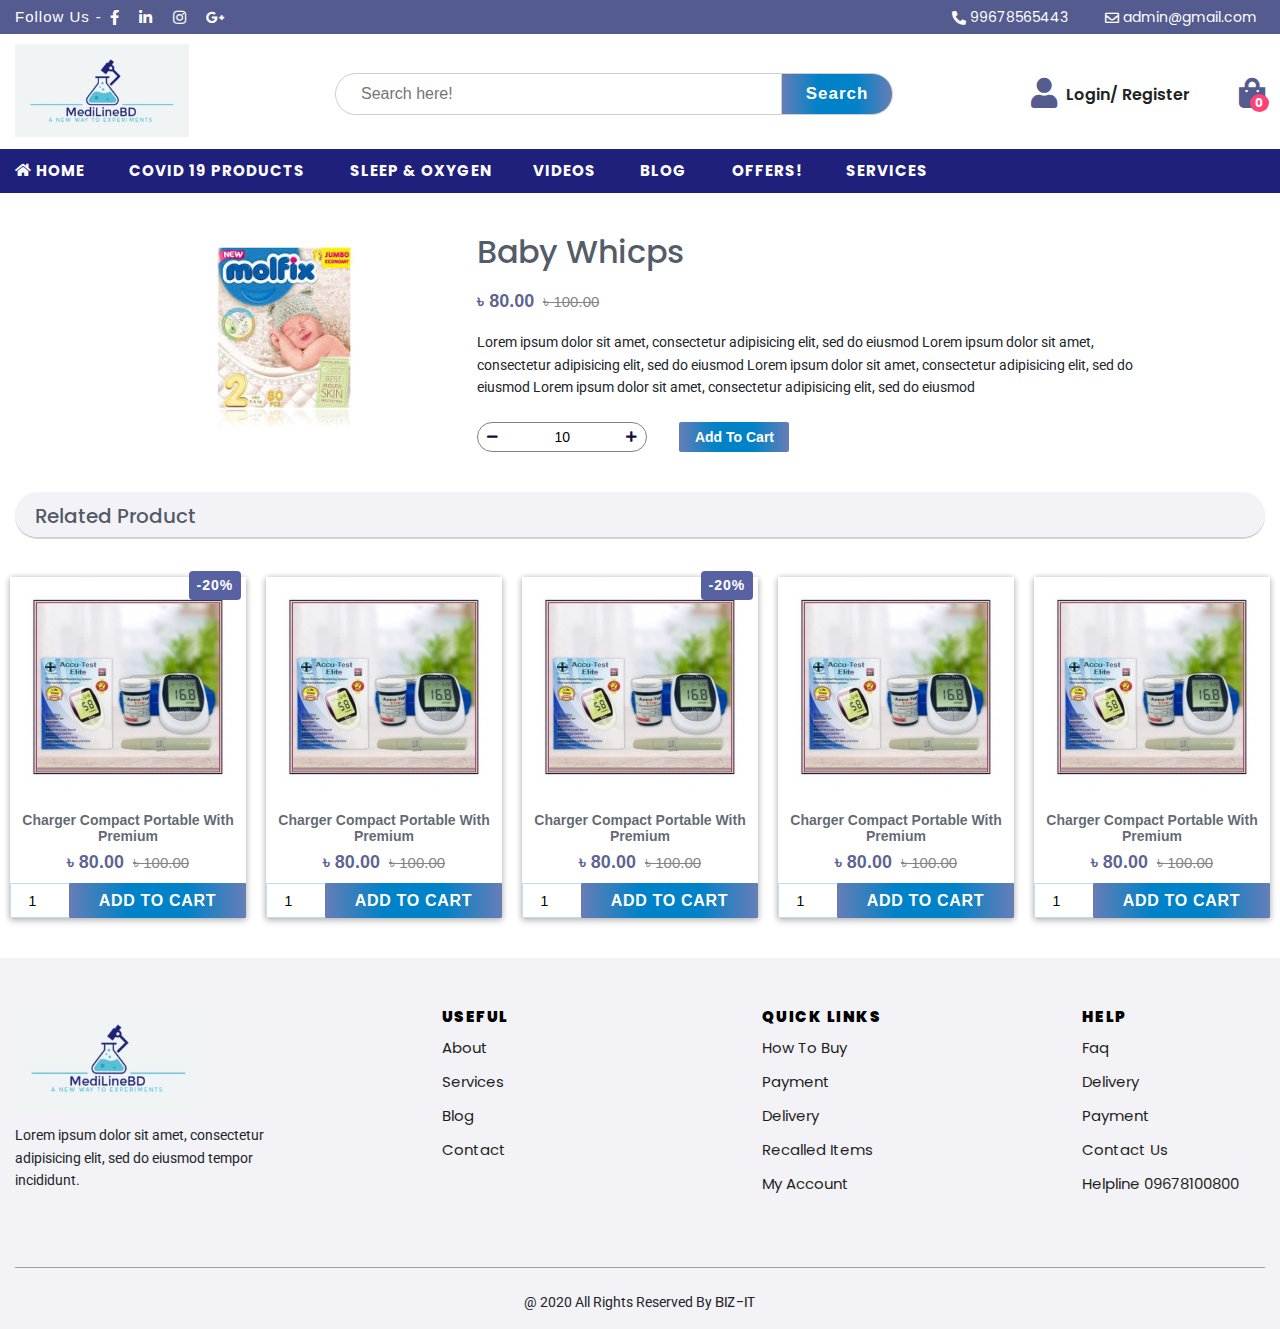
<file: single-product.html>
<!DOCTYPE html>
<html lang="en">
	<head>
	    <title>MedilineBd</title>
	    <meta charset="UTF-8">
	    <meta name="viewport" content="width=device-width, initial-scale=1.0">
	    <meta http-equiv="X-UA-Compatible" content="IE=edge">
	    <meta name="description" content="medilinebd">
		<meta name="keywords" content="">
		<link rel="icon" type="image/png" href="assets/img/logo.jpg">
	    <!-- Bootstrap Css -->
	    <link rel="stylesheet" type="text/css" href="assets/css/bootstrap.min.css">  
	    <!-- Owl Carousel -->
	    <link rel="stylesheet" href="assets/css/owl.carousel.min.css">
	    <!-- Fonts Css -->
	    <link rel="stylesheet" type="text/css" href="assets/fontawesome/css/all.min.css">
	    <link rel="stylesheet" type="text/css" href="assets/fontawesome/css/fontawesome.min.css">
	    <link rel="stylesheet" type="text/css" href="assets/css/themify-icons.css">
	    
	    <!-- Main Css -->
	    <link rel="stylesheet" type="text/css" href="assets/css/theme.css">

	    <!-- Responsive Css -->
	    <link rel="stylesheet" type="text/css" href="assets/css/responsive.css">
	    
	</head>
	<body id="home">
		<div class="page-wrapper">
			<!-- Header -->
			<header class="main-header">
				<!-- Header Top -->
				<div class="top-header">
					<div class="container">
						<div class="row">
							<div class="col-md-6 white-clr d-flex align-items-center  hidden-xs">
								<span class="follow-title">Follow Us</span>
								<ul class="list-item follow-us">
									<li>
										<a href="javascript:void(0)"><i class="fab fa-facebook-f icon"></i></a>
									</li>
									<li>
										<a href="javascript:void(0)"><i class="fab fa-linkedin-in icon"></i></a>
									</li>
									<li>
										<a href="javascript:void(0)"><i class="fab fa-instagram icon"></i></a>
									</li>
									<li>
										<a href="javascript:void(0)"><i class="fab fa-google-plus-g icon"></i></a>
									</li>
								</ul>
							</div>
							<div class="col-md-6 col-sm-12 col-xs-12 white-clr header-contact">
								<ul class="list-item">
									<li class="mr-lg-4">
										<span class="icon fas fa-phone-alt font-14 font-xs"></span>
										<a href="javascript:void(0)" class="white-clr font-14">99678565443</a>
									</li>
									<li>
										<span class="icon far fa-envelope font-14 font-xs"></span>
										<a href="javascript:void(0)" class="white-clr font-14">admin@gmail.com</a>
									</li>
								</ul>
							</div>
						</div>
					</div>
				</div>
				<!-- End Header Top -->
				
				<!-- Header Center -->
				<div class="header-middle">
					<div class="container">
						<div class="row align-items-center justify-content-center">
							<div class="col-md-3">
								<div class="middle-header-left">
									<div class="header-logo">
									<a href="javascript:void(0)">
											<img src="assets/img/logo3.png" alt="logo">
										</a>
									</div>
									<div class="f-mbl-view-login f-mbl-view">
										<a href="login.html">
											<i class="fa fa-user"></i>
										</a>
									</div>
									<div class="f-mbl-view-cart f-mbl-view">
										<a href="javascript:void(0)" class="cart-bag">
											<i class="fa fa-shopping-bag"></i>
											<span class="mini-item-counter">0</span>
										</a>
									</div>
									<div class="toggole f-mbl-view">
										<i class="fas fa-bars"></i>
									</div>
								</div>
							</div>
							<div class="col-md-9">
								<div class="middle-header-menu-wrap">
									<div class="header-search-area">
										<form class="header-product-search-form">
											<div class="header-product-search-content">
												<div class="search-wrapper">
													<input type="text" name="search" class="header-search-field" autocomplete="off" placeholder="Search here!">
												</div>
												<button type="button" class="header-search-submit-btn bg-color-alpa">
													Search
												</button>
												<button class="header-search-submit-icon">
													<i class="fa fa-search"></i>
												</button>
											</div>
										</form>
									</div>
									<ul class="middle-header-menu">
										<li class="middle-header-menu-item">
											<a href="login.html">
												<i class="fa fa-user"></i>
												<span class="login-text">Login/</span>
											</a>
											<a href="register.html">
												<span class="login-text">Register</span>
											</a>
										</li>
										<li class="middle-header-menu-item">
											<a href="javascript:void(0)" class="cart-bag">
												<i class="fa fa-shopping-bag"></i>
												<span class="mini-item-counter">0</span>
											</a>
										</li>
										<!-- <li class="middle-header-menu-item">
											<a href="javascript:void(0)">
												<i class="fa fa-user"></i>
												<span class="login-text">Profile</span>
											</a>
										</li> -->
									</ul>
								</div>
							</div>
						</div>
					</div>
				</div>
				<!-- End Header Center -->

				<!-- Header Bottom -->
				<div class="header-bottom">
					<div class="container">
						<ul class="header-bottom-menu">
							<li class="header-menu-item">
								<a href="index.html">
									<i class="fa fa-home"></i>Home
								</a>
							</li>
							<li class="header-menu-item">
								<a href="javascript:void(0)">
									 Covid 19 Products
								</a>
							</li>
							<li class="header-menu-item">
								<a href="javascript:void(0)">
									SLEEP & OXYGEN
								</a>
							</li><li class="header-menu-item">
								<a href="javascript:void(0)">
									 VIDEOS
								</a>
							</li>
							<li class="header-menu-item">
								<a href="javascript:void(0)">
									 BLOG
								</a>
							</li>
							<li class="header-menu-item">
								<a href="javascript:void(0)">
									 OFFERS!
								</a>
							</li>
							<li class="header-menu-item">
								<a href="javascript:void(0)">
									 SERVICES
								</a>
							</li>
						</ul>
					</div>
				</div>
				<!-- End Header Bottom -->
			</header>
			<!-- End Main Header -->
			
            <!-- Begin Shopping Cart -->
	        <div class="shopping-cart-wrapper">
	    		<div class="cart-header clr-4f4f4f">
					Shopping Cart
					<i class="fa fa-times close-icon float-right"></i>
				</div>
				<div class="cart-order-item-box">
					<div class="cart-section">
						<div class="cart-order-item d-flex align-items-center justify-content-between flex-sm-wrap">
							<div class="item-image">
								<a href="javascript:void(0)" class="font-14 clr-4f4f4f">
									Diasulin N
								</a>
							</div>
							<div class="item-price">
								<p class="font-14 mb-1">Price: 200/-</p>
								<p class="font-14 mb-1">SubTotal: 200/-</p>
							</div>
							<div class="cart-setion-quantity-box">
								<button type="button" class="quantity-inc-dec-btn">
									<i class="fa fa-minus"></i>
								</button>
								<div class="cart-setion-quantity-input">
									<input type="text" name="" step="1" min="1" max="33" value="10" autocomplete="off" height="100%">
								</div>
								<button type="button" class="quantity-inc-dec-btn">
									<i class="fa fa-plus next-icon"></i>
								</button>
							</div>
							<div class="action">
								<button type="button">
									<i class="fas fa-trash text-danger"></i>
								</button>
							</div>
						</div>
					</div>
					<div class="cart-section">
						<div class="cart-order-item d-flex align-items-center justify-content-between flex-sm-wrap">
							<div class="item-image">
								<a href="javascript:void(0)" class="font-14 clr-4f4f4f">
									Diasulin N
								</a>
							</div>
							<div class="item-price">
								<p class="font-14 mb-1">Price: 200/-</p>
								<p class="font-14 mb-1">SubTotal: 200/-</p>
							</div>
							<div class="cart-setion-quantity-box">
								<button type="button" class="quantity-inc-dec-btn">
									<i class="fa fa-minus"></i>
								</button>
								<div class="cart-setion-quantity-input">
									<input type="text" name="" step="1" min="1" max="33" value="10" autocomplete="off" height="100%">
								</div>
								<button type="button" class="quantity-inc-dec-btn">
									<i class="fa fa-plus next-icon"></i>
								</button>
							</div>
							<div class="action">
								<button type="button">
									<i class="fas fa-trash text-danger"></i>
								</button>
							</div>
						</div>
					</div>
				</div>
    			<hr>
    			<div class="cart-footer">
					<p>
						<span class="font-w-700">Total</span>
						<span class="float-right font-w-700">৳ 200</span>
					</p>

					<a href="checkout.html">
						<button class="checkout-btn bg-color-alpa w-100 font-18 br-3 white-clr">Continue to Checkout</button>
					</a>
				</div>
	    	</div>
	        <!-- End Shopping Cart -->

	        <!-- Site Menu -->
			<div class="side-menu-bar d-lg-none">
				<div class="hero__categories__all">
					<i class="fa fa-bars"></i>
					 <span>All Categories</span>
				</div>
				<div class="cate-menu-top f-mbl-view">
					<img src="assets/img/logo.jpg" alt="logo" width="100">
					<button type="button">
						<i class="fas fa-times close-icon"></i>
					</button>
				</div>
				<ul class="cate-menu">
					<li class="cate-menu-item">
						<a href="javascript:void(0)" class="has-children">
							<img src="assets/img/category/c1.png" alt="category_img" width="20">
						    Baby Care
							<i class="fas fa-angle-right sub-menu-icon"></i>
						</a>
						<ul class="mega-dropdown">
							<li>
								<a href="javascript:void(0)">Care</a>
							</li>
							<li>
								<a href="javascript:void(0)">Care</a>
							</li>
							<li>
								<a href="javascript:void(0)">Care</a>
							</li>
						</ul>
					</li>
					<li class="cate-menu-item">
						<a href="javascript:void(0)" class="has-children">
							<img src="assets/img/category/c2.png" alt="category_img" width="20">
							Beauty Care
							<i class="fas fa-angle-right sub-menu-icon"></i>
						</a>
						<ul class="mega-dropdown">
							<li>
								<a href="javascript:void(0)">Care</a>
							</li>
							<li>
								<a href="javascript:void(0)">Care</a>
							</li>
							<li>
								<a href="javascript:void(0)">Care</a>
							</li>
						</ul>
					</li>
					<li class="cate-menu-item">
						<a href="javascript:void(0)" class="has-children">
							<img src="assets/img/category/c3.png" alt="category_img" width="20">
							Body Care
							<i class="fas fa-angle-right sub-menu-icon"></i>
						</a>
						<ul class="mega-dropdown">
							<li>
								<a href="javascript:void(0)">Care</a>
							</li>
							<li>
								<a href="javascript:void(0)">Care</a>
							</li>
							<li>
								<a href="javascript:void(0)">Care</a>
							</li>
						</ul>
					</li>
					<li class="cate-menu-item">
						<a href="javascript:void(0)">
							<img src="assets/img/category/c4.png" alt="category_img" width="20">
							First Aid
						</a>
					</li>
					<li class="cate-menu-item">
						<a href="javascript:void(0)">
							<img src="assets/img/category/c5.png" alt="category_img" width="20">
							Surgical Product
						</a>
					</li>
				</ul>
				<div class="f-overlay"></div>
			</div>


			<!-- Begin Single Product Details Area -->
			<section class="single-product-area pad-40">
				<div class="container">
					<div class="row">
						<div class="col-md-10 m-auto">
							<div class="row">
								<div class="col-md-4">
									<div class="single-product-left-side">
										<div class="single-product-image text-center">
											<img src="assets/img/product/p1.png" alt="item">
										</div>
									</div>
								</div>
								<div class="col-md-8">
									<div class="single-product-right-side">
										<div class="single-product-desc-box">
											<div class="single-product-name">
												<h2 class="txt-clr-1 mb-3">Baby Whicps</h2>
											</div>
											<p class="price-box">
										  		<span class="price-new">৳ 80.00</span>
										  		<span class="price-old">৳ 100.00</span>
										  	</p>
											<p class="single-product-details">
												Lorem ipsum dolor sit amet, consectetur adipisicing elit, sed do eiusmod	
												Lorem ipsum dolor sit amet, consectetur adipisicing elit, sed do eiusmod	
												Lorem ipsum dolor sit amet, consectetur adipisicing elit, sed do eiusmod	
												Lorem ipsum dolor sit amet, consectetur adipisicing elit, sed do eiusmod	
											</p>
											<div class="d-flex align-items-center mt-4">
												<div class="cart-setion-quantity-box">
													<button type="button" class="quantity-inc-dec-btn">
														<i class="fa fa-minus"></i>
													</button>
													<div class="cart-setion-quantity-input">
														<input type="text" name="" step="1" min="1" max="33" value="10" autocomplete="off" height="100%">
													</div>
													<button type="button" class="quantity-inc-dec-btn">
														<i class="fa fa-plus next-icon"></i>
													</button>
												</div>
										    	<button class="custom-btn bg-color-alpa font-14
										    	font-w-700">Add To Cart</button>
											</div>
										</div>
									</div>
								</div>
							</div>
						</div>
					</div>
				</div>
			</section>
			<!-- End Single Product Details Area -->
						
			<!-- Begin Related Product Area -->
			<section class="product-item-container">
		    	<div class="container">
		    		<div class="row">
		    			<div class="col-md-12">
							<div class="head-title font-ct">
								<h2 class="modtitle">Related Product</h2>
							</div>
						</div>
		    		</div>
		    		<div class="row">
					    <div class="col-6 col-md-3 col-md-3half">
			    			<div class="item">
					    		<div class="product-item-container h-full w-full ct-item-box box-shadow-1">
				    				<a href="javascript:void(0)" class="img-box block relative">
				    					<img src="assets/img/product/p3.jpg">
				    				</a>
					    			<div class="box-label">
					    				<span class="label-product label-sale">-20%</span>
					    			</div>
					    			<div class="product-desc-block">
					    				<a href="javascript:void(0)">Charger  Compact Portable with Premium</a>
				    					<p class="price-box">
									  		<span class="price-new">৳ 80.00</span>
									  		<span class="price-old">৳ 100.00</span>
									  	</p>
					    				<div class="sku-quantity-section">
					    					<input type="number" name="" min="1" value="1">
						    				<button class="custom-btn bg-color-alpa font-14
									    	font-w-700">Add To Cart</button>
								    	</div>
					    			</div>
					    		</div>
					    	</div>
			    		</div>
			    		<div class="col-6 col-md-3 col-md-3half">
			    			<div class="item">
					    		<div class="product-item-container h-full w-full ct-item-box box-shadow-1">
				    				<a href="javascript:void(0)" class="img-box block relative">
				    					<img src="assets/img/product/p3.jpg">
				    				</a>
					    			<div class="product-desc-block">
					    				<a href="javascript:void(0)">Charger  Compact Portable with Premium</a>
				    					<p class="price-box">
									  		<span class="price-new">৳ 80.00</span>
									  		<span class="price-old">৳ 100.00</span>
									  	</p>
					    				<div class="sku-quantity-section">
					    					<input type="number" name="" min="1" value="1">
						    				<button class="custom-btn bg-color-alpa font-14
									    	font-w-700">Add To Cart</button>
								    	</div>
					    			</div>
					    		</div>
					    	</div>
			    		</div>
			    		<div class="col-6 col-md-3 col-md-3half">
			    			<div class="item">
					    		<div class="product-item-container h-full w-full ct-item-box box-shadow-1">
				    				<a href="javascript:void(0)" class="img-box block relative">
				    					<img src="assets/img/product/p3.jpg">
				    				</a>
					    			<div class="box-label">
					    				<span class="label-product label-sale">-20%</span>
					    			</div>
					    			<div class="product-desc-block">
					    				<a href="javascript:void(0)">Charger  Compact Portable with Premium</a>
				    					<p class="price-box">
									  		<span class="price-new">৳ 80.00</span>
									  		<span class="price-old">৳ 100.00</span>
									  	</p>
					    				<div class="sku-quantity-section">
					    					<input type="number" name="" min="1" value="1">
						    				<button class="custom-btn bg-color-alpa font-14
									    	font-w-700">Add To Cart</button>
								    	</div>
					    			</div>
					    		</div>
					    	</div>
			    		</div>
			    		<div class="col-6 col-md-3 col-md-3half">
			    			<div class="item">
					    		<div class="product-item-container h-full w-full ct-item-box box-shadow-1">
				    				<a href="javascript:void(0)" class="img-box block relative">
				    					<img src="assets/img/product/p3.jpg">
				    				</a>
					    			<div class="product-desc-block">
					    				<a href="javascript:void(0)">Charger  Compact Portable with Premium</a>
				    					<p class="price-box">
									  		<span class="price-new">৳ 80.00</span>
									  		<span class="price-old">৳ 100.00</span>
									  	</p>
					    				<div class="sku-quantity-section">
					    					<input type="number" name="" min="1" value="1">
						    				<button class="custom-btn bg-color-alpa font-14
									    	font-w-700">Add To Cart</button>
								    	</div>
					    			</div>
					    		</div>
					    	</div>
			    		</div>
			    		<div class="col-6 col-md-3 col-md-3half">
			    			<div class="item">
					    		<div class="product-item-container h-full w-full ct-item-box box-shadow-1">
				    				<a href="javascript:void(0)" class="img-box block relative">
				    					<img src="assets/img/product/p3.jpg">
				    				</a>
					    			<div class="product-desc-block">
					    				<a href="javascript:void(0)">Charger  Compact Portable with Premium</a>
				    					<p class="price-box">
									  		<span class="price-new">৳ 80.00</span>
									  		<span class="price-old">৳ 100.00</span>
									  	</p>
					    				<div class="sku-quantity-section">
					    					<input type="number" name="" min="1" value="1">
						    				<button class="custom-btn bg-color-alpa font-14
									    	font-w-700">Add To Cart</button>
								    	</div>
					    			</div>
					    		</div>
					    	</div>
			    		</div>
		    		</div>
		    	</div>
		    </section>
		    <!-- End Related Product Area -->

			<!-- Footer  -->
			<footer class="footer">
				<div class="container">
					<!-- Footer Top -->
					<div class="footer-top">
						<div class="row">
							<div class="col-12 col-md-3">
								<div class="footer-widget">
									<div class="footer-logo mb-3">
										<a href="javascript:void(0)">
											<img src="assets/img/logo3.png" class="img-fluid" alt="logo">
										</a>
									</div>
									<p>Lorem ipsum dolor sit amet, consectetur adipisicing elit, sed do eiusmod
									tempor incididunt.</p>
								</div>
							</div>
							<div class="col-md-2 offset-md-1">
								<div class="footer-widget">
									<h5 class="footer-widget-title">Useful</h5>
									<ul class="widget-links">
										<li>
											<a href="javascript:void(0)">About</a>
										</li>
										<li>
											<a href="javascript:void(0)">Services</a>
										</li>
										<li>
											<a href="javascript:void(0)">Blog</a>
										</li>
										<li>
											<a href="javascript:void(0)">Contact</a>
										</li>
									</ul>
								</div>
							</div>
							<div class="col-md-2 offset-md-1">
								<div class="footer-widget">
									<h5 class="footer-widget-title">Quick Links</h5>
									<ul class="widget-links">
										<li>
											<a href="javascript:void(0)">How To Buy</a>
										</li>
										<li>
											<a href="javascript:void(0)">Payment</a>
										</li>
										<li>
											<a href="javascript:void(0)">Delivery</a>
										</li>
										<li>
											<a href="javascript:void(0)">Recalled Items</a>
										</li>
										<li>
											<a href="javascript:void(0)">My Account</a>
										</li>
									</ul>
								</div>
							</div>
							<div class="col-md-2 offset-md-1">
								<div class="footer-widget">
									<h5 class="footer-widget-title">Help</h5>
									<ul class="widget-links">
										<li>
											<a href="javascript:void(0)">Faq</a>
										</li>
										<li>
											<a href="javascript:void(0)">Delivery</a>
										</li>
										<li>
											<a href="javascript:void(0)">Payment</a>
										</li>
										<li>
											<a href="javascript:void(0)">Contact Us</a>
										</li>
										<li>
											<a href="javascript:void(0)">Helpline 09678100800</a>
										</li>
									</ul>
								</div>
							</div>
						</div>
					</div>
					<!-- End Footer Top -->
					<hr id="divider">
					<!-- Footer Bottom -->
					<div class="bottom-footer row">
						<div class="col-md-12 text-center">
							<p>@ 2020 All Rights Reserved By <a href="javascript:void(0)">
								BIZ-IT
							</a></p>
						</div>
					</div>
					<!-- End Footer Bottom -->
				</div>
			</footer>
			<!-- End Footer -->

		</div>

	    <!-- Proper Js --> 
	    <script src="assets/js/popper.min.js"></script>
	    <!-- Jquery Slim Js -->
	    <script src="assets/js/jquery-3.2.1.slim.min.js"></script>
	    <!-- Jquery Js -->
	    <script src="assets/js/jquery.min.js"></script>
	    <!-- Bootstrap Js -->
	    <script src="assets/js/bootstrap.min.js"></script>

	    <script src="assets/js/owl.carousel.min.js"></script>
	    <!-- Main JS -->
	    <script src="assets/js/main.js"></script>
	</body>
</html>
</file>
<file: assets/css/themify-icons.css>
@font-face {
	font-family: 'themify';
	src:url('../fonts/themify9f24.eot?-fvbane');
	src:url('../fonts/themifyd41d.eot?#iefix-fvbane') format('embedded-opentype'),
		url('../fonts/themify9f24.woff?-fvbane') format('woff'),
		url('../fonts/themify9f24.ttf?-fvbane') format('truetype'),
		url('../fonts/themify9f24.svg?-fvbane#themify') format('svg');
	font-weight: normal;
	font-style: normal;
}

[class^="ti-"], [class*=" ti-"] {
	font-family: 'themify';
	/* speak: none; */
	font-style: normal;
	font-weight: normal;
	font-variant: normal;
	text-transform: none;
	line-height: 1;

	/* Better Font Rendering =========== */
	-webkit-font-smoothing: antialiased;
	-moz-osx-font-smoothing: grayscale;
}

.ti-wand:before {
	content: "\e600";
}
.ti-volume:before {
	content: "\e601";
}
.ti-user:before {
	content: "\e602";
}
.ti-unlock:before {
	content: "\e603";
}
.ti-unlink:before {
	content: "\e604";
}
.ti-trash:before {
	content: "\e605";
}
.ti-thought:before {
	content: "\e606";
}
.ti-target:before {
	content: "\e607";
}
.ti-tag:before {
	content: "\e608";
}
.ti-tablet:before {
	content: "\e609";
}
.ti-star:before {
	content: "\e60a";
}
.ti-spray:before {
	content: "\e60b";
}
.ti-signal:before {
	content: "\e60c";
}
.ti-shopping-cart:before {
	content: "\e60d";
}
.ti-shopping-cart-full:before {
	content: "\e60e";
}
.ti-settings:before {
	content: "\e60f";
}
.ti-search:before {
	content: "\e610";
}
.ti-zoom-in:before {
	content: "\e611";
}
.ti-zoom-out:before {
	content: "\e612";
}
.ti-cut:before {
	content: "\e613";
}
.ti-ruler:before {
	content: "\e614";
}
.ti-ruler-pencil:before {
	content: "\e615";
}
.ti-ruler-alt:before {
	content: "\e616";
}
.ti-bookmark:before {
	content: "\e617";
}
.ti-bookmark-alt:before {
	content: "\e618";
}
.ti-reload:before {
	content: "\e619";
}
.ti-plus:before {
	content: "\e61a";
}
.ti-pin:before {
	content: "\e61b";
}
.ti-pencil:before {
	content: "\e61c";
}
.ti-pencil-alt:before {
	content: "\e61d";
}
.ti-paint-roller:before {
	content: "\e61e";
}
.ti-paint-bucket:before {
	content: "\e61f";
}
.ti-na:before {
	content: "\e620";
}
.ti-mobile:before {
	content: "\e621";
}
.ti-minus:before {
	content: "\e622";
}
.ti-medall:before {
	content: "\e623";
}
.ti-medall-alt:before {
	content: "\e624";
}
.ti-marker:before {
	content: "\e625";
}
.ti-marker-alt:before {
	content: "\e626";
}
.ti-arrow-up:before {
	content: "\e627";
}
.ti-arrow-right:before {
	content: "\e628";
}
.ti-arrow-left:before {
	content: "\e629";
}
.ti-arrow-down:before {
	content: "\e62a";
}
.ti-lock:before {
	content: "\e62b";
}
.ti-location-arrow:before {
	content: "\e62c";
}
.ti-link:before {
	content: "\e62d";
}
.ti-layout:before {
	content: "\e62e";
}
.ti-layers:before {
	content: "\e62f";
}
.ti-layers-alt:before {
	content: "\e630";
}
.ti-key:before {
	content: "\e631";
}
.ti-import:before {
	content: "\e632";
}
.ti-image:before {
	content: "\e633";
}
.ti-heart:before {
	content: "\e634";
}
.ti-heart-broken:before {
	content: "\e635";
}
.ti-hand-stop:before {
	content: "\e636";
}
.ti-hand-open:before {
	content: "\e637";
}
.ti-hand-drag:before {
	content: "\e638";
}
.ti-folder:before {
	content: "\e639";
}
.ti-flag:before {
	content: "\e63a";
}
.ti-flag-alt:before {
	content: "\e63b";
}
.ti-flag-alt-2:before {
	content: "\e63c";
}
.ti-eye:before {
	content: "\e63d";
}
.ti-export:before {
	content: "\e63e";
}
.ti-exchange-vertical:before {
	content: "\e63f";
}
.ti-desktop:before {
	content: "\e640";
}
.ti-cup:before {
	content: "\e641";
}
.ti-crown:before {
	content: "\e642";
}
.ti-comments:before {
	content: "\e643";
}
.ti-comment:before {
	content: "\e644";
}
.ti-comment-alt:before {
	content: "\e645";
}
.ti-close:before {
	content: "\e646";
}
.ti-clip:before {
	content: "\e647";
}
.ti-angle-up:before {
	content: "\e648";
}
.ti-angle-right:before {
	content: "\e649";
}
.ti-angle-left:before {
	content: "\e64a";
}
.ti-angle-down:before {
	content: "\e64b";
}
.ti-check:before {
	content: "\e64c";
}
.ti-check-box:before {
	content: "\e64d";
}
.ti-camera:before {
	content: "\e64e";
}
.ti-announcement:before {
	content: "\e64f";
}
.ti-brush:before {
	content: "\e650";
}
.ti-briefcase:before {
	content: "\e651";
}
.ti-bolt:before {
	content: "\e652";
}
.ti-bolt-alt:before {
	content: "\e653";
}
.ti-blackboard:before {
	content: "\e654";
}
.ti-bag:before {
	content: "\e655";
}
.ti-move:before {
	content: "\e656";
}
.ti-arrows-vertical:before {
	content: "\e657";
}
.ti-arrows-horizontal:before {
	content: "\e658";
}
.ti-fullscreen:before {
	content: "\e659";
}
.ti-arrow-top-right:before {
	content: "\e65a";
}
.ti-arrow-top-left:before {
	content: "\e65b";
}
.ti-arrow-circle-up:before {
	content: "\e65c";
}
.ti-arrow-circle-right:before {
	content: "\e65d";
}
.ti-arrow-circle-left:before {
	content: "\e65e";
}
.ti-arrow-circle-down:before {
	content: "\e65f";
}
.ti-angle-double-up:before {
	content: "\e660";
}
.ti-angle-double-right:before {
	content: "\e661";
}
.ti-angle-double-left:before {
	content: "\e662";
}
.ti-angle-double-down:before {
	content: "\e663";
}
.ti-zip:before {
	content: "\e664";
}
.ti-world:before {
	content: "\e665";
}
.ti-wheelchair:before {
	content: "\e666";
}
.ti-view-list:before {
	content: "\e667";
}
.ti-view-list-alt:before {
	content: "\e668";
}
.ti-view-grid:before {
	content: "\e669";
}
.ti-uppercase:before {
	content: "\e66a";
}
.ti-upload:before {
	content: "\e66b";
}
.ti-underline:before {
	content: "\e66c";
}
.ti-truck:before {
	content: "\e66d";
}
.ti-timer:before {
	content: "\e66e";
}
.ti-ticket:before {
	content: "\e66f";
}
.ti-thumb-up:before {
	content: "\e670";
}
.ti-thumb-down:before {
	content: "\e671";
}
.ti-text:before {
	content: "\e672";
}
.ti-stats-up:before {
	content: "\e673";
}
.ti-stats-down:before {
	content: "\e674";
}
.ti-split-v:before {
	content: "\e675";
}
.ti-split-h:before {
	content: "\e676";
}
.ti-smallcap:before {
	content: "\e677";
}
.ti-shine:before {
	content: "\e678";
}
.ti-shift-right:before {
	content: "\e679";
}
.ti-shift-left:before {
	content: "\e67a";
}
.ti-shield:before {
	content: "\e67b";
}
.ti-notepad:before {
	content: "\e67c";
}
.ti-server:before {
	content: "\e67d";
}
.ti-quote-right:before {
	content: "\e67e";
}
.ti-quote-left:before {
	content: "\e67f";
}
.ti-pulse:before {
	content: "\e680";
}
.ti-printer:before {
	content: "\e681";
}
.ti-power-off:before {
	content: "\e682";
}
.ti-plug:before {
	content: "\e683";
}
.ti-pie-chart:before {
	content: "\e684";
}
.ti-paragraph:before {
	content: "\e685";
}
.ti-panel:before {
	content: "\e686";
}
.ti-package:before {
	content: "\e687";
}
.ti-music:before {
	content: "\e688";
}
.ti-music-alt:before {
	content: "\e689";
}
.ti-mouse:before {
	content: "\e68a";
}
.ti-mouse-alt:before {
	content: "\e68b";
}
.ti-money:before {
	content: "\e68c";
}
.ti-microphone:before {
	content: "\e68d";
}
.ti-menu:before {
	content: "\e68e";
}
.ti-menu-alt:before {
	content: "\e68f";
}
.ti-map:before {
	content: "\e690";
}
.ti-map-alt:before {
	content: "\e691";
}
.ti-loop:before {
	content: "\e692";
}
.ti-location-pin:before {
	content: "\e693";
}
.ti-list:before {
	content: "\e694";
}
.ti-light-bulb:before {
	content: "\e695";
}
.ti-Italic:before {
	content: "\e696";
}
.ti-info:before {
	content: "\e697";
}
.ti-infinite:before {
	content: "\e698";
}
.ti-id-badge:before {
	content: "\e699";
}
.ti-hummer:before {
	content: "\e69a";
}
.ti-home:before {
	content: "\e69b";
}
.ti-help:before {
	content: "\e69c";
}
.ti-headphone:before {
	content: "\e69d";
}
.ti-harddrives:before {
	content: "\e69e";
}
.ti-harddrive:before {
	content: "\e69f";
}
.ti-gift:before {
	content: "\e6a0";
}
.ti-game:before {
	content: "\e6a1";
}
.ti-filter:before {
	content: "\e6a2";
}
.ti-files:before {
	content: "\e6a3";
}
.ti-file:before {
	content: "\e6a4";
}
.ti-eraser:before {
	content: "\e6a5";
}
.ti-envelope:before {
	content: "\e6a6";
}
.ti-download:before {
	content: "\e6a7";
}
.ti-direction:before {
	content: "\e6a8";
}
.ti-direction-alt:before {
	content: "\e6a9";
}
.ti-dashboard:before {
	content: "\e6aa";
}
.ti-control-stop:before {
	content: "\e6ab";
}
.ti-control-shuffle:before {
	content: "\e6ac";
}
.ti-control-play:before {
	content: "\e6ad";
}
.ti-control-pause:before {
	content: "\e6ae";
}
.ti-control-forward:before {
	content: "\e6af";
}
.ti-control-backward:before {
	content: "\e6b0";
}
.ti-cloud:before {
	content: "\e6b1";
}
.ti-cloud-up:before {
	content: "\e6b2";
}
.ti-cloud-down:before {
	content: "\e6b3";
}
.ti-clipboard:before {
	content: "\e6b4";
}
.ti-car:before {
	content: "\e6b5";
}
.ti-calendar:before {
	content: "\e6b6";
}
.ti-book:before {
	content: "\e6b7";
}
.ti-bell:before {
	content: "\e6b8";
}
.ti-basketball:before {
	content: "\e6b9";
}
.ti-bar-chart:before {
	content: "\e6ba";
}
.ti-bar-chart-alt:before {
	content: "\e6bb";
}
.ti-back-right:before {
	content: "\e6bc";
}
.ti-back-left:before {
	content: "\e6bd";
}
.ti-arrows-corner:before {
	content: "\e6be";
}
.ti-archive:before {
	content: "\e6bf";
}
.ti-anchor:before {
	content: "\e6c0";
}
.ti-align-right:before {
	content: "\e6c1";
}
.ti-align-left:before {
	content: "\e6c2";
}
.ti-align-justify:before {
	content: "\e6c3";
}
.ti-align-center:before {
	content: "\e6c4";
}
.ti-alert:before {
	content: "\e6c5";
}
.ti-alarm-clock:before {
	content: "\e6c6";
}
.ti-agenda:before {
	content: "\e6c7";
}
.ti-write:before {
	content: "\e6c8";
}
.ti-window:before {
	content: "\e6c9";
}
.ti-widgetized:before {
	content: "\e6ca";
}
.ti-widget:before {
	content: "\e6cb";
}
.ti-widget-alt:before {
	content: "\e6cc";
}
.ti-wallet:before {
	content: "\e6cd";
}
.ti-video-clapper:before {
	content: "\e6ce";
}
.ti-video-camera:before {
	content: "\e6cf";
}
.ti-vector:before {
	content: "\e6d0";
}
.ti-themify-logo:before {
	content: "\e6d1";
}
.ti-themify-favicon:before {
	content: "\e6d2";
}
.ti-themify-favicon-alt:before {
	content: "\e6d3";
}
.ti-support:before {
	content: "\e6d4";
}
.ti-stamp:before {
	content: "\e6d5";
}
.ti-split-v-alt:before {
	content: "\e6d6";
}
.ti-slice:before {
	content: "\e6d7";
}
.ti-shortcode:before {
	content: "\e6d8";
}
.ti-shift-right-alt:before {
	content: "\e6d9";
}
.ti-shift-left-alt:before {
	content: "\e6da";
}
.ti-ruler-alt-2:before {
	content: "\e6db";
}
.ti-receipt:before {
	content: "\e6dc";
}
.ti-pin2:before {
	content: "\e6dd";
}
.ti-pin-alt:before {
	content: "\e6de";
}
.ti-pencil-alt2:before {
	content: "\e6df";
}
.ti-palette:before {
	content: "\e6e0";
}
.ti-more:before {
	content: "\e6e1";
}
.ti-more-alt:before {
	content: "\e6e2";
}
.ti-microphone-alt:before {
	content: "\e6e3";
}
.ti-magnet:before {
	content: "\e6e4";
}
.ti-line-double:before {
	content: "\e6e5";
}
.ti-line-dotted:before {
	content: "\e6e6";
}
.ti-line-dashed:before {
	content: "\e6e7";
}
.ti-layout-width-full:before {
	content: "\e6e8";
}
.ti-layout-width-default:before {
	content: "\e6e9";
}
.ti-layout-width-default-alt:before {
	content: "\e6ea";
}
.ti-layout-tab:before {
	content: "\e6eb";
}
.ti-layout-tab-window:before {
	content: "\e6ec";
}
.ti-layout-tab-v:before {
	content: "\e6ed";
}
.ti-layout-tab-min:before {
	content: "\e6ee";
}
.ti-layout-slider:before {
	content: "\e6ef";
}
.ti-layout-slider-alt:before {
	content: "\e6f0";
}
.ti-layout-sidebar-right:before {
	content: "\e6f1";
}
.ti-layout-sidebar-none:before {
	content: "\e6f2";
}
.ti-layout-sidebar-left:before {
	content: "\e6f3";
}
.ti-layout-placeholder:before {
	content: "\e6f4";
}
.ti-layout-menu:before {
	content: "\e6f5";
}
.ti-layout-menu-v:before {
	content: "\e6f6";
}
.ti-layout-menu-separated:before {
	content: "\e6f7";
}
.ti-layout-menu-full:before {
	content: "\e6f8";
}
.ti-layout-media-right-alt:before {
	content: "\e6f9";
}
.ti-layout-media-right:before {
	content: "\e6fa";
}
.ti-layout-media-overlay:before {
	content: "\e6fb";
}
.ti-layout-media-overlay-alt:before {
	content: "\e6fc";
}
.ti-layout-media-overlay-alt-2:before {
	content: "\e6fd";
}
.ti-layout-media-left-alt:before {
	content: "\e6fe";
}
.ti-layout-media-left:before {
	content: "\e6ff";
}
.ti-layout-media-center-alt:before {
	content: "\e700";
}
.ti-layout-media-center:before {
	content: "\e701";
}
.ti-layout-list-thumb:before {
	content: "\e702";
}
.ti-layout-list-thumb-alt:before {
	content: "\e703";
}
.ti-layout-list-post:before {
	content: "\e704";
}
.ti-layout-list-large-image:before {
	content: "\e705";
}
.ti-layout-line-solid:before {
	content: "\e706";
}
.ti-layout-grid4:before {
	content: "\e707";
}
.ti-layout-grid3:before {
	content: "\e708";
}
.ti-layout-grid2:before {
	content: "\e709";
}
.ti-layout-grid2-thumb:before {
	content: "\e70a";
}
.ti-layout-cta-right:before {
	content: "\e70b";
}
.ti-layout-cta-left:before {
	content: "\e70c";
}
.ti-layout-cta-center:before {
	content: "\e70d";
}
.ti-layout-cta-btn-right:before {
	content: "\e70e";
}
.ti-layout-cta-btn-left:before {
	content: "\e70f";
}
.ti-layout-column4:before {
	content: "\e710";
}
.ti-layout-column3:before {
	content: "\e711";
}
.ti-layout-column2:before {
	content: "\e712";
}
.ti-layout-accordion-separated:before {
	content: "\e713";
}
.ti-layout-accordion-merged:before {
	content: "\e714";
}
.ti-layout-accordion-list:before {
	content: "\e715";
}
.ti-ink-pen:before {
	content: "\e716";
}
.ti-info-alt:before {
	content: "\e717";
}
.ti-help-alt:before {
	content: "\e718";
}
.ti-headphone-alt:before {
	content: "\e719";
}
.ti-hand-point-up:before {
	content: "\e71a";
}
.ti-hand-point-right:before {
	content: "\e71b";
}
.ti-hand-point-left:before {
	content: "\e71c";
}
.ti-hand-point-down:before {
	content: "\e71d";
}
.ti-gallery:before {
	content: "\e71e";
}
.ti-face-smile:before {
	content: "\e71f";
}
.ti-face-sad:before {
	content: "\e720";
}
.ti-credit-card:before {
	content: "\e721";
}
.ti-control-skip-forward:before {
	content: "\e722";
}
.ti-control-skip-backward:before {
	content: "\e723";
}
.ti-control-record:before {
	content: "\e724";
}
.ti-control-eject:before {
	content: "\e725";
}
.ti-comments-smiley:before {
	content: "\e726";
}
.ti-brush-alt:before {
	content: "\e727";
}
.ti-youtube:before {
	content: "\e728";
}
.ti-vimeo:before {
	content: "\e729";
}
.ti-twitter:before {
	content: "\e72a";
}
.ti-time:before {
	content: "\e72b";
}
.ti-tumblr:before {
	content: "\e72c";
}
.ti-skype:before {
	content: "\e72d";
}
.ti-share:before {
	content: "\e72e";
}
.ti-share-alt:before {
	content: "\e72f";
}
.ti-rocket:before {
	content: "\e730";
}
.ti-pinterest:before {
	content: "\e731";
}
.ti-new-window:before {
	content: "\e732";
}
.ti-microsoft:before {
	content: "\e733";
}
.ti-list-ol:before {
	content: "\e734";
}
.ti-linkedin:before {
	content: "\e735";
}
.ti-layout-sidebar-2:before {
	content: "\e736";
}
.ti-layout-grid4-alt:before {
	content: "\e737";
}
.ti-layout-grid3-alt:before {
	content: "\e738";
}
.ti-layout-grid2-alt:before {
	content: "\e739";
}
.ti-layout-column4-alt:before {
	content: "\e73a";
}
.ti-layout-column3-alt:before {
	content: "\e73b";
}
.ti-layout-column2-alt:before {
	content: "\e73c";
}
.ti-instagram:before {
	content: "\e73d";
}
.ti-google:before {
	content: "\e73e";
}
.ti-github:before {
	content: "\e73f";
}
.ti-flickr:before {
	content: "\e740";
}
.ti-facebook:before {
	content: "\e741";
}
.ti-dropbox:before {
	content: "\e742";
}
.ti-dribbble:before {
	content: "\e743";
}
.ti-apple:before {
	content: "\e744";
}
.ti-android:before {
	content: "\e745";
}
.ti-save:before {
	content: "\e746";
}
.ti-save-alt:before {
	content: "\e747";
}
.ti-yahoo:before {
	content: "\e748";
}
.ti-wordpress:before {
	content: "\e749";
}
.ti-vimeo-alt:before {
	content: "\e74a";
}
.ti-twitter-alt:before {
	content: "\e74b";
}
.ti-tumblr-alt:before {
	content: "\e74c";
}
.ti-trello:before {
	content: "\e74d";
}
.ti-stack-overflow:before {
	content: "\e74e";
}
.ti-soundcloud:before {
	content: "\e74f";
}
.ti-sharethis:before {
	content: "\e750";
}
.ti-sharethis-alt:before {
	content: "\e751";
}
.ti-reddit:before {
	content: "\e752";
}
.ti-pinterest-alt:before {
	content: "\e753";
}
.ti-microsoft-alt:before {
	content: "\e754";
}
.ti-linux:before {
	content: "\e755";
}
.ti-jsfiddle:before {
	content: "\e756";
}
.ti-joomla:before {
	content: "\e757";
}
.ti-html5:before {
	content: "\e758";
}
.ti-flickr-alt:before {
	content: "\e759";
}
.ti-email:before {
	content: "\e75a";
}
.ti-drupal:before {
	content: "\e75b";
}
.ti-dropbox-alt:before {
	content: "\e75c";
}
.ti-css3:before {
	content: "\e75d";
}
.ti-rss:before {
	content: "\e75e";
}
.ti-rss-alt:before {
	content: "\e75f";
}
</file>
<file: assets/css/theme.css>
/*Font Import*/
@import url('https://fonts.googleapis.com/css2?family=Poppins:wght@300;500;600&family=Roboto:wght@400;500;700&family=Montserrat+Subrayada:wght@400;700&display=swap');
/*@import url('https://fonts.googleapis.com/css2?family=Montserrat+Subrayada:wght@400;700&display=swap');
*/
/*------------- Global Properties -------------*/
* {
    margin: 0;
    padding: 0;
    box-sizing: border-box;
}

html {
  --scrollbarBG: #CFD8DC;
  --thumbBG: #90A4AE;
   scroll-behavior: smooth;
}

body {
  transition: all .5s ease-in-out;
  overflow-x: hidden;
  background: #fff;
  font-family: Montserrat,sans-serif;
  z-index: 10;
}

/*-----Scrollbar-----*/
::-webkit-scrollbar{
  width:5px;
  border-left:1px solid #E6ECF8;
}

::-webkit-scrollbar-track {
  box-shadow: inset 0 0 5px grey;
  border-radius: 10px;
}

/* Handle */
::-webkit-scrollbar-thumb {
  background: #457fca; 
  background: -webkit-linear-gradient(to right, #5691c8, #457fca);
  background: linear-gradient(to right, #5691c8, #457fca); 
  border-radius: 50px;
}
.no-pad {
    padding: 0;
}

.no-margin {
    margin: 0;
}

.pad-120 {
    padding-top: 120px;
    padding-bottom: 120px;
}

.pad-20 {
    padding-top: 20px;
    padding-bottom: 20px;
}

.pad-40 {
    padding-top: 40px;
    padding-bottom: 40px;
}

.pad-80 {
    padding-top: 80px;
    padding-bottom: 80px;
}

.pab-20 {
    padding-bottom: 20px;
}

.pab-40 {
    padding-bottom: 40px;
}

.white-clr {
    color: #fff;
}

.clr-4f4f4f {
    color: #4f4f4f;
}

.clr-48944b {
    color: #48944b;
}

.active {
    color: #0082c8!important;
}

.black-color {
    color: #000;
}

.br-3 {
    border-radius: 3px;
}

.br-5 {
    border-radius: 5px;
}

.box-shadow-1 {
    box-shadow: 0 3px 7px 0 rgba(0,0,0,.2), 0 0px 6px 0 rgba(0,0,0,.19);
}

.txt-clr-1 {
    color: #2d3748d1;
}

.txt-color {
    color: #51a30e;
}

.cmn-bg-color {
    background: #595f8efa;
}

.bg-color-alpa {
    background: #667db6;  /* fallback for old browsers */
    background: -webkit-linear-gradient(to right, #667db6, #0082c8, #0082c8, #667db6);
    background: linear-gradient(to right, #667db6, #0082c8, #0082c8, #667db6); 
}

.bg-black {
    background: #000;
}

.font-w-700 {
    font-weight: 700;
}

.font-12 {
    font-size: 12px;
}

.font-14 {
    font-size: 14px;
}

.font-15 {
    font-size: 15px;
}

.font-18 {
    font-size: 18px;
}

input,
input.form-control,
textarea.form-control,
select.form-control {
    border-radius: 1px;
    border: 1px solid #4f887187;
    outline: none;
}

textarea:focus, 
textarea.form-control:focus, 
select.form-control:focus,
input.form-control:focus, 
input[type=text]:focus, 
input[type=password]:focus, 
input[type=email]:focus, 
input[type=number]:focus, 
[type=text].form-control:focus, 
[type=password].form-control:focus, 
[type=email].form-control:focus, 
[type=tel].form-control:focus, 
[contenteditable].form-control:focus {
  box-shadow: inset 0 0px 0 #005b2e;
}

input[type="file"] {
    line-height: 18px;
}

button {
    background:transparent;
    border: none;
}

.menu-overlay {
    content: "";
    position: fixed;
    background: rgba(0, 0, 0, 0.5);
    left: 0;
    top: 0;
    width: 100%;
    height: 100%;
    z-index: 999;
    overflow: hidden;
}

.c-hover:hover {
    color: #008000;
}

.custom-btn {
    color: #fff;
    border-radius: 1px;
    min-width: 90px;
}

.section-bg-clr {
    background: #F1F3F4;
}

.relative {
    position: relative;
}

.absolute {
    position: absolute;
}

.h-full {
    height: 100%;
}

.w-full {
    width: 100%;
}

.block{
    display: block;
}

.owl-nav {
    display: none;
}

/*--------------Reuseable----------------*/
.price-new {
    color: #595f8efa;
    font-size: 18px;
    font-weight: 600;
    font-family: 'Montserrat', sans-serif;
}

.price-old {
    display: inline-block;
    margin: 0 0 0 5px;
    line-height: normal;
    text-decoration: line-through;
    color: #868383;
    font-size: 15px;
    font-weight: 500;
    padding-top: 2px;
    font-family: 'Montserrat', sans-serif;
}
/*------------- Typography -------------*/

a {
    color: #222222;
    font-size: 15px;
}

a, .btn {
    text-decoration: none;
    transition: all .4s ease-in-out;
    font-family: "Poppins", sans-serif;
}

a:focus, a:hover {
    text-decoration: none;
    outline: none;
    color: #5abfd9c4!important;
}

.btn.focus, .btn:focus, .btn:hover, 
button:focus, button:hover {
    outline: none;
    box-shadow: 0px!important;
}

p {
    margin-bottom: 15px;
    line-height: 1.6;
    font-family: 'Roboto';
    font-weight: 400;
    font-size: 15px;
}

ul,
ol {
    padding: 0;
    margin: 0;
    list-style: none;
}

h1, h2, h3, h4, h5, h6 {
    font-family: 'Poppins', sans-serif;
    margin-top: 0;
    cursor: default;
}

label {
    font-family: "Poppins", sans-serif;
}

/*---------Section Heading------------*/
.sec-title {
    display: flex;
    justify-content: center;
    align-items: center;
    padding: 20px 0px 40px;
}

.sec-title .sec-left-line, .sec-right-line {
    border-bottom: 2px solid #c8cbe4bf;
    flex: 1 1 auto;
    display: block;
}

.sec-title h2 {
    position: relative;
    display: inline-block;
    font-size: 24px;
    font-weight: 700;
    padding: 0px 15px;
    text-transform: uppercase;
    letter-spacing: 0.8px;
    word-spacing: 8px;
    color: #2d3748d4;
    margin-bottom: 0;
    font-family: 'Montserrat', sans-serif;
}

.head-title {
    display: flex;
    width: 100%;
    box-shadow: lightgrey 0px 2px 0px 0px;
    border-radius: 50px;
    margin-bottom: 40px;
    background: #eff0f5c7;
    justify-content: space-between;
    align-items: center;
    padding: 12px 20px 9px;

}

.head-title .modtitle {
    margin: 0;
    text-transform: capitalize;
    font-size: 20px;
    color: #2d3748d1;
    border-radius: 20px;
    font-weight: 500;
}

.head-title a {
    text-decoration: underline;
    color: #000;
    letter-spacing: 1px;
    font-weight: 400;
    font-size: 16px;
}

/*------------- Topbar Starts -------------*/
.top-header {
    padding: 5px 0;
    position: relative;
    background: #545b8f;
}

.top-header .follow-title {
    position: relative;
    font-size: 15px;
    letter-spacing: 1px;
    margin-right: 12px;
}

.top-header .follow-title:after {
    position: absolute;
    content: "-";
    margin: 0px 6px;
}

.list-item li {
    margin: 0 8px;
    position: relative;
    display: inline-block;
}

.list-item  li .icon {
    position: relative;
    top: 1px;
}

.top-header .list-item.follow-us li a {
    color: #fff;
    display: inline-block;
}

.top-header .header-contact {
    text-align: right;
}

/*Middle Header*/
.header-middle {
    padding: 10px 0px 5px;
}

.header-logo {
    width: 60%;
    height: 100px;
}

.header-logo img {
    width: 100%;
    object-fit: cover;
    -o-object-fit: cover;
}

.middle-header-menu-wrap {
    width: 100%;
    display: flex;
    align-items: center;
    justify-content: space-between;
}

.header-search-area {
    width: 60%;
}

.header-product-search-form {
    width: 100%;
}

.header-product-search-content {
    width: 100%;
    display: flex;
}

.header-search-field {
    width: 100%;
    height: 42px;
    line-height: 42px;
    font-weight: 500;
    white-space: nowrap;
    border: 1px solid #d2cece;
    border-right: none;
    padding-left: 25px;
    border-radius: 50px 0px 0px 50px;
    outline: none;
}

.search-wrapper {
    width: 100%;
}

.header-search-submit-btn {
    width: 25%;
    height: 42px;
    line-height: 40px;
    font-weight: 700;
    white-space: nowrap;
    border: 1px solid #d2cece;
    color: #fff;
    border-radius: 0px 50px 50px 0px;
    font-size: 17px;
    letter-spacing: 1px;
}


.header-search-submit-icon {
    width: 25%;
    height: 42px;
    line-height: 40px;
    border: 1px solid #d2cece;
    background: #1f207c;
    color: #fff;
    border-radius: 0px 3px 3px 0px;
    font-size: 17px;
    display: none;
}


.cart-bag {
    position: relative;
}
.mini-item-counter {
    position: absolute;
    bottom: -3px;
    right: -4px;
    font-size: 12px;
    font-weight: 700;
    border-radius: 50%;
    min-width: 18px;
    padding: 0 5px;
    height: 18px;
    text-align: center;
    line-height: 18px;
    background: #ff4277;
    color: #fff;
}
.middle-header-menu li {
    display: inline-block;
}
.middle-header-menu li a {
   position: relative;
}

.middle-header-menu li  i {
    font-size: 30px;
    padding-left: 50px;
    color: #545b8f;
}

.login-text {
    font-size: 16px;
    position: relative;
    bottom: 4px;
    left: 5px;
    font-weight: 600;
}

.middle-header-left {
    display: flex;
    align-items: center;
    justify-content: space-between;
}

.middle-header-left .f-mbl-view i {
    font-size: 25px;
    font-weight: 600;
    color: #545b8f;
}

.f-mbl-view {
    display: none;
}

.header-bottom {
    background: #1f207c;
}

.header-bottom .header-bottom-menu .header-menu-item:first-child {
    padding-left: 4px;
}

.header-bottom .header-bottom-menu .header-menu-item {
    display: inline-block;
    padding: 10px 20px;
}

.header-bottom .header-bottom-menu .header-menu-item a {
    color: #fff;
    font-size: 15px;
    text-transform: uppercase;
    letter-spacing: 1px;
    font-weight: 700;
}

.header-bottom .header-bottom-menu .header-menu-item a i {
    font-size: 14px;
    position: relative;
    bottom: 1px;
    right: 4px;
}
.header-upper {
    background: #fff;
    box-shadow: 0px 1px 4px #d6cfcf;
    transition: all 0.5s ease-in-out;
}

.fixed-header {
    position: fixed;
    top: 0;
    left: 0;
    width: 100%; 
    z-index: 40;
    transition: all 0.5s ease-in-out;
}

.header-upper .navbar {
    width: 100%;
    padding: 0;
    min-height: 70px;
}

.header-upper .navbar .navbar-brand {
    margin-right: 25px;
    padding: 12px 0px;
}

.header-upper .navbar a.navbar-brand img {
    height: 90px;
    width: 120px;
}

.navbar-nav {
    width: 100%;
}

.navbar-expand-lg .navbar-nav a.nav-link {
    padding: 15px 10px 15px 15px;
    color: #152934;
    text-transform: uppercase;
    font-size: 14px;
    font-weight: 600;
    cursor: pointer;
    position: relative;
}
 
.navbar-expand-lg .navbar-nav .nav-link:focus, .navbar-expand-lg .navbar-nav .nav-link:hover {
    text-decoration: none;
    outline: none;
    color: #008000;
}

.dropdown-menu {
    margin-bottom: .5rem;
} 

.dropdown-menu.mega-menu {
    min-width: 50rem;
    max-width: 100%;
    height: auto;
    padding: 15px 20px 5px 20px;
}

.dropdown-item.mega-menu-item {
    width: calc(100%/3 - 10px);
    float: left;
    clear: inherit;
    padding: 2px;
    margin-right: 10px;
    margin-bottom: 10px;
    border: 1px dotted #80808059;
    box-shadow: 0px 0px 2px rgba(0,0,0,0.3);
    transition: all .4s;
}

.mega-menu-item {
    display: flex;
}

.mega-menu-item img {
    width: 50px;
    height: 50px;
}

.mega-menu-item  span {
    font-size: 12px;
}

.dropdown-item.mega-menu-item:hover {
    border-color: red;
}

.user-menu-sec {
    margin-left: auto;
    line-height: normal;
    display: flex;
    align-items: center;
}


.user-btn {
    padding: 5px 12px!important;
    margin-right: 7px;
    border: 1px solid #51a30e;
    color: #000;
    font-weight: 400;
    display: inline-block;
    border-radius: 3px;
}

.menu-reg:hover {
    background: #51a30e;
    color: #fff;
}

.menu-login {
    color: #fff;
    margin-right: 0;
}

/*-----------Shopping Cart Css------------*/
.shopping-cart-wrapper {
    background-color: #fff;
    width: 450px;
    box-sizing: border-box;
    z-index: 90;
    position: fixed;
    top: 0;
    height: 100%;
    box-shadow: 0px 0px 5px 1px rgb(143 143 143 / 80%);
    border-top-left-radius: 3px;
    border-bottom-left-radius: 3px;
    right: -150%;
    transition: all .5s ease-out 0s;
}

.shopping-cart-appended {
    right: 0;
    transition: all .5s ease-out 0s;
    z-index: 10000;
}

.shopping-cart-wrapper .cart-header {
    font-size: 18px;
    font-weight: 600;
    border-bottom: 1px solid #486c489e;
    padding: 10px 15px;
    text-transform: uppercase;
    letter-spacing: 1.5px;
}

.shopping-cart-wrapper .cart-header .close-icon {
    line-height: inherit;
    color: #3c815f;
    cursor: pointer;
}

.shopping-cart-wrapper .cart-header .close-icon:hover {
    color: #17a2b1;
}

.cart-order-item-box {
    height: 70%;
    overflow-y: auto;
}

.cart-order-item-box .cart-section {
    padding: 10px;
    border-bottom: 1px solid rgba(129, 129, 129, 0.2);
}

.cart-order-item-box .cart-section:last-child {
    border: none;
}

.cart-order-item {
    width: 100%;
    flex-wrap: wrap;
}

.cart-order-item-box .cart-section .item-image {
    width: 25%;
    float: left;
}

.cart-order-item-box .cart-section .item-price {
    width: 30%;
}

.cart-setion-quantity-box {
    display: flex;
    flex-wrap: wrap;
    width: 25%;
    height: 30px;
    border: 1px solid gray;
    justify-content: space-between;
    border-radius: 50px;
}

.cart-setion-quantity-box .quantity-inc-dec-btn {
    padding: 0px 9px;
    font-size: 12px;
    color: #0f103e;
}

.cart-setion-quantity-box .cart-setion-quantity-input {
    width: 45px;
}

.cart-setion-quantity-box .cart-setion-quantity-input input {
    width: 100%;
    border: none;
    text-align: center;
    height: 100%;
    font-size: 14px;
    cursor: default;
}

.cart-order-item-box .cart-section .action {
    width: 10%;
    text-align: right;
}


.cart-footer {
    padding: 0px 15px;
}

.cart-footer button.checkout-btn {
    border: none;
    padding: 8px 0px;
}

/*------------- Banner -------------*/
.hero-area {
    padding: 40px 0px 20px;
}

.home-banner {
    background-repeat: no-repeat;
    background-size: cover;
    background-position: center 26%;
    position: relative;
    height: 70vh;
}

/*-------------Hero Area-------*/
.single_slider {
    height: 450px;
}

.single_slider img{
    height: 100%;
}

/*-------------Home Promo Area Css--------------------*/
.home-promo-section {
    padding: 30px 0px 25px;
}
.home-promo-wrap {
    height: 195px;
    margin-bottom: 10px;
    overflow: hidden;
}

.home-promo-wrap img {
    height: 100%;
    border-radius: 5px;
    transition: all .3s ease-in-out;
}

.home-promo-wrap:hover img {transform: scale(1.2);}

/*-------------Home Recommended Category Css---------*/
.recommended-category {
    padding: 0px 0px 50px;
}

.recommended-single-category {
    margin-right: 10px;
}

.recommended-single-category .category-img-box {
    width: 145px;
    height: 145px;
    border-radius: 50%;
    overflow: hidden;
    transition: box-shadow .1s linear 0s;
    box-shadow: 0 4px 8px transparent;
    margin: 0 auto;
    border: 2px solid #545b8f82;
}

.recommended-single-category .category-img-box img {
    -o-object-fit: cover;
    object-fit: cover;
    width: 100%;
    height: 100%;
    margin: 0 auto;
    padding: 4px;
    border-radius: 50%;
}

.recommended-category-list-title {
    text-align: center;
    font-weight: 400;
    margin: 16px 0;
    font-size: 17px;
    color: #000;
    text-transform: capitalize;
}

.recommended-category .recommended-single-category:hover .category-img-box{
    box-shadow: 0 4px 8px rgb(51 51 51 / 20%);
    cursor: pointer;
}

.recommended-category .owl-carousel .owl-nav{
     display: block; 
}

.recommended-category .owl-carousel .owl-nav div {
    position: absolute;
    top: 73px;
    transform: translateY(-50%);
    height: 30px;
    width: 30px;
    border-radius: 50%;
    text-align: center;
    line-height: 30px;
    cursor: pointer;
    z-index: 111;
    background-color: #02020266;
    color: #fff;
    width: 40px;
    height: 40px;
    line-height: 40px;
}

.recommended-category .owl-carousel .owl-nav div.owl-prev {
  left: 0;
}

.recommended-category .owl-carousel .owl-nav div.owl-next {
  right: 0!important;
}

.recommended-category .owl-carousel .owl-nav div.owl-next i {
  position: relative;
  right: 0;
}

.recommended-category .owl-carousel .owl-nav div.owl-prev i {
  position: relative;
  top: 0px;
}

/*-------------Item------------*/
.ct-item-box {
    background: #fff;
}

.ct-item-box img {
    width: 90%;
    height: 100%;
    padding: 5px;
}

.ct-item-box .ct-item-box-content {
    width: 100%;
    padding: 0px 15px 18px;
    text-align: center;
}

.ct-item-box .ct-item-box-content .ct-item-box-content-title {
    font-size: 16px;
    color: #1c1c1c;
    font-weight: 600;
    text-transform: uppercase;
    letter-spacing: 1px;
    padding: 5px 22px 5px;
    background: #f7f8fa;
    display: inline-block;
    margin-bottom: 0;
}

.img-box {
    position: relative;
    height: 220px;
    width: 100%;
    text-align: center;
}

.mb-30 {
    margin-bottom: 30px;
}

.col-md-3half {
    position: relative;
    min-height: 1px;
    padding-right: 10px;
    padding-left: 10px;
}

@media (min-width: 768px) {
    .col-md-3half {
        flex: 0 0 20%;
    }
}

.single-shop-profile-box img {
    width: auto;
    max-height: 128px;
    max-width: 200px;
}

.hero__categories__all {
    background: #595f8efa;
    position: relative;
    padding: 10px 10px 10px 25px;
    cursor: pointer;
}

.hero__categories__all span {
    font-size: 18px;
    font-weight: 700;
    color: #fff;
}

.hero__categories__all i {
    font-size: 16px;
    color: #fff;
    margin-right: 10px;
}

.side-menu-bar {
    background: #fff;
    height: auto;
    border: 1px solid #ddd;
    box-shadow: 0px 0px 10px rgb(0 0 0 / 10%);
    border-radius: 4px;
}

.cate-menu {
    height: 400px;
    overflow: auto;
}

.side-menu-bar ul .cate-menu-item {
    line-height: 45px;
    border-bottom: 1px solid #eee;
}

.side-menu-bar ul .cate-menu-item:last-child {
    border-bottom: none;
}

.side-menu-bar ul .cate-menu-item a {
    color: #152934;
    font-size: 16px;
    padding-left: 21px;
    display: block;
    width: 100%;
    border-left: 2px solid transparent;
    position: relative;
}

.side-menu-bar ul .cate-menu-item .mega-dropdown li a {
    color: gray;
    border-left-color: transparent;
}

.side-menu-bar ul .cate-menu-item.active a {
    color: #252b5a;
    border-left-color: #252b5a;
}

.cate-menu .cate-menu-item img {
    margin-right: 15px;
}

.side-menu-bar ul ul {
    position: static;
    display: none;
}

.side-menu-bar ul .mega-dropdown.show{
    display: block;
}

.side-menu-bar ul .mega-dropdownli {
    line-height: 42px;
    border-bottom: navajowhite;
}

.side-menu-bar ul .mega-dropdown li a {
    font-size: 14px;
    color: gray;
    padding-left: 80px;
}

.side-menu-bar ul .cate-menu-item a .sub-menu-icon {
    position: absolute;
    right: 20px;
    top: 50%;
    transform: translateY(-50%);
    font-size: 17px;
    color: darkslategray;
    transition: transform 0.4s;
}

.side-menu-bar ul .cate-menu-item a .sub-menu-icon.rotate {
    transform: translateY(-50%) rotate(90deg);
}

.item-section input.medicine-search-input {
    min-height: 48px;
    border-radius: 50px;
    border: 1px solid #005b2e82;
    box-shadow: 0px 0px 8px 0px rgb(0 75 30 / 45%);
    padding: 0px 30px;
}

.item-section .alpha-wrap {
    text-align: center;
}

.item-section .alpha-wrap>a {
    border: 1px solid transparent;
    margin: 2px 2px;
    background: #008000de;
    display: inline-block;
    width: 30px;
    height: 30px;
    line-height: 30px;
    border-radius: 4px;
    color: #fff;
}

.medicine-search-input:focus {
    box-shadow: 0px 0px 8px 0px rgb(0 75 30 / 45%);
    border: 1px solid #005b2e82;
}

/*.single-item {
    margin: 25px 0px;
}

.single-item .item-img img {
    width: 100%;
}

.single-item .item-info a.item-title {
    font-size: 19px;
    line-height: normal;
    text-transform: capitalize;
}

.single-item .item-info .item-category {
    font-size: 14px;
    font-weight: 500;
}

.single-item .item-info span.item-unit {
    font-size: 14px;
}

.single-item .item-info p.price {
    display: inline-block;
    margin: 5px 0px;
}

.single-item .item-info .item-desc {
    font-weight: 300;
    border-bottom: 1px solid gray;
    margin-bottom: 25px;
    padding-bottom: 5px;
}*/

del {
    color: gray;
    font-size: 17px;
    margin-right: 5px;
    font-weight: 600;
}

.sku-quantity-section > a.next-number-picker-handler {
    background: #fff;
    width: 30px;
    display: inline-block;
    height: 30px;
    line-height: 30px;
    border-radius: 50px;
    text-align: center;
    color: #005b2e;
    border: 1px solid lightgray;
    font-size: 12px;
}

.sku-quantity-section input {
    background: transparent;
    width: 50px;
    text-align: center;
    height: 30px;
    outline: none;
    border: none;
    font-size: 14px;
    font-weight: 700;
}

.sku-quantity-section input:focus {
    box-shadow: inset 0 0px 0!important;
}

.cart button {
    border: none;
    color: #fff;
    position: relative;
    padding: 4px 15px;
    text-transform: uppercase;
}

.cart button:after {
    position: absolute;
    content: "";
    bottom: -4px;
    right: 0;
    left: 0;
    display: none;
    height: 1px;
    background: #58977c;
    transition: all .4s;
}

.cart button:hover:after{
    display: block;
}

.flex-container {
    display: flex;
    justify-content: center;
    flex-direction: column;
    flex-wrap: wrap;
    align-items: center;
    padding-top: 15px;
}

.paginate-ctn{
    display: flex;
}

.flex-container .round-effect {
    color: #DD4124;
    cursor: pointer;
    font-size: 16px;
    text-align: center;
    border-radius: 50%;
    height: 40px;
    line-height: 40px;
    width: 40px;
    margin: 8px;
    box-shadow: 0 3px 6px rgba(0,0,0,0.16), 0 3px 6px rgba(0,0,0,0.23);
    text-decoration: none;
    transition: all .4s;
}

.flex-container .round-effect:hover{
  text-decoration: none;
  background:#518f21;
  color:#FFF;
}

.flex-container .round-effect:hover a {
  text-decoration: none;
  color:#FFF;
}

.flex-container .active{
  background:rgb(0 91 46 / 60%);
  color:#FFF!important;
}

/*------------Single Product Css---------*/
.item {
    position: relative;
    margin-bottom: 40px;
}

.product-desc-block {
    margin-top: 15px;
    text-align: center;
}

.product-desc-block a {
    font-size: 14px;
    color: #2d3748c2;
    font-weight: 600;
    text-transform: capitalize;
    font-family: 'Montserrat', sans-serif;
    line-height: 16px;
    display: block;
    padding: 0px 7px;
    height: 40px;
}

.product-desc-block .price-box {
    margin: 0px 0 10px 0;
    line-height: normal;
    color: #595f8efa;
    font-weight: 700;
    font-family: 'Montserrat', sans-serif;
}

.product-desc-block .price-new {
    color: #595f8efa;
    font-size: 18px;
    font-weight: 600;
    font-family: 'Montserrat', sans-serif;
}

.product-desc-block .price-old {
    display: inline-block;
    margin: 0 0 0 5px;
    line-height: normal;
    text-decoration: line-through;
    color: #868383;
    font-size: 15px;
    font-weight: 500;
    padding-top: 2px;
    font-family: 'Montserrat', sans-serif;
}

.box-label {
    position: absolute;
    display: inline-block;
    top: -2%;
    right: 2%;
    background: rgb(88 97 162);
    border-radius: 4px;
}

.box-label .label-sale {
    display: inline-block;
    text-transform: uppercase;
    color: #fff;
    font-size: 14px;
    font-weight: 600;
    z-index: 5;
    padding: 4px 8px;
    letter-spacing: 1px;
}
.sku-quantity-section {
    display: flex;
    align-items: center;
    justify-content: center;
    height: 35px;
}

.sku-quantity-section input {
    background: transparent;
    width: 25%;
    text-align: center;
    height: 100%;
    outline: none;
    border: 1px solid #0082c842;
    font-size: 14px;
    font-weight: 500;
    border-right: 0;
}

.sku-quantity-section button {
    width: 75%;
    height: 100%;
    border-color: #5cc0da!important;
    font-size: 16px;
    text-transform: uppercase;
    letter-spacing: 0.7px;
}

/*--------------Checkout Page Css---------*/
.checkout-action-area {
    display: flex;
    justify-content: space-between;
    flex-wrap: wrap;
    margin-top: 25px;
}

.checkout-action-area button {
    margin-bottom: 15px;
}


/*-------------Product Details Page Css------------*/
.single-product-desc-box .custom-btn {
    padding: 5px 10px;
    border-radius: 2px;
    min-width: 110px;
    height: 30px;
    margin-left: 32px;
}

.single-product-details {
    font-weight: 400;
    font-size: 14px;
}
/*------------------Contact Page Css---------------*/
section.common-banner {
    background-position: center center;
    background-repeat: no-repeat;
    background-size: cover;
}

ul.breadcrumb {
  padding: 10px 16px;
  list-style: none;
  justify-content: center;
  background-color: transparent!important;
}

ul.breadcrumb li {
    display: inline;
    font-size: 18px;
    color: #fbf5f2;
}

ul.breadcrumb li+li:before {
    padding: 8px;
    color: #ff8c77;
    content: "/\00a0";
}

ul.breadcrumb li a {
    color: #ff8c77;
    text-decoration: none;
    font-weight: 800;
}

ul.breadcrumb li a:hover {
  color: #fff;
}


/*-------------User Profile Css-------------*/
.tab-inner {
    border: 1px solid #e9e9e9;
    position: relative;
    padding: 20px;
}

.tab-inner h3 {
    margin-bottom: 16px;
}

.process-model {
    position: relative;
    max-width: 600px;
    margin: 0 auto;
    border: none;
    z-index: 0;
}
.process-model li::after {
    background: #e5e5e5 none repeat scroll 0 0;
    bottom: 0;
    content: "";
    display: block;
    height: 4px;
    margin: 0 auto;
    position: absolute;
    right: -30px;
    top: 33px;
    width: 100%;
    z-index: -1;
}
.process-model li {
    display: inline-block;
    width: 18%;
    text-align: center;
    float: none;
}

.process-model li a {
    padding: 0;
    border: none;
    color: #606060;
}

.process-model li i {
    display: block;
    height: 68px;
    width: 68px;
    text-align: center;
    margin: 0 auto;
    background: #f5f6f7;
    border: 2px solid #e5e5e5;
    line-height: 65px;
    font-size: 30px;
    border-radius: 50%;
}

.process-model li.active i, .process-model li.visited i {
    background: #fff;
    border-color: #1f207ca6;
}

@media screen and (max-width: 560px) {
    .more-icon-preocess.process-model li::after {
        top: 24px;
    }
}
@media screen and (max-width: 380px) { 
    .process-model.more-icon-preocess li {
        width: 16%;
    }
   
    .more-icon-preocess.process-model li p {
        font-size: 8px;
    }
}
/*-------------Register Page Css------------*/
.form-container {
    position: relative;
    padding: 15px;
    background: #fff;
    transition: all .8s ease-in-out;
}

.register-form {
    border: 1px solid #e3dada;
    padding: 20px;
}

.form-container  .retailer-user-form {
    max-width: 70%;
    margin: 0 auto;
    display: none;
}

.form-container .regular-user-form {
    max-width: 40%;
    margin: 0 auto;
}

.active-tab {
    border-bottom: 2px solid #589476;
    color: #005b2e!important;
}

.form-caption {
    font-size: 17px;
    margin: 10px 0px 20px;
    display: inline-block;
    position: relative;
    border-bottom: 2px solid #589476bf;
    width: 280px;
    max-width: 100%;
    padding: 10px 0px;
}

.form-btn span {
    display: inline-block;
    font-weight: 700;
    color: #4a3535;
    margin: 0 30px;
    text-transform: uppercase;
    letter-spacing: 1px;
    cursor: pointer;
    font-size: 18px;
    font-family: 'Poppins';
}

.social-login-wrap .btn {
    border-radius: 3px;
    min-width: 120px;
    margin-left: 6px;
}

.social-login-wrap p {
    font-size: 18px;
    color: #7e7676;
}

/*----------Login Page Css---------------*/
.imgcontainer {
    text-align: center;
    margin: 10px 0 20px 0;
    position: relative;
}

img.avatar {
  width: 40%;
  border-radius: 50%;
}


/*------------- Footer Section -------------*/
footer {
    background: #f3f3f7;
}

.footer-top {
    padding: 50px 0px 40px;
}

.footer-logo img {
    height: 100px;
}

.footer-widget {
    margin-bottom: 15px;
}

.footer-widget .footer-widget-title {
    color: #000;
    font-size: 15px;
    font-weight: 900;
    letter-spacing: .1em;
    line-height: 18px;
    margin-bottom: 0;
    margin-top: 0;
    text-transform: uppercase;
    font-family: 'Poppins';
}

.widget-links {
    margin-top: 10px;
}

.footer-widget ul.widget-links li {
    margin-top: 10px;
}

.footer-widget ul.widget-links li a {
    color: #1F1F1F;
    transition: all .3s ease-in-out;
}

.footer-widget .widget-links li a:hover {
    color: #1113119e;
    padding-left: 5px;
}


footer p {
    font-size: 14px;
}

.social-icons li {
    display: inline-block;
    padding: 0px 8px 0px 0px;
    margin: 5px 0px;
}

.social-icons li a {
    display: inline-block;
    width: 36px;
    height: 36px;
    line-height: 38px;
    background: white;
    text-align: center;
    border-radius: 0 7px 5px;
    transition: all .4s;
    text-decoration: none;
}

.social-icons li a:hover {
    border-radius: 4px;
}


hr#divider {
    background: #656f6a7a;
    margin-bottom: 22px;
}
</file>
<file: assets/css/responsive.css>
@media only screen and  (min-width: 1200px) {
	.container {
	    max-width: 1300px!important;
	}
}

@media only screen and (max-width: 1199.98px) { 
	.container {
		padding-left: 0px;
		padding-right: 0px;
	}
}


@media only screen and (max-width: 991.98px) { 
	.header-top ul.list-item {
		display: flex;
		justify-content: space-around;
	}

	.container {
	    width: 100%;
	    max-width: 100%;
	}

	.container {
		padding-left: 15px;
		padding-right: 15px;
	}

	.user-menu-sec {
	    margin-left: unset;
	    margin-bottom: 10px;
	}

	/*Navbar*/
	.dropdown-menu.mega-menu {
	    width: 100%;
	    min-height: 290px;
	}
}

@media only screen and (max-width: 768.98px) {
	.sec-title h2 {
	    font-size: 25px;
	}

	.single-item .col-md-6 {
		flex: 0 0 100%;
	    max-width: 100%!important;
	}

	.header-top .col-md-6,
	.bottom-footer .col-md-6 {
		width: unset;
	}

	.top-header {
	    display: none;
	}

	.header-bottom {
		display: none;
	}
    
    .middle-header-left {
	    margin-bottom: 20px;
	}
    
    .middle-header-left .header-logo {
	    width: 35%;
	    height: unset;
	}

	.f-mbl-view {
		display: none;
	}

	/*Navbar*/
	.dropdown-menu.mega-menu {
	    min-height: 352px;
	    min-width: 40rem;
	    max-width: 100%;
	}

	.dropdown-item.mega-menu-item {
	    width: calc(100%/2 - 10px);
	}

	/*Registration page*/
    .form-container .retailer-user-form {
    	max-width: 100%;
    }

    .form-container .regular-user-form{
    	max-width: 100%;
    }

    .footer-widget {
	    margin-bottom: 25px;
	    text-align: center;
	}

}

@media only screen and (max-width: 767px) {
	.f-mbl-view {
		display: block;
	}
     
    .mini-item-counter {
	    bottom: -4px;
	    right: -8px;
	}

	.middle-header-menu {
	    display: none;
	}

	.header-search-area {
	    width: 100%;
	}

	.header-search-field {
	    border-radius: 3px 0px 0px 3px;
	}

	.header-search-submit-btn {
	    display: none;
	}

	.header-search-submit-icon {
	    display: block;
	}

	.hero__categories__all {
	    display: none;
	}

	.side-menu-bar {
	    position: fixed;
	    z-index: 9999;
	    background: #fff;
	    top: 0;
	    left: -150%;
	    width: 83.33%;
	    height: 100vh;
	    transition: all .5s ease-in-out;
	}
    
    .side-menu-push {
    	left: 0;
    	transition: all .5s ease-in-out;
    	z-index: 10000;
    }

    .side-menu-bar .cate-menu-top {
	    display: flex;
	    justify-content: center;
	    padding: 10px 0px;
	    box-shadow: 0 1px 3px 0 rgb(0 0 0 / 10%), 0 1px 2px 0 rgb(0 0 0 / 6%);
	    align-items: center;
	}

	.side-menu-bar .cate-menu-top button {
	    position: absolute;
	    right: 20px;
	    color: #1f207c;
	    font-size: 18px;
	}
     
    .side-menu-bar .cate-menu{
	    height: 100%;
	}
	.single_slider {
	    height: 130px;
	}

	.hero-area {
	    padding: 15px 0px 0px;
	}

	.home-promo-wrap {
	    height: 110px;
	}
	.home-promo-wrap img {
	     width: 100%; 
	}
    .home-promo-section {
	    padding: 30px 0px 15px;
	}

	.recommended-single-category .category-img-box {
	    width: 125px;
	    height: 125px;
	}

	.recommended-category .owl-carousel .owl-nav{
	     display: none; 
	}
	.item .img-box {
	    height: 140px;
	}
    .item .product-desc-block {
	    margin-top: 5px;	
	}
	.item .product-desc-block .price-box {
	    margin: 10px 0 10px 0;
	}
	.item .sku-quantity-section {
	    height: 30px;
	}
	.item .sku-quantity-section button {
	    font-size: 12px;
	}

	.cart-order-item > div {
	    width: 50%!important;
	    margin-bottom: 14px;
	}

	.cart-order-item-box .cart-section .item-price {
	    text-align: right;
	}

	.checkout-action-area button {
	    width: 100%;
	}

	.single-product-desc-box .cart-setion-quantity-box {
	    width: 40%;
	}
}

@media only screen and (max-width: 575.98px) { 
	
    .container {
		padding-left: 15px;
		padding-right: 15px;
	}
    
    .top-header .header-contact {
	    display: block;
	}
    
    .top-header .header-contact .list-item{
	    width: 100%;
	    display: flex;
	    justify-content: space-between;
	}

    .shopping-bag {
    	left: 0;
    }

    .shopping-cart-wrapper {
    	width: 100%;
    }
    
    .hidden-xs{
		display: none!important;
	}
  
    /*Navbar*/
	.dropdown-menu.mega-menu {
		min-width: 100%;
	    min-height: 225px;
	}

	.dropdown-item.mega-menu-item {
	    width: calc(100%);
	}
	/*End Navbar*/
    
    /*Registration page*/
    .form-container .retailer-user-form {
    	max-width: 100%;
    }

    .form-container .regular-user-form{
    	max-width: 100%;
    }

    /*User Profile*/
	.process-model li::after {
	    background: unset;
	}

	.footer .col-sm-6 {
	    width: 50%;
	}

	/*Item Sidebar*/
	.side-menu-bar {
		margin-top: 0px;
	    margin-bottom: 60px;
	}
}

@media only screen and (min-width: 280px) and (max-width: 500px) { 

	.home-banner {
	   	height: 50vh;
	}

	.f-mbl-view {
		display: block;
	}
	
	.sec-title h2 {
		font-size: 18px;
	}
	
	.hidden-xs{
		display: none!important;
	}

	.header-contact {
		text-align: left!important;
	}

	.list-item li+li {
	    margin-left: 35px;
	}

	.header-contact .list-item li a {
		font-size: 12px;
	}

	.font-xs {
		font-size: 11px;
	}

	/*Pagination*/
	.flex-container .round-effect {
	    height: 30px;
	    line-height: 30px;
	    width: 30px;
	    margin: 5px;
	}

	/*User Profile*/
	.process-model li {
	    margin: 10px 20px;
	}

	.process-model li::after {
	    background: unset;
	}
}
</file>
